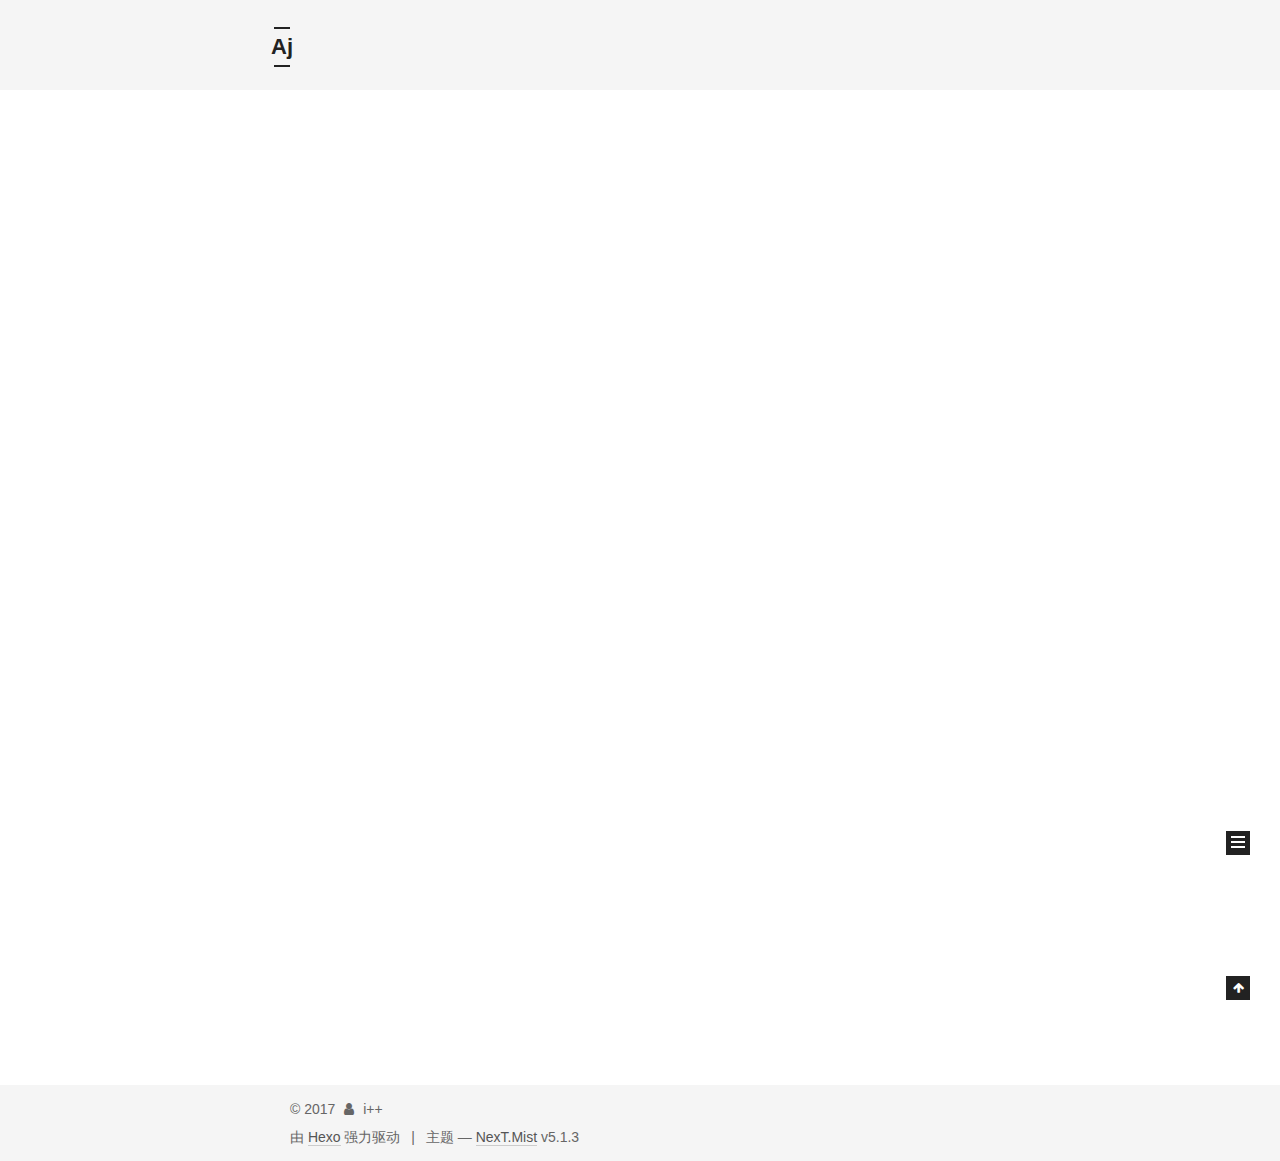
<file: archives/index.html>
<!DOCTYPE html>



  


<html class="theme-next mist use-motion" lang="zh-Hans">
<head>
  <meta charset="UTF-8"/>
<meta http-equiv="X-UA-Compatible" content="IE=edge" />
<meta name="viewport" content="width=device-width, initial-scale=1, maximum-scale=1"/>
<meta name="theme-color" content="#222">









<meta http-equiv="Cache-Control" content="no-transform" />
<meta http-equiv="Cache-Control" content="no-siteapp" />
















  
  
  <link href="/lib/fancybox/source/jquery.fancybox.css?v=2.1.5" rel="stylesheet" type="text/css" />







<link href="/lib/font-awesome/css/font-awesome.min.css?v=4.6.2" rel="stylesheet" type="text/css" />

<link href="/css/main.css?v=5.1.3" rel="stylesheet" type="text/css" />


  <link rel="apple-touch-icon" sizes="180x180" href="/images/apple-touch-icon-next.png?v=5.1.3">


  <link rel="icon" type="image/png" sizes="32x32" href="/images/favicon-32x32-next.png?v=5.1.3">


  <link rel="icon" type="image/png" sizes="16x16" href="/images/favicon-16x16-next.png?v=5.1.3">


  <link rel="mask-icon" href="/images/logo.svg?v=5.1.3" color="#222">





  <meta name="keywords" content="Hexo, NexT" />










<meta property="og:type" content="website">
<meta property="og:title" content="Aj">
<meta property="og:url" content="http://yoursite.com/archives/index.html">
<meta property="og:site_name" content="Aj">
<meta property="og:locale" content="zh-Hans">
<meta name="twitter:card" content="summary">
<meta name="twitter:title" content="Aj">



<script type="text/javascript" id="hexo.configurations">
  var NexT = window.NexT || {};
  var CONFIG = {
    root: '/',
    scheme: 'Mist',
    version: '5.1.3',
    sidebar: {"position":"left","display":"post","offset":12,"b2t":false,"scrollpercent":false,"onmobile":false},
    fancybox: true,
    tabs: true,
    motion: {"enable":true,"async":false,"transition":{"post_block":"fadeIn","post_header":"slideDownIn","post_body":"slideDownIn","coll_header":"slideLeftIn","sidebar":"slideUpIn"}},
    duoshuo: {
      userId: '0',
      author: '博主'
    },
    algolia: {
      applicationID: '',
      apiKey: '',
      indexName: '',
      hits: {"per_page":10},
      labels: {"input_placeholder":"Search for Posts","hits_empty":"We didn't find any results for the search: ${query}","hits_stats":"${hits} results found in ${time} ms"}
    }
  };
</script>



  <link rel="canonical" href="http://yoursite.com/archives/"/>





  <title>归档 | Aj</title>
  








</head>

<body itemscope itemtype="http://schema.org/WebPage" lang="zh-Hans">

  
  
    
  

  <div class="container sidebar-position-left page-archive">
    <div class="headband"></div>

    <header id="header" class="header" itemscope itemtype="http://schema.org/WPHeader">
      <div class="header-inner"><div class="site-brand-wrapper">
  <div class="site-meta ">
    

    <div class="custom-logo-site-title">
      <a href="/"  class="brand" rel="start">
        <span class="logo-line-before"><i></i></span>
        <span class="site-title">Aj</span>
        <span class="logo-line-after"><i></i></span>
      </a>
    </div>
      
        <p class="site-subtitle"></p>
      
  </div>

  <div class="site-nav-toggle">
    <button>
      <span class="btn-bar"></span>
      <span class="btn-bar"></span>
      <span class="btn-bar"></span>
    </button>
  </div>
</div>

<nav class="site-nav">
  

  
    <ul id="menu" class="menu">
      
        
        <li class="menu-item menu-item-home">
          <a href="/" rel="section">
            
              <i class="menu-item-icon fa fa-fw fa-question-circle"></i> <br />
            
            首页
          </a>
        </li>
      
        
        <li class="menu-item menu-item-archives">
          <a href="/archives" rel="section">
            
              <i class="menu-item-icon fa fa-fw fa-question-circle"></i> <br />
            
            归档
          </a>
        </li>
      
        
        <li class="menu-item menu-item-categories">
          <a href="/categories" rel="section">
            
              <i class="menu-item-icon fa fa-fw fa-question-circle"></i> <br />
            
            分类
          </a>
        </li>
      
        
        <li class="menu-item menu-item-tags">
          <a href="/tags" rel="section">
            
              <i class="menu-item-icon fa fa-fw fa-question-circle"></i> <br />
            
            标签
          </a>
        </li>
      

      
    </ul>
  

  
</nav>



 </div>
    </header>

    <main id="main" class="main">
      <div class="main-inner">
        <div class="content-wrap">
          <div id="content" class="content">
            

  
  
  
  <div class="post-block archive">
    <div id="posts" class="posts-collapse">
      <span class="archive-move-on"></span>

      <span class="archive-page-counter">
        
        
        
          
        
        嗯..! 目前共计 9 篇日志。 继续努力。
      </span>

      

        
        
        

        
          
          <div class="collection-title">
            <h1 class="archive-year" id="archive-year-2017">2017</h1>
          </div>
        
        

        

  <article class="post post-type-normal" itemscope itemtype="http://schema.org/Article">
    <header class="post-header">

      <h2 class="post-title">
        
            <a class="post-title-link" href="/2017/12/17/undefined-title/" itemprop="url">
              
                <span itemprop="name">Graph</span>
              
            </a>
        
      </h2>

      <div class="post-meta">
        <time class="post-time" itemprop="dateCreated"
              datetime="2017-12-17T12:30:08+08:00"
              content="2017-12-17" >
          12-17
        </time>
      </div>

    </header>
  </article>



      

        
        
        

        
        

        

  <article class="post post-type-normal" itemscope itemtype="http://schema.org/Article">
    <header class="post-header">

      <h2 class="post-title">
        
            <a class="post-title-link" href="/2017/12/17/undefined-title/" itemprop="url">
              
                <span itemprop="name">Tree_Forest_Huffuman</span>
              
            </a>
        
      </h2>

      <div class="post-meta">
        <time class="post-time" itemprop="dateCreated"
              datetime="2017-12-17T12:25:58+08:00"
              content="2017-12-17" >
          12-17
        </time>
      </div>

    </header>
  </article>



      

        
        
        

        
        

        

  <article class="post post-type-normal" itemscope itemtype="http://schema.org/Article">
    <header class="post-header">

      <h2 class="post-title">
        
            <a class="post-title-link" href="/2017/12/15/undefined-title/" itemprop="url">
              
                <span itemprop="name">Arrays_Lists</span>
              
            </a>
        
      </h2>

      <div class="post-meta">
        <time class="post-time" itemprop="dateCreated"
              datetime="2017-12-15T22:08:26+08:00"
              content="2017-12-15" >
          12-15
        </time>
      </div>

    </header>
  </article>



      

        
        
        

        
        

        

  <article class="post post-type-normal" itemscope itemtype="http://schema.org/Article">
    <header class="post-header">

      <h2 class="post-title">
        
            <a class="post-title-link" href="/2017/12/15/undefined-title/" itemprop="url">
              
                <span itemprop="name">Stacks_Queues</span>
              
            </a>
        
      </h2>

      <div class="post-meta">
        <time class="post-time" itemprop="dateCreated"
              datetime="2017-12-15T22:08:26+08:00"
              content="2017-12-15" >
          12-15
        </time>
      </div>

    </header>
  </article>



      

        
        
        

        
        

        

  <article class="post post-type-normal" itemscope itemtype="http://schema.org/Article">
    <header class="post-header">

      <h2 class="post-title">
        
            <a class="post-title-link" href="/2017/12/15/undefined-title/" itemprop="url">
              
                <span itemprop="name">Tree_BTree</span>
              
            </a>
        
      </h2>

      <div class="post-meta">
        <time class="post-time" itemprop="dateCreated"
              datetime="2017-12-15T22:08:26+08:00"
              content="2017-12-15" >
          12-15
        </time>
      </div>

    </header>
  </article>



      

        
        
        

        
        

        

  <article class="post post-type-normal" itemscope itemtype="http://schema.org/Article">
    <header class="post-header">

      <h2 class="post-title">
        
            <a class="post-title-link" href="/2017/12/15/undefined-title/" itemprop="url">
              
                <span itemprop="name">strand</span>
              
            </a>
        
      </h2>

      <div class="post-meta">
        <time class="post-time" itemprop="dateCreated"
              datetime="2017-12-15T22:04:53+08:00"
              content="2017-12-15" >
          12-15
        </time>
      </div>

    </header>
  </article>



      

        
        
        

        
        

        

  <article class="post post-type-normal" itemscope itemtype="http://schema.org/Article">
    <header class="post-header">

      <h2 class="post-title">
        
            <a class="post-title-link" href="/2017/12/15/undefined-title/" itemprop="url">
              
                <span itemprop="name">Linear_Linked_list</span>
              
            </a>
        
      </h2>

      <div class="post-meta">
        <time class="post-time" itemprop="dateCreated"
              datetime="2017-12-15T22:02:32+08:00"
              content="2017-12-15" >
          12-15
        </time>
      </div>

    </header>
  </article>



      

        
        
        

        
        

        

  <article class="post post-type-normal" itemscope itemtype="http://schema.org/Article">
    <header class="post-header">

      <h2 class="post-title">
        
            <a class="post-title-link" href="/2017/12/14/undefined-title/" itemprop="url">
              
                <span itemprop="name">Modify the indicator length</span>
              
            </a>
        
      </h2>

      <div class="post-meta">
        <time class="post-time" itemprop="dateCreated"
              datetime="2017-12-14T21:17:33+08:00"
              content="2017-12-14" >
          12-14
        </time>
      </div>

    </header>
  </article>



      

        
        
        

        
        

        

  <article class="post post-type-normal" itemscope itemtype="http://schema.org/Article">
    <header class="post-header">

      <h2 class="post-title">
        
            <a class="post-title-link" href="/2017/11/22/undefined-title/" itemprop="url">
              
                <span itemprop="name">Hello World</span>
              
            </a>
        
      </h2>

      <div class="post-meta">
        <time class="post-time" itemprop="dateCreated"
              datetime="2017-11-22T20:37:23+08:00"
              content="2017-11-22" >
          11-22
        </time>
      </div>

    </header>
  </article>



      

    </div>
  </div>
  
  
  

  



          </div>
          


          

        </div>
        
          
  
  <div class="sidebar-toggle">
    <div class="sidebar-toggle-line-wrap">
      <span class="sidebar-toggle-line sidebar-toggle-line-first"></span>
      <span class="sidebar-toggle-line sidebar-toggle-line-middle"></span>
      <span class="sidebar-toggle-line sidebar-toggle-line-last"></span>
    </div>
  </div>

  <aside id="sidebar" class="sidebar">
    
    <div class="sidebar-inner">

      

      

      <section class="site-overview-wrap sidebar-panel sidebar-panel-active">
        <div class="site-overview">
          <div class="site-author motion-element" itemprop="author" itemscope itemtype="http://schema.org/Person">
            
              <p class="site-author-name" itemprop="name">i++</p>
              <p class="site-description motion-element" itemprop="description"></p>
          </div>

          <nav class="site-state motion-element">

            
              <div class="site-state-item site-state-posts">
              
                <a href="/archives">
              
                  <span class="site-state-item-count">9</span>
                  <span class="site-state-item-name">日志</span>
                </a>
              </div>
            

            

            
              
              
              <div class="site-state-item site-state-tags">
                
                  <span class="site-state-item-count">3</span>
                  <span class="site-state-item-name">标签</span>
                
              </div>
            

          </nav>

          

          <div class="links-of-author motion-element">
            
              
                <span class="links-of-author-item">
                  <a href="https://github.com/Ajiajiajia" target="_blank" title="GitHub">
                    
                      <i class="fa fa-fw fa-globe"></i>GitHub</a>
                </span>
              
            
          </div>

          
          

          
          

          

        </div>
      </section>

      

      

    </div>
  </aside>


        
      </div>
    </main>

    <footer id="footer" class="footer">
      <div class="footer-inner">
        <div class="copyright">&copy; <span itemprop="copyrightYear">2017</span>
  <span class="with-love">
    <i class="fa fa-user"></i>
  </span>
  <span class="author" itemprop="copyrightHolder">i++</span>

  
</div>


  <div class="powered-by">由 <a class="theme-link" target="_blank" href="https://hexo.io">Hexo</a> 强力驱动</div>



  <span class="post-meta-divider">|</span>



  <div class="theme-info">主题 &mdash; <a class="theme-link" target="_blank" href="https://github.com/iissnan/hexo-theme-next">NexT.Mist</a> v5.1.3</div>




        







        
      </div>
    </footer>

    
      <div class="back-to-top">
        <i class="fa fa-arrow-up"></i>
        
      </div>
    

    

  </div>

  

<script type="text/javascript">
  if (Object.prototype.toString.call(window.Promise) !== '[object Function]') {
    window.Promise = null;
  }
</script>









  












  
  
    <script type="text/javascript" src="/lib/jquery/index.js?v=2.1.3"></script>
  

  
  
    <script type="text/javascript" src="/lib/fastclick/lib/fastclick.min.js?v=1.0.6"></script>
  

  
  
    <script type="text/javascript" src="/lib/jquery_lazyload/jquery.lazyload.js?v=1.9.7"></script>
  

  
  
    <script type="text/javascript" src="/lib/velocity/velocity.min.js?v=1.2.1"></script>
  

  
  
    <script type="text/javascript" src="/lib/velocity/velocity.ui.min.js?v=1.2.1"></script>
  

  
  
    <script type="text/javascript" src="/lib/fancybox/source/jquery.fancybox.pack.js?v=2.1.5"></script>
  


  


  <script type="text/javascript" src="/js/src/utils.js?v=5.1.3"></script>

  <script type="text/javascript" src="/js/src/motion.js?v=5.1.3"></script>



  
  

  

  


  <script type="text/javascript" src="/js/src/bootstrap.js?v=5.1.3"></script>



  


  




	





  





  












  





  

  

  

  
  

  

  

  

</body>
</html>
</file>
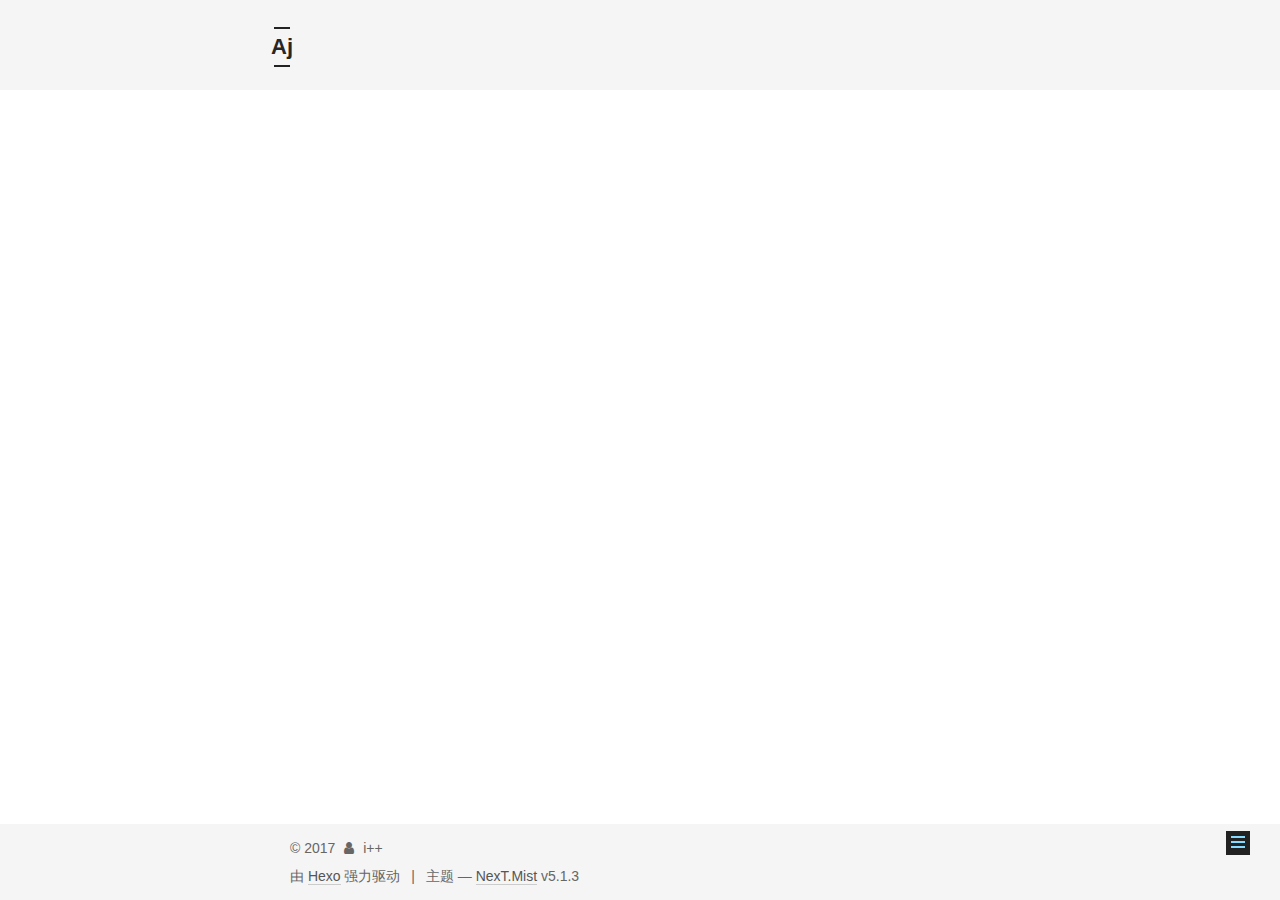
<file: categories/index.html>
<!DOCTYPE html>



  


<html class="theme-next mist use-motion" lang="zh-Hans">
<head>
  <meta charset="UTF-8"/>
<meta http-equiv="X-UA-Compatible" content="IE=edge" />
<meta name="viewport" content="width=device-width, initial-scale=1, maximum-scale=1"/>
<meta name="theme-color" content="#222">









<meta http-equiv="Cache-Control" content="no-transform" />
<meta http-equiv="Cache-Control" content="no-siteapp" />
















  
  
  <link href="/lib/fancybox/source/jquery.fancybox.css?v=2.1.5" rel="stylesheet" type="text/css" />







<link href="/lib/font-awesome/css/font-awesome.min.css?v=4.6.2" rel="stylesheet" type="text/css" />

<link href="/css/main.css?v=5.1.3" rel="stylesheet" type="text/css" />


  <link rel="apple-touch-icon" sizes="180x180" href="/images/apple-touch-icon-next.png?v=5.1.3">


  <link rel="icon" type="image/png" sizes="32x32" href="/images/favicon-32x32-next.png?v=5.1.3">


  <link rel="icon" type="image/png" sizes="16x16" href="/images/favicon-16x16-next.png?v=5.1.3">


  <link rel="mask-icon" href="/images/logo.svg?v=5.1.3" color="#222">





  <meta name="keywords" content="Hexo, NexT" />










<meta property="og:type" content="website">
<meta property="og:title" content="categories">
<meta property="og:url" content="http://yoursite.com/categories/index.html">
<meta property="og:site_name" content="Aj">
<meta property="og:locale" content="zh-Hans">
<meta property="og:updated_time" content="2017-11-22T13:00:02.971Z">
<meta name="twitter:card" content="summary">
<meta name="twitter:title" content="categories">



<script type="text/javascript" id="hexo.configurations">
  var NexT = window.NexT || {};
  var CONFIG = {
    root: '/',
    scheme: 'Mist',
    version: '5.1.3',
    sidebar: {"position":"left","display":"post","offset":12,"b2t":false,"scrollpercent":false,"onmobile":false},
    fancybox: true,
    tabs: true,
    motion: {"enable":true,"async":false,"transition":{"post_block":"fadeIn","post_header":"slideDownIn","post_body":"slideDownIn","coll_header":"slideLeftIn","sidebar":"slideUpIn"}},
    duoshuo: {
      userId: '0',
      author: '博主'
    },
    algolia: {
      applicationID: '',
      apiKey: '',
      indexName: '',
      hits: {"per_page":10},
      labels: {"input_placeholder":"Search for Posts","hits_empty":"We didn't find any results for the search: ${query}","hits_stats":"${hits} results found in ${time} ms"}
    }
  };
</script>



  <link rel="canonical" href="http://yoursite.com/categories/"/>





  <title>categories | Aj</title>
  








</head>

<body itemscope itemtype="http://schema.org/WebPage" lang="zh-Hans">

  
  
    
  

  <div class="container sidebar-position-left page-post-detail">
    <div class="headband"></div>

    <header id="header" class="header" itemscope itemtype="http://schema.org/WPHeader">
      <div class="header-inner"><div class="site-brand-wrapper">
  <div class="site-meta ">
    

    <div class="custom-logo-site-title">
      <a href="/"  class="brand" rel="start">
        <span class="logo-line-before"><i></i></span>
        <span class="site-title">Aj</span>
        <span class="logo-line-after"><i></i></span>
      </a>
    </div>
      
        <p class="site-subtitle"></p>
      
  </div>

  <div class="site-nav-toggle">
    <button>
      <span class="btn-bar"></span>
      <span class="btn-bar"></span>
      <span class="btn-bar"></span>
    </button>
  </div>
</div>

<nav class="site-nav">
  

  
    <ul id="menu" class="menu">
      
        
        <li class="menu-item menu-item-home">
          <a href="/" rel="section">
            
              <i class="menu-item-icon fa fa-fw fa-question-circle"></i> <br />
            
            首页
          </a>
        </li>
      
        
        <li class="menu-item menu-item-archives">
          <a href="/archives" rel="section">
            
              <i class="menu-item-icon fa fa-fw fa-question-circle"></i> <br />
            
            归档
          </a>
        </li>
      
        
        <li class="menu-item menu-item-categories">
          <a href="/categories" rel="section">
            
              <i class="menu-item-icon fa fa-fw fa-question-circle"></i> <br />
            
            分类
          </a>
        </li>
      
        
        <li class="menu-item menu-item-tags">
          <a href="/tags" rel="section">
            
              <i class="menu-item-icon fa fa-fw fa-question-circle"></i> <br />
            
            标签
          </a>
        </li>
      

      
    </ul>
  

  
</nav>



 </div>
    </header>

    <main id="main" class="main">
      <div class="main-inner">
        <div class="content-wrap">
          <div id="content" class="content">
            

  <div id="posts" class="posts-expand">
    
    
    
    <div class="post-block page">
      <header class="post-header">

	<h1 class="post-title" itemprop="name headline">categories</h1>



</header>

      
      
      
      <div class="post-body">
        
        
          
        
      </div>
      
      
      
    </div>
    
    
    
  </div>


          </div>
          


          

  



        </div>
        
          
  
  <div class="sidebar-toggle">
    <div class="sidebar-toggle-line-wrap">
      <span class="sidebar-toggle-line sidebar-toggle-line-first"></span>
      <span class="sidebar-toggle-line sidebar-toggle-line-middle"></span>
      <span class="sidebar-toggle-line sidebar-toggle-line-last"></span>
    </div>
  </div>

  <aside id="sidebar" class="sidebar">
    
    <div class="sidebar-inner">

      

      

      <section class="site-overview-wrap sidebar-panel sidebar-panel-active">
        <div class="site-overview">
          <div class="site-author motion-element" itemprop="author" itemscope itemtype="http://schema.org/Person">
            
              <p class="site-author-name" itemprop="name">i++</p>
              <p class="site-description motion-element" itemprop="description"></p>
          </div>

          <nav class="site-state motion-element">

            
              <div class="site-state-item site-state-posts">
              
                <a href="/archives">
              
                  <span class="site-state-item-count">9</span>
                  <span class="site-state-item-name">日志</span>
                </a>
              </div>
            

            

            
              
              
              <div class="site-state-item site-state-tags">
                
                  <span class="site-state-item-count">3</span>
                  <span class="site-state-item-name">标签</span>
                
              </div>
            

          </nav>

          

          <div class="links-of-author motion-element">
            
              
                <span class="links-of-author-item">
                  <a href="https://github.com/Ajiajiajia" target="_blank" title="GitHub">
                    
                      <i class="fa fa-fw fa-globe"></i>GitHub</a>
                </span>
              
            
          </div>

          
          

          
          

          

        </div>
      </section>

      

      

    </div>
  </aside>


        
      </div>
    </main>

    <footer id="footer" class="footer">
      <div class="footer-inner">
        <div class="copyright">&copy; <span itemprop="copyrightYear">2017</span>
  <span class="with-love">
    <i class="fa fa-user"></i>
  </span>
  <span class="author" itemprop="copyrightHolder">i++</span>

  
</div>


  <div class="powered-by">由 <a class="theme-link" target="_blank" href="https://hexo.io">Hexo</a> 强力驱动</div>



  <span class="post-meta-divider">|</span>



  <div class="theme-info">主题 &mdash; <a class="theme-link" target="_blank" href="https://github.com/iissnan/hexo-theme-next">NexT.Mist</a> v5.1.3</div>




        







        
      </div>
    </footer>

    
      <div class="back-to-top">
        <i class="fa fa-arrow-up"></i>
        
      </div>
    

    

  </div>

  

<script type="text/javascript">
  if (Object.prototype.toString.call(window.Promise) !== '[object Function]') {
    window.Promise = null;
  }
</script>









  












  
  
    <script type="text/javascript" src="/lib/jquery/index.js?v=2.1.3"></script>
  

  
  
    <script type="text/javascript" src="/lib/fastclick/lib/fastclick.min.js?v=1.0.6"></script>
  

  
  
    <script type="text/javascript" src="/lib/jquery_lazyload/jquery.lazyload.js?v=1.9.7"></script>
  

  
  
    <script type="text/javascript" src="/lib/velocity/velocity.min.js?v=1.2.1"></script>
  

  
  
    <script type="text/javascript" src="/lib/velocity/velocity.ui.min.js?v=1.2.1"></script>
  

  
  
    <script type="text/javascript" src="/lib/fancybox/source/jquery.fancybox.pack.js?v=2.1.5"></script>
  


  


  <script type="text/javascript" src="/js/src/utils.js?v=5.1.3"></script>

  <script type="text/javascript" src="/js/src/motion.js?v=5.1.3"></script>



  
  

  
  <script type="text/javascript" src="/js/src/scrollspy.js?v=5.1.3"></script>
<script type="text/javascript" src="/js/src/post-details.js?v=5.1.3"></script>



  


  <script type="text/javascript" src="/js/src/bootstrap.js?v=5.1.3"></script>



  


  




	





  





  












  





  

  

  

  
  

  

  

  

</body>
</html>
</file>
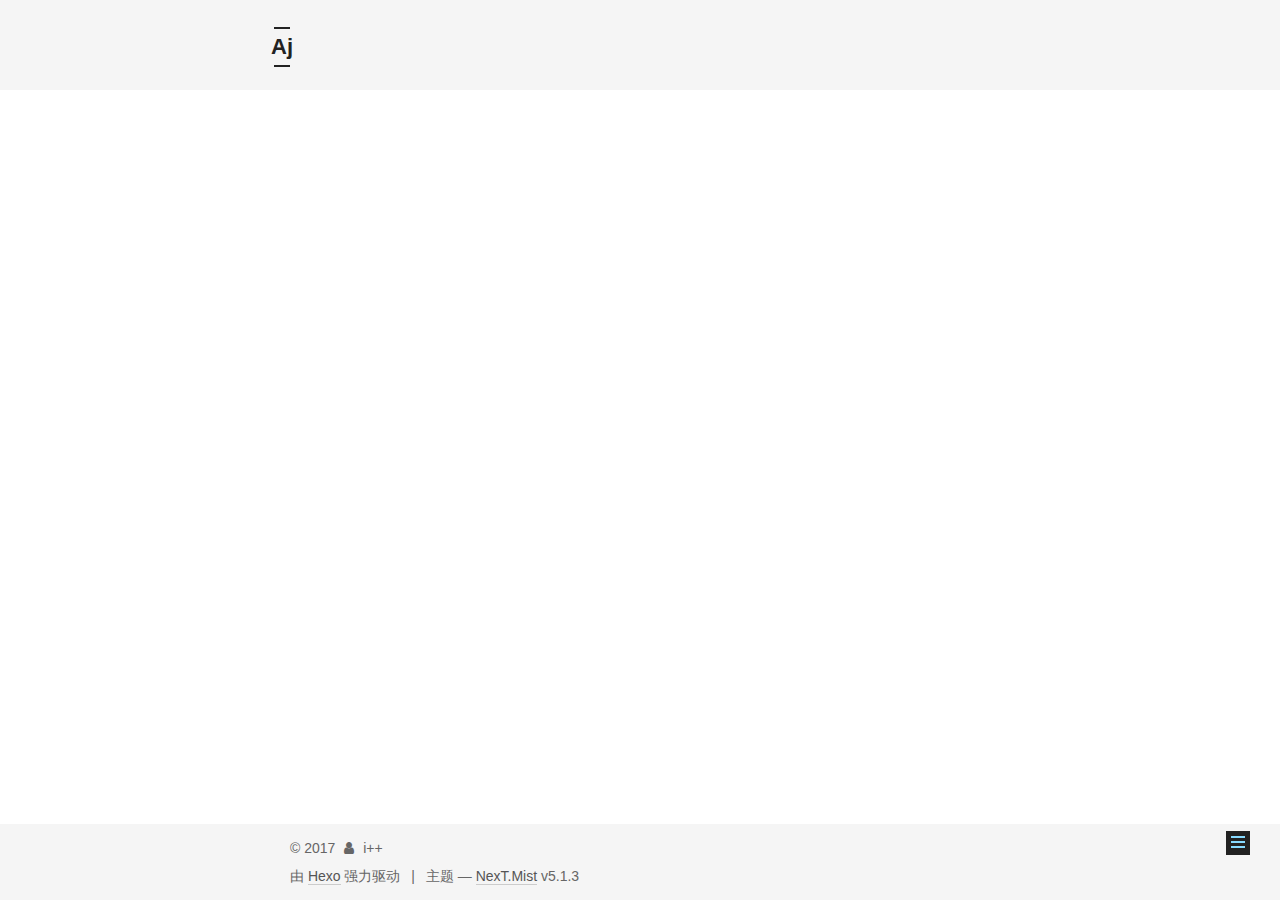
<file: tags/index.html>
<!DOCTYPE html>



  


<html class="theme-next mist use-motion" lang="zh-Hans">
<head>
  <meta charset="UTF-8"/>
<meta http-equiv="X-UA-Compatible" content="IE=edge" />
<meta name="viewport" content="width=device-width, initial-scale=1, maximum-scale=1"/>
<meta name="theme-color" content="#222">









<meta http-equiv="Cache-Control" content="no-transform" />
<meta http-equiv="Cache-Control" content="no-siteapp" />
















  
  
  <link href="/lib/fancybox/source/jquery.fancybox.css?v=2.1.5" rel="stylesheet" type="text/css" />







<link href="/lib/font-awesome/css/font-awesome.min.css?v=4.6.2" rel="stylesheet" type="text/css" />

<link href="/css/main.css?v=5.1.3" rel="stylesheet" type="text/css" />


  <link rel="apple-touch-icon" sizes="180x180" href="/images/apple-touch-icon-next.png?v=5.1.3">


  <link rel="icon" type="image/png" sizes="32x32" href="/images/favicon-32x32-next.png?v=5.1.3">


  <link rel="icon" type="image/png" sizes="16x16" href="/images/favicon-16x16-next.png?v=5.1.3">


  <link rel="mask-icon" href="/images/logo.svg?v=5.1.3" color="#222">





  <meta name="keywords" content="Hexo, NexT" />










<meta property="og:type" content="website">
<meta property="og:title" content="tags">
<meta property="og:url" content="http://yoursite.com/tags/index.html">
<meta property="og:site_name" content="Aj">
<meta property="og:locale" content="zh-Hans">
<meta property="og:updated_time" content="2017-11-22T12:59:15.165Z">
<meta name="twitter:card" content="summary">
<meta name="twitter:title" content="tags">



<script type="text/javascript" id="hexo.configurations">
  var NexT = window.NexT || {};
  var CONFIG = {
    root: '/',
    scheme: 'Mist',
    version: '5.1.3',
    sidebar: {"position":"left","display":"post","offset":12,"b2t":false,"scrollpercent":false,"onmobile":false},
    fancybox: true,
    tabs: true,
    motion: {"enable":true,"async":false,"transition":{"post_block":"fadeIn","post_header":"slideDownIn","post_body":"slideDownIn","coll_header":"slideLeftIn","sidebar":"slideUpIn"}},
    duoshuo: {
      userId: '0',
      author: '博主'
    },
    algolia: {
      applicationID: '',
      apiKey: '',
      indexName: '',
      hits: {"per_page":10},
      labels: {"input_placeholder":"Search for Posts","hits_empty":"We didn't find any results for the search: ${query}","hits_stats":"${hits} results found in ${time} ms"}
    }
  };
</script>



  <link rel="canonical" href="http://yoursite.com/tags/"/>





  <title>tags | Aj</title>
  








</head>

<body itemscope itemtype="http://schema.org/WebPage" lang="zh-Hans">

  
  
    
  

  <div class="container sidebar-position-left page-post-detail">
    <div class="headband"></div>

    <header id="header" class="header" itemscope itemtype="http://schema.org/WPHeader">
      <div class="header-inner"><div class="site-brand-wrapper">
  <div class="site-meta ">
    

    <div class="custom-logo-site-title">
      <a href="/"  class="brand" rel="start">
        <span class="logo-line-before"><i></i></span>
        <span class="site-title">Aj</span>
        <span class="logo-line-after"><i></i></span>
      </a>
    </div>
      
        <p class="site-subtitle"></p>
      
  </div>

  <div class="site-nav-toggle">
    <button>
      <span class="btn-bar"></span>
      <span class="btn-bar"></span>
      <span class="btn-bar"></span>
    </button>
  </div>
</div>

<nav class="site-nav">
  

  
    <ul id="menu" class="menu">
      
        
        <li class="menu-item menu-item-home">
          <a href="/" rel="section">
            
              <i class="menu-item-icon fa fa-fw fa-question-circle"></i> <br />
            
            首页
          </a>
        </li>
      
        
        <li class="menu-item menu-item-archives">
          <a href="/archives" rel="section">
            
              <i class="menu-item-icon fa fa-fw fa-question-circle"></i> <br />
            
            归档
          </a>
        </li>
      
        
        <li class="menu-item menu-item-categories">
          <a href="/categories" rel="section">
            
              <i class="menu-item-icon fa fa-fw fa-question-circle"></i> <br />
            
            分类
          </a>
        </li>
      
        
        <li class="menu-item menu-item-tags">
          <a href="/tags" rel="section">
            
              <i class="menu-item-icon fa fa-fw fa-question-circle"></i> <br />
            
            标签
          </a>
        </li>
      

      
    </ul>
  

  
</nav>



 </div>
    </header>

    <main id="main" class="main">
      <div class="main-inner">
        <div class="content-wrap">
          <div id="content" class="content">
            

  <div id="posts" class="posts-expand">
    
    
    
    <div class="post-block page">
      <header class="post-header">

	<h1 class="post-title" itemprop="name headline">tags</h1>



</header>

      
      
      
      <div class="post-body">
        
        
          
        
      </div>
      
      
      
    </div>
    
    
    
  </div>


          </div>
          


          

  



        </div>
        
          
  
  <div class="sidebar-toggle">
    <div class="sidebar-toggle-line-wrap">
      <span class="sidebar-toggle-line sidebar-toggle-line-first"></span>
      <span class="sidebar-toggle-line sidebar-toggle-line-middle"></span>
      <span class="sidebar-toggle-line sidebar-toggle-line-last"></span>
    </div>
  </div>

  <aside id="sidebar" class="sidebar">
    
    <div class="sidebar-inner">

      

      

      <section class="site-overview-wrap sidebar-panel sidebar-panel-active">
        <div class="site-overview">
          <div class="site-author motion-element" itemprop="author" itemscope itemtype="http://schema.org/Person">
            
              <p class="site-author-name" itemprop="name">i++</p>
              <p class="site-description motion-element" itemprop="description"></p>
          </div>

          <nav class="site-state motion-element">

            
              <div class="site-state-item site-state-posts">
              
                <a href="/archives">
              
                  <span class="site-state-item-count">9</span>
                  <span class="site-state-item-name">日志</span>
                </a>
              </div>
            

            

            
              
              
              <div class="site-state-item site-state-tags">
                
                  <span class="site-state-item-count">3</span>
                  <span class="site-state-item-name">标签</span>
                
              </div>
            

          </nav>

          

          <div class="links-of-author motion-element">
            
              
                <span class="links-of-author-item">
                  <a href="https://github.com/Ajiajiajia" target="_blank" title="GitHub">
                    
                      <i class="fa fa-fw fa-globe"></i>GitHub</a>
                </span>
              
            
          </div>

          
          

          
          

          

        </div>
      </section>

      

      

    </div>
  </aside>


        
      </div>
    </main>

    <footer id="footer" class="footer">
      <div class="footer-inner">
        <div class="copyright">&copy; <span itemprop="copyrightYear">2017</span>
  <span class="with-love">
    <i class="fa fa-user"></i>
  </span>
  <span class="author" itemprop="copyrightHolder">i++</span>

  
</div>


  <div class="powered-by">由 <a class="theme-link" target="_blank" href="https://hexo.io">Hexo</a> 强力驱动</div>



  <span class="post-meta-divider">|</span>



  <div class="theme-info">主题 &mdash; <a class="theme-link" target="_blank" href="https://github.com/iissnan/hexo-theme-next">NexT.Mist</a> v5.1.3</div>




        







        
      </div>
    </footer>

    
      <div class="back-to-top">
        <i class="fa fa-arrow-up"></i>
        
      </div>
    

    

  </div>

  

<script type="text/javascript">
  if (Object.prototype.toString.call(window.Promise) !== '[object Function]') {
    window.Promise = null;
  }
</script>









  












  
  
    <script type="text/javascript" src="/lib/jquery/index.js?v=2.1.3"></script>
  

  
  
    <script type="text/javascript" src="/lib/fastclick/lib/fastclick.min.js?v=1.0.6"></script>
  

  
  
    <script type="text/javascript" src="/lib/jquery_lazyload/jquery.lazyload.js?v=1.9.7"></script>
  

  
  
    <script type="text/javascript" src="/lib/velocity/velocity.min.js?v=1.2.1"></script>
  

  
  
    <script type="text/javascript" src="/lib/velocity/velocity.ui.min.js?v=1.2.1"></script>
  

  
  
    <script type="text/javascript" src="/lib/fancybox/source/jquery.fancybox.pack.js?v=2.1.5"></script>
  


  


  <script type="text/javascript" src="/js/src/utils.js?v=5.1.3"></script>

  <script type="text/javascript" src="/js/src/motion.js?v=5.1.3"></script>



  
  

  
  <script type="text/javascript" src="/js/src/scrollspy.js?v=5.1.3"></script>
<script type="text/javascript" src="/js/src/post-details.js?v=5.1.3"></script>



  


  <script type="text/javascript" src="/js/src/bootstrap.js?v=5.1.3"></script>



  


  




	





  





  












  





  

  

  

  
  

  

  

  

</body>
</html>
</file>
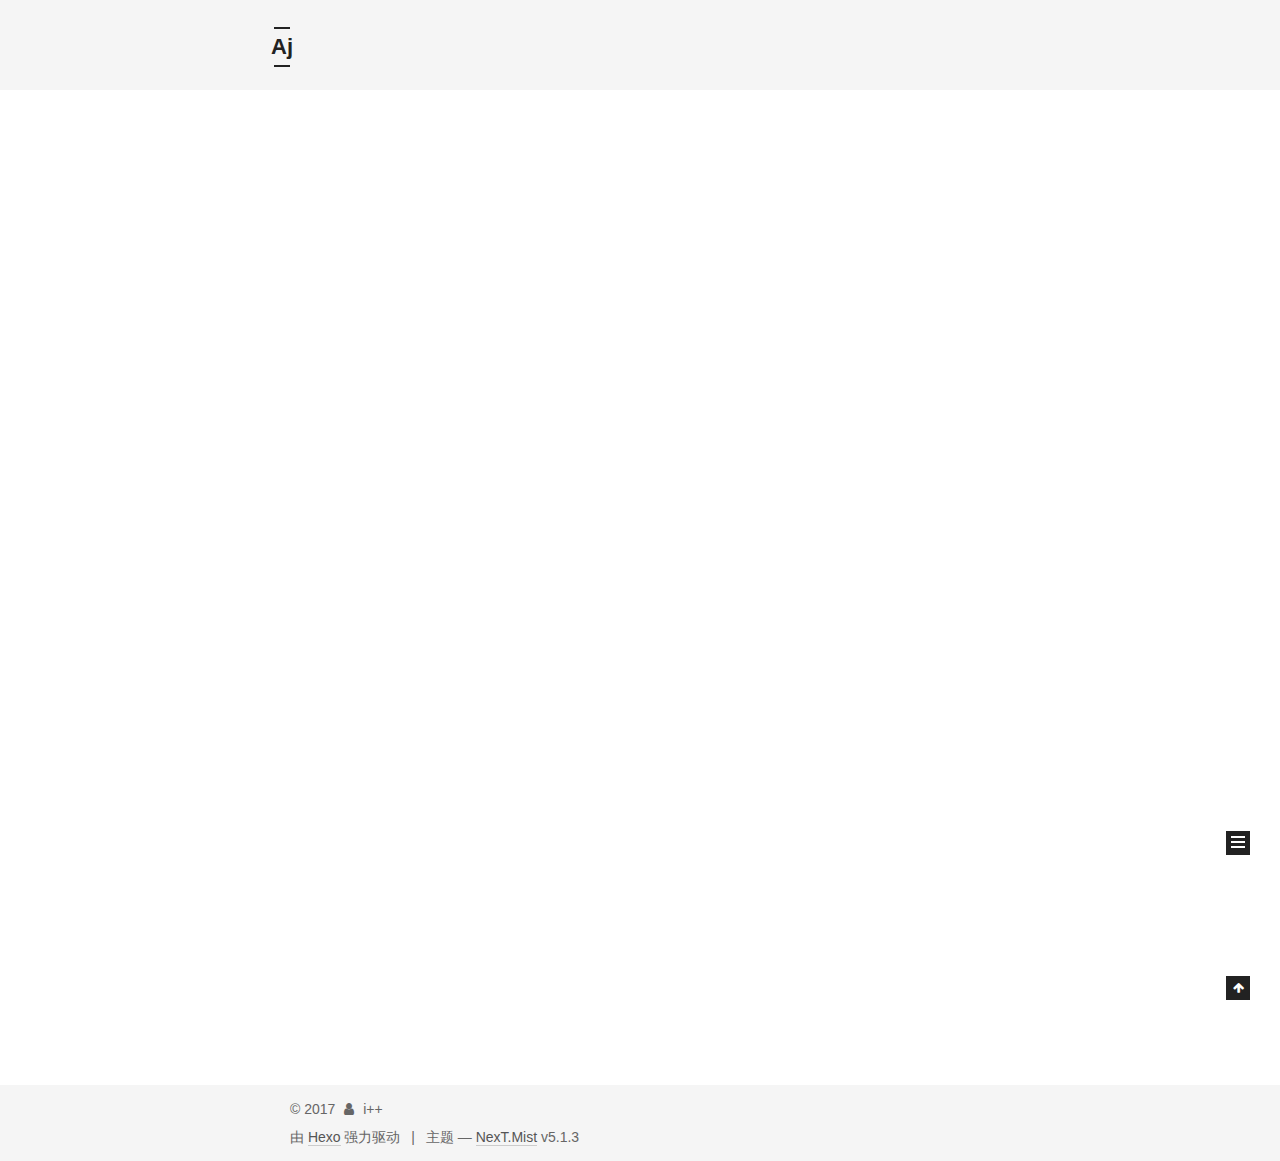
<file: archives/2017/index.html>
<!DOCTYPE html>



  


<html class="theme-next mist use-motion" lang="zh-Hans">
<head>
  <meta charset="UTF-8"/>
<meta http-equiv="X-UA-Compatible" content="IE=edge" />
<meta name="viewport" content="width=device-width, initial-scale=1, maximum-scale=1"/>
<meta name="theme-color" content="#222">









<meta http-equiv="Cache-Control" content="no-transform" />
<meta http-equiv="Cache-Control" content="no-siteapp" />
















  
  
  <link href="/lib/fancybox/source/jquery.fancybox.css?v=2.1.5" rel="stylesheet" type="text/css" />







<link href="/lib/font-awesome/css/font-awesome.min.css?v=4.6.2" rel="stylesheet" type="text/css" />

<link href="/css/main.css?v=5.1.3" rel="stylesheet" type="text/css" />


  <link rel="apple-touch-icon" sizes="180x180" href="/images/apple-touch-icon-next.png?v=5.1.3">


  <link rel="icon" type="image/png" sizes="32x32" href="/images/favicon-32x32-next.png?v=5.1.3">


  <link rel="icon" type="image/png" sizes="16x16" href="/images/favicon-16x16-next.png?v=5.1.3">


  <link rel="mask-icon" href="/images/logo.svg?v=5.1.3" color="#222">





  <meta name="keywords" content="Hexo, NexT" />










<meta property="og:type" content="website">
<meta property="og:title" content="Aj">
<meta property="og:url" content="http://yoursite.com/archives/2017/index.html">
<meta property="og:site_name" content="Aj">
<meta property="og:locale" content="zh-Hans">
<meta name="twitter:card" content="summary">
<meta name="twitter:title" content="Aj">



<script type="text/javascript" id="hexo.configurations">
  var NexT = window.NexT || {};
  var CONFIG = {
    root: '/',
    scheme: 'Mist',
    version: '5.1.3',
    sidebar: {"position":"left","display":"post","offset":12,"b2t":false,"scrollpercent":false,"onmobile":false},
    fancybox: true,
    tabs: true,
    motion: {"enable":true,"async":false,"transition":{"post_block":"fadeIn","post_header":"slideDownIn","post_body":"slideDownIn","coll_header":"slideLeftIn","sidebar":"slideUpIn"}},
    duoshuo: {
      userId: '0',
      author: '博主'
    },
    algolia: {
      applicationID: '',
      apiKey: '',
      indexName: '',
      hits: {"per_page":10},
      labels: {"input_placeholder":"Search for Posts","hits_empty":"We didn't find any results for the search: ${query}","hits_stats":"${hits} results found in ${time} ms"}
    }
  };
</script>



  <link rel="canonical" href="http://yoursite.com/archives/2017/"/>





  <title>归档 | Aj</title>
  








</head>

<body itemscope itemtype="http://schema.org/WebPage" lang="zh-Hans">

  
  
    
  

  <div class="container sidebar-position-left page-archive">
    <div class="headband"></div>

    <header id="header" class="header" itemscope itemtype="http://schema.org/WPHeader">
      <div class="header-inner"><div class="site-brand-wrapper">
  <div class="site-meta ">
    

    <div class="custom-logo-site-title">
      <a href="/"  class="brand" rel="start">
        <span class="logo-line-before"><i></i></span>
        <span class="site-title">Aj</span>
        <span class="logo-line-after"><i></i></span>
      </a>
    </div>
      
        <p class="site-subtitle"></p>
      
  </div>

  <div class="site-nav-toggle">
    <button>
      <span class="btn-bar"></span>
      <span class="btn-bar"></span>
      <span class="btn-bar"></span>
    </button>
  </div>
</div>

<nav class="site-nav">
  

  
    <ul id="menu" class="menu">
      
        
        <li class="menu-item menu-item-home">
          <a href="/" rel="section">
            
              <i class="menu-item-icon fa fa-fw fa-question-circle"></i> <br />
            
            首页
          </a>
        </li>
      
        
        <li class="menu-item menu-item-archives">
          <a href="/archives" rel="section">
            
              <i class="menu-item-icon fa fa-fw fa-question-circle"></i> <br />
            
            归档
          </a>
        </li>
      
        
        <li class="menu-item menu-item-categories">
          <a href="/categories" rel="section">
            
              <i class="menu-item-icon fa fa-fw fa-question-circle"></i> <br />
            
            分类
          </a>
        </li>
      
        
        <li class="menu-item menu-item-tags">
          <a href="/tags" rel="section">
            
              <i class="menu-item-icon fa fa-fw fa-question-circle"></i> <br />
            
            标签
          </a>
        </li>
      

      
    </ul>
  

  
</nav>



 </div>
    </header>

    <main id="main" class="main">
      <div class="main-inner">
        <div class="content-wrap">
          <div id="content" class="content">
            

  
  
  
  <div class="post-block archive">
    <div id="posts" class="posts-collapse">
      <span class="archive-move-on"></span>

      <span class="archive-page-counter">
        
        
        
          
        
        嗯..! 目前共计 9 篇日志。 继续努力。
      </span>

      

        
        
        

        
          
          <div class="collection-title">
            <h1 class="archive-year" id="archive-year-2017">2017</h1>
          </div>
        
        

        

  <article class="post post-type-normal" itemscope itemtype="http://schema.org/Article">
    <header class="post-header">

      <h2 class="post-title">
        
            <a class="post-title-link" href="/2017/12/17/undefined-title/" itemprop="url">
              
                <span itemprop="name">Graph</span>
              
            </a>
        
      </h2>

      <div class="post-meta">
        <time class="post-time" itemprop="dateCreated"
              datetime="2017-12-17T12:30:08+08:00"
              content="2017-12-17" >
          12-17
        </time>
      </div>

    </header>
  </article>



      

        
        
        

        
        

        

  <article class="post post-type-normal" itemscope itemtype="http://schema.org/Article">
    <header class="post-header">

      <h2 class="post-title">
        
            <a class="post-title-link" href="/2017/12/17/undefined-title/" itemprop="url">
              
                <span itemprop="name">Tree_Forest_Huffuman</span>
              
            </a>
        
      </h2>

      <div class="post-meta">
        <time class="post-time" itemprop="dateCreated"
              datetime="2017-12-17T12:25:58+08:00"
              content="2017-12-17" >
          12-17
        </time>
      </div>

    </header>
  </article>



      

        
        
        

        
        

        

  <article class="post post-type-normal" itemscope itemtype="http://schema.org/Article">
    <header class="post-header">

      <h2 class="post-title">
        
            <a class="post-title-link" href="/2017/12/15/undefined-title/" itemprop="url">
              
                <span itemprop="name">Arrays_Lists</span>
              
            </a>
        
      </h2>

      <div class="post-meta">
        <time class="post-time" itemprop="dateCreated"
              datetime="2017-12-15T22:08:26+08:00"
              content="2017-12-15" >
          12-15
        </time>
      </div>

    </header>
  </article>



      

        
        
        

        
        

        

  <article class="post post-type-normal" itemscope itemtype="http://schema.org/Article">
    <header class="post-header">

      <h2 class="post-title">
        
            <a class="post-title-link" href="/2017/12/15/undefined-title/" itemprop="url">
              
                <span itemprop="name">Stacks_Queues</span>
              
            </a>
        
      </h2>

      <div class="post-meta">
        <time class="post-time" itemprop="dateCreated"
              datetime="2017-12-15T22:08:26+08:00"
              content="2017-12-15" >
          12-15
        </time>
      </div>

    </header>
  </article>



      

        
        
        

        
        

        

  <article class="post post-type-normal" itemscope itemtype="http://schema.org/Article">
    <header class="post-header">

      <h2 class="post-title">
        
            <a class="post-title-link" href="/2017/12/15/undefined-title/" itemprop="url">
              
                <span itemprop="name">Tree_BTree</span>
              
            </a>
        
      </h2>

      <div class="post-meta">
        <time class="post-time" itemprop="dateCreated"
              datetime="2017-12-15T22:08:26+08:00"
              content="2017-12-15" >
          12-15
        </time>
      </div>

    </header>
  </article>



      

        
        
        

        
        

        

  <article class="post post-type-normal" itemscope itemtype="http://schema.org/Article">
    <header class="post-header">

      <h2 class="post-title">
        
            <a class="post-title-link" href="/2017/12/15/undefined-title/" itemprop="url">
              
                <span itemprop="name">strand</span>
              
            </a>
        
      </h2>

      <div class="post-meta">
        <time class="post-time" itemprop="dateCreated"
              datetime="2017-12-15T22:04:53+08:00"
              content="2017-12-15" >
          12-15
        </time>
      </div>

    </header>
  </article>



      

        
        
        

        
        

        

  <article class="post post-type-normal" itemscope itemtype="http://schema.org/Article">
    <header class="post-header">

      <h2 class="post-title">
        
            <a class="post-title-link" href="/2017/12/15/undefined-title/" itemprop="url">
              
                <span itemprop="name">Linear_Linked_list</span>
              
            </a>
        
      </h2>

      <div class="post-meta">
        <time class="post-time" itemprop="dateCreated"
              datetime="2017-12-15T22:02:32+08:00"
              content="2017-12-15" >
          12-15
        </time>
      </div>

    </header>
  </article>



      

        
        
        

        
        

        

  <article class="post post-type-normal" itemscope itemtype="http://schema.org/Article">
    <header class="post-header">

      <h2 class="post-title">
        
            <a class="post-title-link" href="/2017/12/14/undefined-title/" itemprop="url">
              
                <span itemprop="name">Modify the indicator length</span>
              
            </a>
        
      </h2>

      <div class="post-meta">
        <time class="post-time" itemprop="dateCreated"
              datetime="2017-12-14T21:17:33+08:00"
              content="2017-12-14" >
          12-14
        </time>
      </div>

    </header>
  </article>



      

        
        
        

        
        

        

  <article class="post post-type-normal" itemscope itemtype="http://schema.org/Article">
    <header class="post-header">

      <h2 class="post-title">
        
            <a class="post-title-link" href="/2017/11/22/undefined-title/" itemprop="url">
              
                <span itemprop="name">Hello World</span>
              
            </a>
        
      </h2>

      <div class="post-meta">
        <time class="post-time" itemprop="dateCreated"
              datetime="2017-11-22T20:37:23+08:00"
              content="2017-11-22" >
          11-22
        </time>
      </div>

    </header>
  </article>



      

    </div>
  </div>
  
  
  

  



          </div>
          


          

        </div>
        
          
  
  <div class="sidebar-toggle">
    <div class="sidebar-toggle-line-wrap">
      <span class="sidebar-toggle-line sidebar-toggle-line-first"></span>
      <span class="sidebar-toggle-line sidebar-toggle-line-middle"></span>
      <span class="sidebar-toggle-line sidebar-toggle-line-last"></span>
    </div>
  </div>

  <aside id="sidebar" class="sidebar">
    
    <div class="sidebar-inner">

      

      

      <section class="site-overview-wrap sidebar-panel sidebar-panel-active">
        <div class="site-overview">
          <div class="site-author motion-element" itemprop="author" itemscope itemtype="http://schema.org/Person">
            
              <p class="site-author-name" itemprop="name">i++</p>
              <p class="site-description motion-element" itemprop="description"></p>
          </div>

          <nav class="site-state motion-element">

            
              <div class="site-state-item site-state-posts">
              
                <a href="/archives">
              
                  <span class="site-state-item-count">9</span>
                  <span class="site-state-item-name">日志</span>
                </a>
              </div>
            

            

            
              
              
              <div class="site-state-item site-state-tags">
                
                  <span class="site-state-item-count">3</span>
                  <span class="site-state-item-name">标签</span>
                
              </div>
            

          </nav>

          

          <div class="links-of-author motion-element">
            
              
                <span class="links-of-author-item">
                  <a href="https://github.com/Ajiajiajia" target="_blank" title="GitHub">
                    
                      <i class="fa fa-fw fa-globe"></i>GitHub</a>
                </span>
              
            
          </div>

          
          

          
          

          

        </div>
      </section>

      

      

    </div>
  </aside>


        
      </div>
    </main>

    <footer id="footer" class="footer">
      <div class="footer-inner">
        <div class="copyright">&copy; <span itemprop="copyrightYear">2017</span>
  <span class="with-love">
    <i class="fa fa-user"></i>
  </span>
  <span class="author" itemprop="copyrightHolder">i++</span>

  
</div>


  <div class="powered-by">由 <a class="theme-link" target="_blank" href="https://hexo.io">Hexo</a> 强力驱动</div>



  <span class="post-meta-divider">|</span>



  <div class="theme-info">主题 &mdash; <a class="theme-link" target="_blank" href="https://github.com/iissnan/hexo-theme-next">NexT.Mist</a> v5.1.3</div>




        







        
      </div>
    </footer>

    
      <div class="back-to-top">
        <i class="fa fa-arrow-up"></i>
        
      </div>
    

    

  </div>

  

<script type="text/javascript">
  if (Object.prototype.toString.call(window.Promise) !== '[object Function]') {
    window.Promise = null;
  }
</script>









  












  
  
    <script type="text/javascript" src="/lib/jquery/index.js?v=2.1.3"></script>
  

  
  
    <script type="text/javascript" src="/lib/fastclick/lib/fastclick.min.js?v=1.0.6"></script>
  

  
  
    <script type="text/javascript" src="/lib/jquery_lazyload/jquery.lazyload.js?v=1.9.7"></script>
  

  
  
    <script type="text/javascript" src="/lib/velocity/velocity.min.js?v=1.2.1"></script>
  

  
  
    <script type="text/javascript" src="/lib/velocity/velocity.ui.min.js?v=1.2.1"></script>
  

  
  
    <script type="text/javascript" src="/lib/fancybox/source/jquery.fancybox.pack.js?v=2.1.5"></script>
  


  


  <script type="text/javascript" src="/js/src/utils.js?v=5.1.3"></script>

  <script type="text/javascript" src="/js/src/motion.js?v=5.1.3"></script>



  
  

  

  


  <script type="text/javascript" src="/js/src/bootstrap.js?v=5.1.3"></script>



  


  




	





  





  












  





  

  

  

  
  

  

  

  

</body>
</html>
</file>
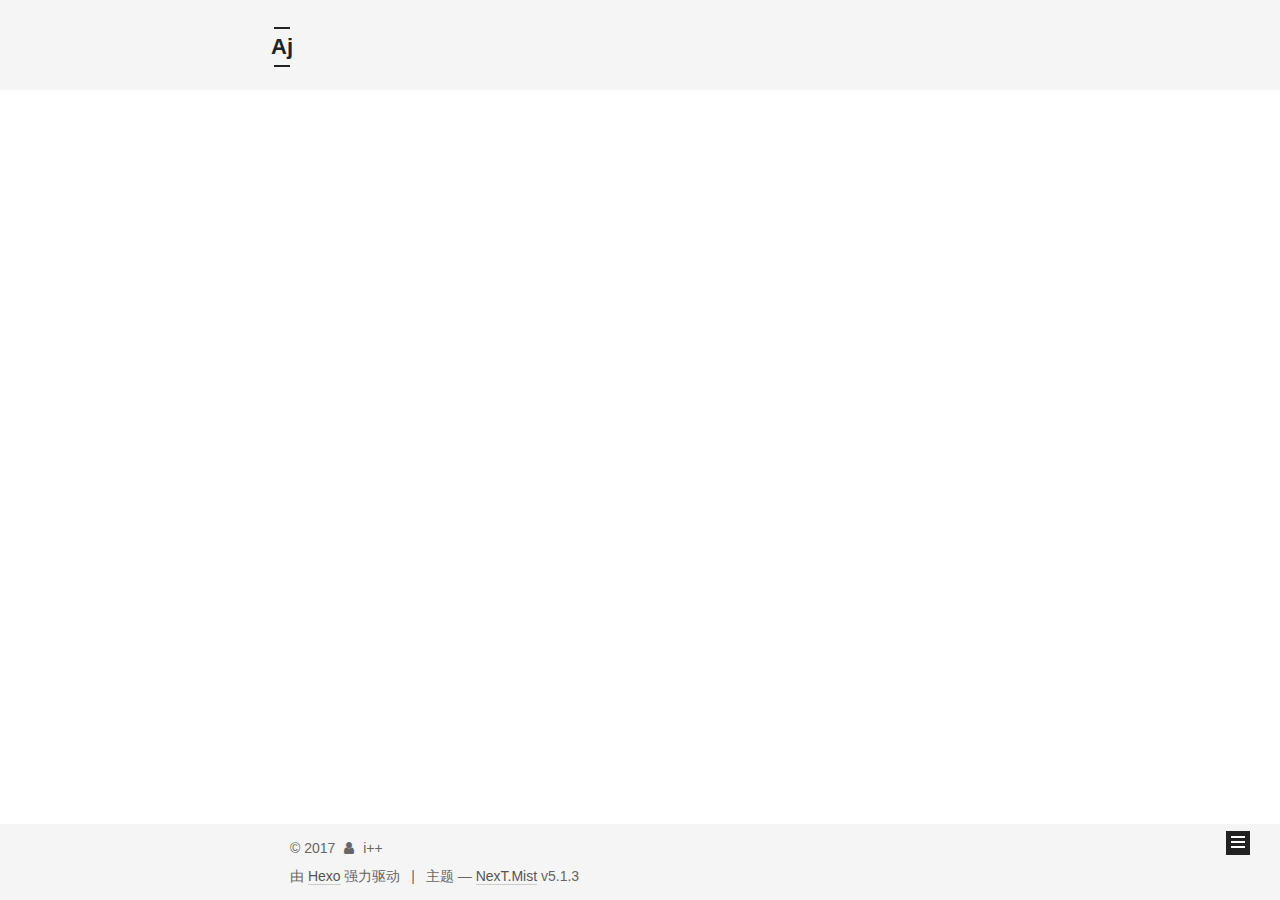
<file: tags/AS/index.html>
<!DOCTYPE html>



  


<html class="theme-next mist use-motion" lang="zh-Hans">
<head>
  <meta charset="UTF-8"/>
<meta http-equiv="X-UA-Compatible" content="IE=edge" />
<meta name="viewport" content="width=device-width, initial-scale=1, maximum-scale=1"/>
<meta name="theme-color" content="#222">









<meta http-equiv="Cache-Control" content="no-transform" />
<meta http-equiv="Cache-Control" content="no-siteapp" />
















  
  
  <link href="/lib/fancybox/source/jquery.fancybox.css?v=2.1.5" rel="stylesheet" type="text/css" />







<link href="/lib/font-awesome/css/font-awesome.min.css?v=4.6.2" rel="stylesheet" type="text/css" />

<link href="/css/main.css?v=5.1.3" rel="stylesheet" type="text/css" />


  <link rel="apple-touch-icon" sizes="180x180" href="/images/apple-touch-icon-next.png?v=5.1.3">


  <link rel="icon" type="image/png" sizes="32x32" href="/images/favicon-32x32-next.png?v=5.1.3">


  <link rel="icon" type="image/png" sizes="16x16" href="/images/favicon-16x16-next.png?v=5.1.3">


  <link rel="mask-icon" href="/images/logo.svg?v=5.1.3" color="#222">





  <meta name="keywords" content="Hexo, NexT" />










<meta property="og:type" content="website">
<meta property="og:title" content="Aj">
<meta property="og:url" content="http://yoursite.com/tags/AS/index.html">
<meta property="og:site_name" content="Aj">
<meta property="og:locale" content="zh-Hans">
<meta name="twitter:card" content="summary">
<meta name="twitter:title" content="Aj">



<script type="text/javascript" id="hexo.configurations">
  var NexT = window.NexT || {};
  var CONFIG = {
    root: '/',
    scheme: 'Mist',
    version: '5.1.3',
    sidebar: {"position":"left","display":"post","offset":12,"b2t":false,"scrollpercent":false,"onmobile":false},
    fancybox: true,
    tabs: true,
    motion: {"enable":true,"async":false,"transition":{"post_block":"fadeIn","post_header":"slideDownIn","post_body":"slideDownIn","coll_header":"slideLeftIn","sidebar":"slideUpIn"}},
    duoshuo: {
      userId: '0',
      author: '博主'
    },
    algolia: {
      applicationID: '',
      apiKey: '',
      indexName: '',
      hits: {"per_page":10},
      labels: {"input_placeholder":"Search for Posts","hits_empty":"We didn't find any results for the search: ${query}","hits_stats":"${hits} results found in ${time} ms"}
    }
  };
</script>



  <link rel="canonical" href="http://yoursite.com/tags/AS/"/>





  <title>标签: AS | Aj</title>
  








</head>

<body itemscope itemtype="http://schema.org/WebPage" lang="zh-Hans">

  
  
    
  

  <div class="container sidebar-position-left ">
    <div class="headband"></div>

    <header id="header" class="header" itemscope itemtype="http://schema.org/WPHeader">
      <div class="header-inner"><div class="site-brand-wrapper">
  <div class="site-meta ">
    

    <div class="custom-logo-site-title">
      <a href="/"  class="brand" rel="start">
        <span class="logo-line-before"><i></i></span>
        <span class="site-title">Aj</span>
        <span class="logo-line-after"><i></i></span>
      </a>
    </div>
      
        <p class="site-subtitle"></p>
      
  </div>

  <div class="site-nav-toggle">
    <button>
      <span class="btn-bar"></span>
      <span class="btn-bar"></span>
      <span class="btn-bar"></span>
    </button>
  </div>
</div>

<nav class="site-nav">
  

  
    <ul id="menu" class="menu">
      
        
        <li class="menu-item menu-item-home">
          <a href="/" rel="section">
            
              <i class="menu-item-icon fa fa-fw fa-question-circle"></i> <br />
            
            首页
          </a>
        </li>
      
        
        <li class="menu-item menu-item-archives">
          <a href="/archives" rel="section">
            
              <i class="menu-item-icon fa fa-fw fa-question-circle"></i> <br />
            
            归档
          </a>
        </li>
      
        
        <li class="menu-item menu-item-categories">
          <a href="/categories" rel="section">
            
              <i class="menu-item-icon fa fa-fw fa-question-circle"></i> <br />
            
            分类
          </a>
        </li>
      
        
        <li class="menu-item menu-item-tags">
          <a href="/tags" rel="section">
            
              <i class="menu-item-icon fa fa-fw fa-question-circle"></i> <br />
            
            标签
          </a>
        </li>
      

      
    </ul>
  

  
</nav>



 </div>
    </header>

    <main id="main" class="main">
      <div class="main-inner">
        <div class="content-wrap">
          <div id="content" class="content">
            

  
  
  
  <div class="post-block tag">

    <div id="posts" class="posts-collapse">
      <div class="collection-title">
        <h1>AS<small>标签</small>
        </h1>
      </div>

      
        

  <article class="post post-type-normal" itemscope itemtype="http://schema.org/Article">
    <header class="post-header">

      <h2 class="post-title">
        
            <a class="post-title-link" href="/2017/12/14/undefined-title/" itemprop="url">
              
                <span itemprop="name">Modify the indicator length</span>
              
            </a>
        
      </h2>

      <div class="post-meta">
        <time class="post-time" itemprop="dateCreated"
              datetime="2017-12-14T21:17:33+08:00"
              content="2017-12-14" >
          12-14
        </time>
      </div>

    </header>
  </article>


      
    </div>

  </div>
  
  
  

  


          </div>
          


          

        </div>
        
          
  
  <div class="sidebar-toggle">
    <div class="sidebar-toggle-line-wrap">
      <span class="sidebar-toggle-line sidebar-toggle-line-first"></span>
      <span class="sidebar-toggle-line sidebar-toggle-line-middle"></span>
      <span class="sidebar-toggle-line sidebar-toggle-line-last"></span>
    </div>
  </div>

  <aside id="sidebar" class="sidebar">
    
    <div class="sidebar-inner">

      

      

      <section class="site-overview-wrap sidebar-panel sidebar-panel-active">
        <div class="site-overview">
          <div class="site-author motion-element" itemprop="author" itemscope itemtype="http://schema.org/Person">
            
              <p class="site-author-name" itemprop="name">i++</p>
              <p class="site-description motion-element" itemprop="description"></p>
          </div>

          <nav class="site-state motion-element">

            
              <div class="site-state-item site-state-posts">
              
                <a href="/archives">
              
                  <span class="site-state-item-count">9</span>
                  <span class="site-state-item-name">日志</span>
                </a>
              </div>
            

            

            
              
              
              <div class="site-state-item site-state-tags">
                
                  <span class="site-state-item-count">3</span>
                  <span class="site-state-item-name">标签</span>
                
              </div>
            

          </nav>

          

          <div class="links-of-author motion-element">
            
              
                <span class="links-of-author-item">
                  <a href="https://github.com/Ajiajiajia" target="_blank" title="GitHub">
                    
                      <i class="fa fa-fw fa-globe"></i>GitHub</a>
                </span>
              
            
          </div>

          
          

          
          

          

        </div>
      </section>

      

      

    </div>
  </aside>


        
      </div>
    </main>

    <footer id="footer" class="footer">
      <div class="footer-inner">
        <div class="copyright">&copy; <span itemprop="copyrightYear">2017</span>
  <span class="with-love">
    <i class="fa fa-user"></i>
  </span>
  <span class="author" itemprop="copyrightHolder">i++</span>

  
</div>


  <div class="powered-by">由 <a class="theme-link" target="_blank" href="https://hexo.io">Hexo</a> 强力驱动</div>



  <span class="post-meta-divider">|</span>



  <div class="theme-info">主题 &mdash; <a class="theme-link" target="_blank" href="https://github.com/iissnan/hexo-theme-next">NexT.Mist</a> v5.1.3</div>




        







        
      </div>
    </footer>

    
      <div class="back-to-top">
        <i class="fa fa-arrow-up"></i>
        
      </div>
    

    

  </div>

  

<script type="text/javascript">
  if (Object.prototype.toString.call(window.Promise) !== '[object Function]') {
    window.Promise = null;
  }
</script>









  












  
  
    <script type="text/javascript" src="/lib/jquery/index.js?v=2.1.3"></script>
  

  
  
    <script type="text/javascript" src="/lib/fastclick/lib/fastclick.min.js?v=1.0.6"></script>
  

  
  
    <script type="text/javascript" src="/lib/jquery_lazyload/jquery.lazyload.js?v=1.9.7"></script>
  

  
  
    <script type="text/javascript" src="/lib/velocity/velocity.min.js?v=1.2.1"></script>
  

  
  
    <script type="text/javascript" src="/lib/velocity/velocity.ui.min.js?v=1.2.1"></script>
  

  
  
    <script type="text/javascript" src="/lib/fancybox/source/jquery.fancybox.pack.js?v=2.1.5"></script>
  


  


  <script type="text/javascript" src="/js/src/utils.js?v=5.1.3"></script>

  <script type="text/javascript" src="/js/src/motion.js?v=5.1.3"></script>



  
  

  

  


  <script type="text/javascript" src="/js/src/bootstrap.js?v=5.1.3"></script>



  


  




	





  





  












  





  

  

  

  
  

  

  

  

</body>
</html>
</file>
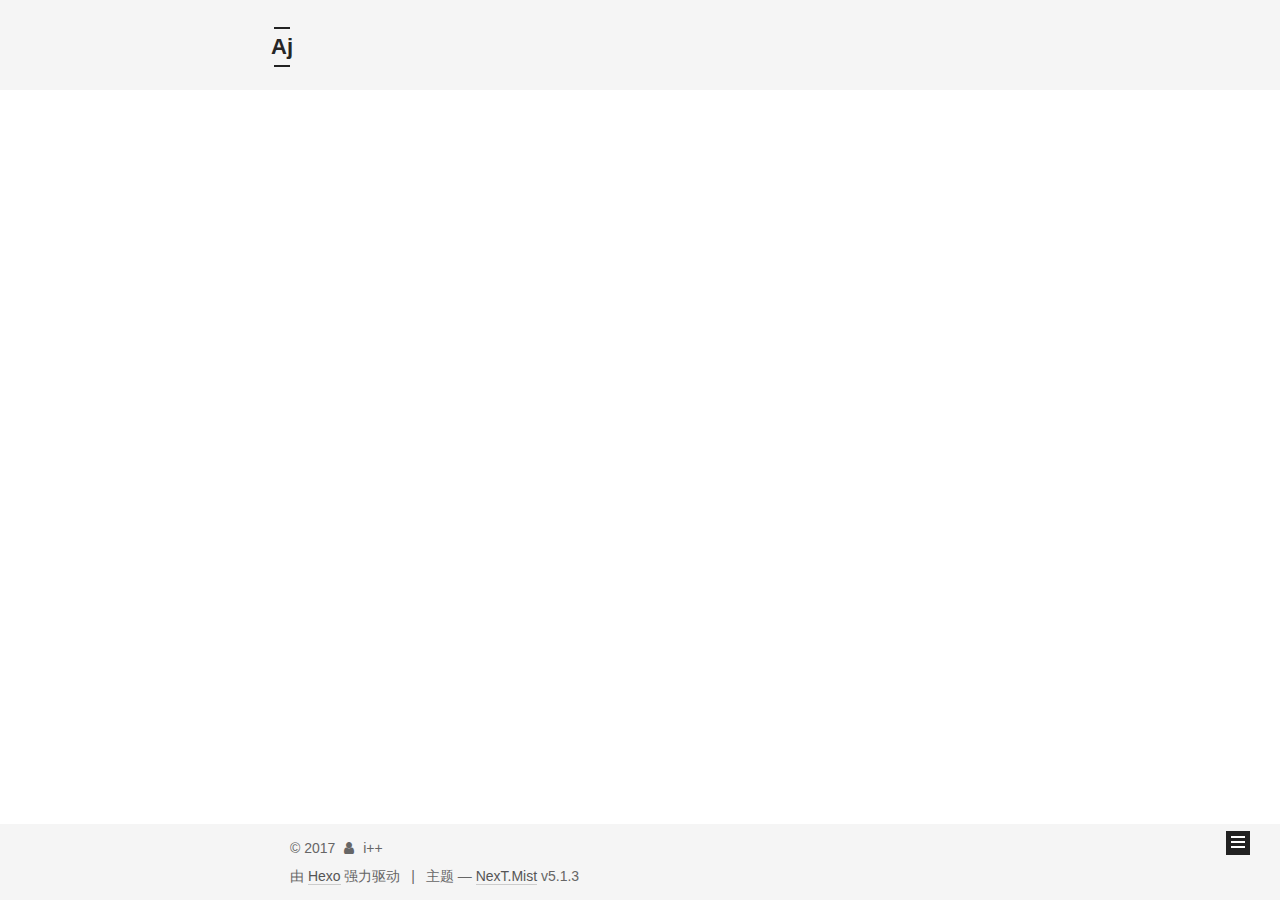
<file: tags/Date-Structure/index.html>
<!DOCTYPE html>



  


<html class="theme-next mist use-motion" lang="zh-Hans">
<head>
  <meta charset="UTF-8"/>
<meta http-equiv="X-UA-Compatible" content="IE=edge" />
<meta name="viewport" content="width=device-width, initial-scale=1, maximum-scale=1"/>
<meta name="theme-color" content="#222">









<meta http-equiv="Cache-Control" content="no-transform" />
<meta http-equiv="Cache-Control" content="no-siteapp" />
















  
  
  <link href="/lib/fancybox/source/jquery.fancybox.css?v=2.1.5" rel="stylesheet" type="text/css" />







<link href="/lib/font-awesome/css/font-awesome.min.css?v=4.6.2" rel="stylesheet" type="text/css" />

<link href="/css/main.css?v=5.1.3" rel="stylesheet" type="text/css" />


  <link rel="apple-touch-icon" sizes="180x180" href="/images/apple-touch-icon-next.png?v=5.1.3">


  <link rel="icon" type="image/png" sizes="32x32" href="/images/favicon-32x32-next.png?v=5.1.3">


  <link rel="icon" type="image/png" sizes="16x16" href="/images/favicon-16x16-next.png?v=5.1.3">


  <link rel="mask-icon" href="/images/logo.svg?v=5.1.3" color="#222">





  <meta name="keywords" content="Hexo, NexT" />










<meta property="og:type" content="website">
<meta property="og:title" content="Aj">
<meta property="og:url" content="http://yoursite.com/tags/Date-Structure/index.html">
<meta property="og:site_name" content="Aj">
<meta property="og:locale" content="zh-Hans">
<meta name="twitter:card" content="summary">
<meta name="twitter:title" content="Aj">



<script type="text/javascript" id="hexo.configurations">
  var NexT = window.NexT || {};
  var CONFIG = {
    root: '/',
    scheme: 'Mist',
    version: '5.1.3',
    sidebar: {"position":"left","display":"post","offset":12,"b2t":false,"scrollpercent":false,"onmobile":false},
    fancybox: true,
    tabs: true,
    motion: {"enable":true,"async":false,"transition":{"post_block":"fadeIn","post_header":"slideDownIn","post_body":"slideDownIn","coll_header":"slideLeftIn","sidebar":"slideUpIn"}},
    duoshuo: {
      userId: '0',
      author: '博主'
    },
    algolia: {
      applicationID: '',
      apiKey: '',
      indexName: '',
      hits: {"per_page":10},
      labels: {"input_placeholder":"Search for Posts","hits_empty":"We didn't find any results for the search: ${query}","hits_stats":"${hits} results found in ${time} ms"}
    }
  };
</script>



  <link rel="canonical" href="http://yoursite.com/tags/Date-Structure/"/>





  <title>标签: Date_Structure | Aj</title>
  








</head>

<body itemscope itemtype="http://schema.org/WebPage" lang="zh-Hans">

  
  
    
  

  <div class="container sidebar-position-left ">
    <div class="headband"></div>

    <header id="header" class="header" itemscope itemtype="http://schema.org/WPHeader">
      <div class="header-inner"><div class="site-brand-wrapper">
  <div class="site-meta ">
    

    <div class="custom-logo-site-title">
      <a href="/"  class="brand" rel="start">
        <span class="logo-line-before"><i></i></span>
        <span class="site-title">Aj</span>
        <span class="logo-line-after"><i></i></span>
      </a>
    </div>
      
        <p class="site-subtitle"></p>
      
  </div>

  <div class="site-nav-toggle">
    <button>
      <span class="btn-bar"></span>
      <span class="btn-bar"></span>
      <span class="btn-bar"></span>
    </button>
  </div>
</div>

<nav class="site-nav">
  

  
    <ul id="menu" class="menu">
      
        
        <li class="menu-item menu-item-home">
          <a href="/" rel="section">
            
              <i class="menu-item-icon fa fa-fw fa-question-circle"></i> <br />
            
            首页
          </a>
        </li>
      
        
        <li class="menu-item menu-item-archives">
          <a href="/archives" rel="section">
            
              <i class="menu-item-icon fa fa-fw fa-question-circle"></i> <br />
            
            归档
          </a>
        </li>
      
        
        <li class="menu-item menu-item-categories">
          <a href="/categories" rel="section">
            
              <i class="menu-item-icon fa fa-fw fa-question-circle"></i> <br />
            
            分类
          </a>
        </li>
      
        
        <li class="menu-item menu-item-tags">
          <a href="/tags" rel="section">
            
              <i class="menu-item-icon fa fa-fw fa-question-circle"></i> <br />
            
            标签
          </a>
        </li>
      

      
    </ul>
  

  
</nav>



 </div>
    </header>

    <main id="main" class="main">
      <div class="main-inner">
        <div class="content-wrap">
          <div id="content" class="content">
            

  
  
  
  <div class="post-block tag">

    <div id="posts" class="posts-collapse">
      <div class="collection-title">
        <h1>Date_Structure<small>标签</small>
        </h1>
      </div>

      
        

  <article class="post post-type-normal" itemscope itemtype="http://schema.org/Article">
    <header class="post-header">

      <h2 class="post-title">
        
            <a class="post-title-link" href="/2017/12/17/undefined-title/" itemprop="url">
              
                <span itemprop="name">Tree_Forest_Huffuman</span>
              
            </a>
        
      </h2>

      <div class="post-meta">
        <time class="post-time" itemprop="dateCreated"
              datetime="2017-12-17T12:25:58+08:00"
              content="2017-12-17" >
          12-17
        </time>
      </div>

    </header>
  </article>


      
        

  <article class="post post-type-normal" itemscope itemtype="http://schema.org/Article">
    <header class="post-header">

      <h2 class="post-title">
        
            <a class="post-title-link" href="/2017/12/15/undefined-title/" itemprop="url">
              
                <span itemprop="name">Arrays_Lists</span>
              
            </a>
        
      </h2>

      <div class="post-meta">
        <time class="post-time" itemprop="dateCreated"
              datetime="2017-12-15T22:08:26+08:00"
              content="2017-12-15" >
          12-15
        </time>
      </div>

    </header>
  </article>


      
        

  <article class="post post-type-normal" itemscope itemtype="http://schema.org/Article">
    <header class="post-header">

      <h2 class="post-title">
        
            <a class="post-title-link" href="/2017/12/15/undefined-title/" itemprop="url">
              
                <span itemprop="name">Stacks_Queues</span>
              
            </a>
        
      </h2>

      <div class="post-meta">
        <time class="post-time" itemprop="dateCreated"
              datetime="2017-12-15T22:08:26+08:00"
              content="2017-12-15" >
          12-15
        </time>
      </div>

    </header>
  </article>


      
        

  <article class="post post-type-normal" itemscope itemtype="http://schema.org/Article">
    <header class="post-header">

      <h2 class="post-title">
        
            <a class="post-title-link" href="/2017/12/15/undefined-title/" itemprop="url">
              
                <span itemprop="name">Tree_BTree</span>
              
            </a>
        
      </h2>

      <div class="post-meta">
        <time class="post-time" itemprop="dateCreated"
              datetime="2017-12-15T22:08:26+08:00"
              content="2017-12-15" >
          12-15
        </time>
      </div>

    </header>
  </article>


      
        

  <article class="post post-type-normal" itemscope itemtype="http://schema.org/Article">
    <header class="post-header">

      <h2 class="post-title">
        
            <a class="post-title-link" href="/2017/12/15/undefined-title/" itemprop="url">
              
                <span itemprop="name">strand</span>
              
            </a>
        
      </h2>

      <div class="post-meta">
        <time class="post-time" itemprop="dateCreated"
              datetime="2017-12-15T22:04:53+08:00"
              content="2017-12-15" >
          12-15
        </time>
      </div>

    </header>
  </article>


      
        

  <article class="post post-type-normal" itemscope itemtype="http://schema.org/Article">
    <header class="post-header">

      <h2 class="post-title">
        
            <a class="post-title-link" href="/2017/12/15/undefined-title/" itemprop="url">
              
                <span itemprop="name">Linear_Linked_list</span>
              
            </a>
        
      </h2>

      <div class="post-meta">
        <time class="post-time" itemprop="dateCreated"
              datetime="2017-12-15T22:02:32+08:00"
              content="2017-12-15" >
          12-15
        </time>
      </div>

    </header>
  </article>


      
    </div>

  </div>
  
  
  

  


          </div>
          


          

        </div>
        
          
  
  <div class="sidebar-toggle">
    <div class="sidebar-toggle-line-wrap">
      <span class="sidebar-toggle-line sidebar-toggle-line-first"></span>
      <span class="sidebar-toggle-line sidebar-toggle-line-middle"></span>
      <span class="sidebar-toggle-line sidebar-toggle-line-last"></span>
    </div>
  </div>

  <aside id="sidebar" class="sidebar">
    
    <div class="sidebar-inner">

      

      

      <section class="site-overview-wrap sidebar-panel sidebar-panel-active">
        <div class="site-overview">
          <div class="site-author motion-element" itemprop="author" itemscope itemtype="http://schema.org/Person">
            
              <p class="site-author-name" itemprop="name">i++</p>
              <p class="site-description motion-element" itemprop="description"></p>
          </div>

          <nav class="site-state motion-element">

            
              <div class="site-state-item site-state-posts">
              
                <a href="/archives">
              
                  <span class="site-state-item-count">9</span>
                  <span class="site-state-item-name">日志</span>
                </a>
              </div>
            

            

            
              
              
              <div class="site-state-item site-state-tags">
                
                  <span class="site-state-item-count">3</span>
                  <span class="site-state-item-name">标签</span>
                
              </div>
            

          </nav>

          

          <div class="links-of-author motion-element">
            
              
                <span class="links-of-author-item">
                  <a href="https://github.com/Ajiajiajia" target="_blank" title="GitHub">
                    
                      <i class="fa fa-fw fa-globe"></i>GitHub</a>
                </span>
              
            
          </div>

          
          

          
          

          

        </div>
      </section>

      

      

    </div>
  </aside>


        
      </div>
    </main>

    <footer id="footer" class="footer">
      <div class="footer-inner">
        <div class="copyright">&copy; <span itemprop="copyrightYear">2017</span>
  <span class="with-love">
    <i class="fa fa-user"></i>
  </span>
  <span class="author" itemprop="copyrightHolder">i++</span>

  
</div>


  <div class="powered-by">由 <a class="theme-link" target="_blank" href="https://hexo.io">Hexo</a> 强力驱动</div>



  <span class="post-meta-divider">|</span>



  <div class="theme-info">主题 &mdash; <a class="theme-link" target="_blank" href="https://github.com/iissnan/hexo-theme-next">NexT.Mist</a> v5.1.3</div>




        







        
      </div>
    </footer>

    
      <div class="back-to-top">
        <i class="fa fa-arrow-up"></i>
        
      </div>
    

    

  </div>

  

<script type="text/javascript">
  if (Object.prototype.toString.call(window.Promise) !== '[object Function]') {
    window.Promise = null;
  }
</script>









  












  
  
    <script type="text/javascript" src="/lib/jquery/index.js?v=2.1.3"></script>
  

  
  
    <script type="text/javascript" src="/lib/fastclick/lib/fastclick.min.js?v=1.0.6"></script>
  

  
  
    <script type="text/javascript" src="/lib/jquery_lazyload/jquery.lazyload.js?v=1.9.7"></script>
  

  
  
    <script type="text/javascript" src="/lib/velocity/velocity.min.js?v=1.2.1"></script>
  

  
  
    <script type="text/javascript" src="/lib/velocity/velocity.ui.min.js?v=1.2.1"></script>
  

  
  
    <script type="text/javascript" src="/lib/fancybox/source/jquery.fancybox.pack.js?v=2.1.5"></script>
  


  


  <script type="text/javascript" src="/js/src/utils.js?v=5.1.3"></script>

  <script type="text/javascript" src="/js/src/motion.js?v=5.1.3"></script>



  
  

  

  


  <script type="text/javascript" src="/js/src/bootstrap.js?v=5.1.3"></script>



  


  




	





  





  












  





  

  

  

  
  

  

  

  

</body>
</html>
</file>
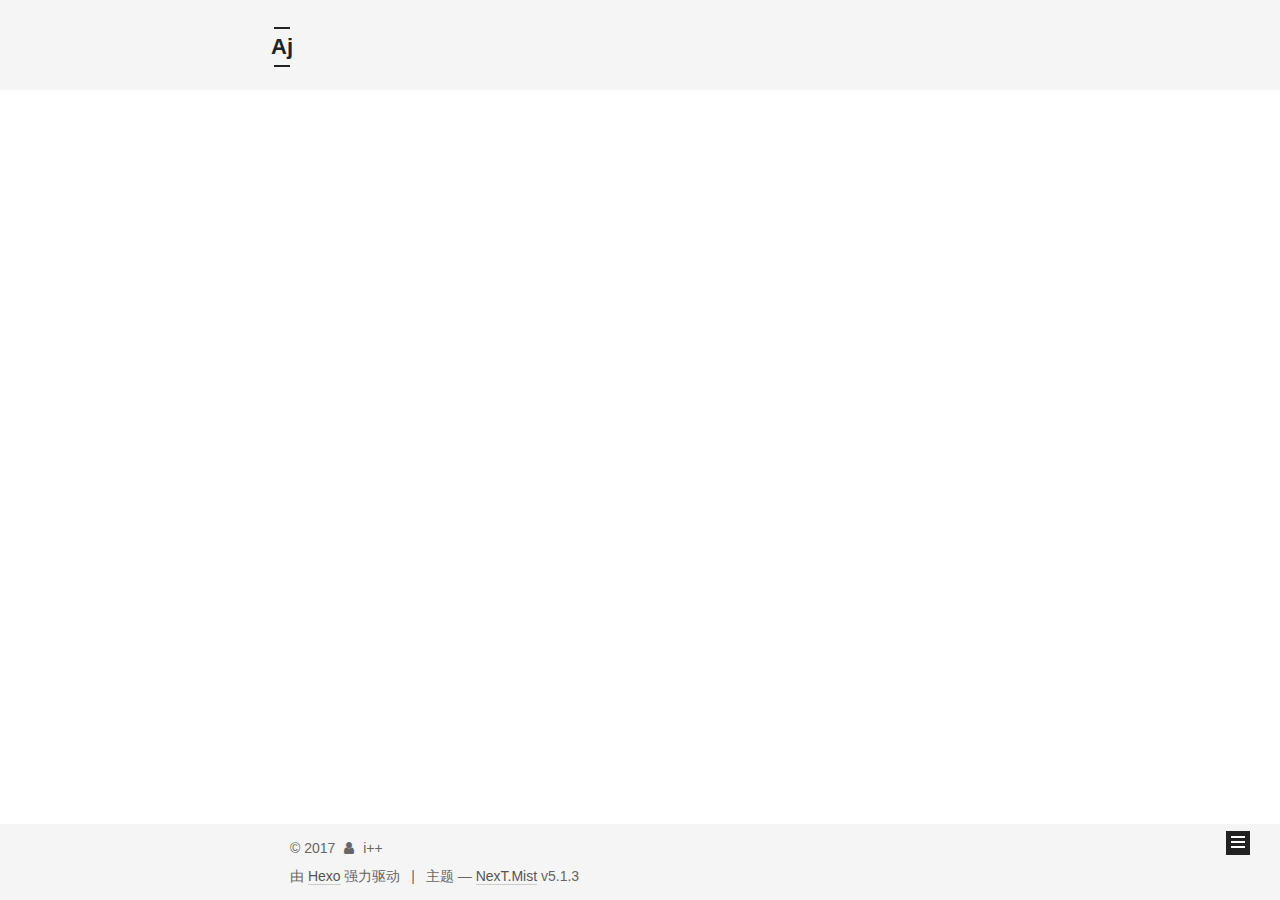
<file: tags/Date-Strucure/index.html>
<!DOCTYPE html>



  


<html class="theme-next mist use-motion" lang="zh-Hans">
<head>
  <meta charset="UTF-8"/>
<meta http-equiv="X-UA-Compatible" content="IE=edge" />
<meta name="viewport" content="width=device-width, initial-scale=1, maximum-scale=1"/>
<meta name="theme-color" content="#222">









<meta http-equiv="Cache-Control" content="no-transform" />
<meta http-equiv="Cache-Control" content="no-siteapp" />
















  
  
  <link href="/lib/fancybox/source/jquery.fancybox.css?v=2.1.5" rel="stylesheet" type="text/css" />







<link href="/lib/font-awesome/css/font-awesome.min.css?v=4.6.2" rel="stylesheet" type="text/css" />

<link href="/css/main.css?v=5.1.3" rel="stylesheet" type="text/css" />


  <link rel="apple-touch-icon" sizes="180x180" href="/images/apple-touch-icon-next.png?v=5.1.3">


  <link rel="icon" type="image/png" sizes="32x32" href="/images/favicon-32x32-next.png?v=5.1.3">


  <link rel="icon" type="image/png" sizes="16x16" href="/images/favicon-16x16-next.png?v=5.1.3">


  <link rel="mask-icon" href="/images/logo.svg?v=5.1.3" color="#222">





  <meta name="keywords" content="Hexo, NexT" />










<meta property="og:type" content="website">
<meta property="og:title" content="Aj">
<meta property="og:url" content="http://yoursite.com/tags/Date-Strucure/index.html">
<meta property="og:site_name" content="Aj">
<meta property="og:locale" content="zh-Hans">
<meta name="twitter:card" content="summary">
<meta name="twitter:title" content="Aj">



<script type="text/javascript" id="hexo.configurations">
  var NexT = window.NexT || {};
  var CONFIG = {
    root: '/',
    scheme: 'Mist',
    version: '5.1.3',
    sidebar: {"position":"left","display":"post","offset":12,"b2t":false,"scrollpercent":false,"onmobile":false},
    fancybox: true,
    tabs: true,
    motion: {"enable":true,"async":false,"transition":{"post_block":"fadeIn","post_header":"slideDownIn","post_body":"slideDownIn","coll_header":"slideLeftIn","sidebar":"slideUpIn"}},
    duoshuo: {
      userId: '0',
      author: '博主'
    },
    algolia: {
      applicationID: '',
      apiKey: '',
      indexName: '',
      hits: {"per_page":10},
      labels: {"input_placeholder":"Search for Posts","hits_empty":"We didn't find any results for the search: ${query}","hits_stats":"${hits} results found in ${time} ms"}
    }
  };
</script>



  <link rel="canonical" href="http://yoursite.com/tags/Date-Strucure/"/>





  <title>标签: Date_Strucure | Aj</title>
  








</head>

<body itemscope itemtype="http://schema.org/WebPage" lang="zh-Hans">

  
  
    
  

  <div class="container sidebar-position-left ">
    <div class="headband"></div>

    <header id="header" class="header" itemscope itemtype="http://schema.org/WPHeader">
      <div class="header-inner"><div class="site-brand-wrapper">
  <div class="site-meta ">
    

    <div class="custom-logo-site-title">
      <a href="/"  class="brand" rel="start">
        <span class="logo-line-before"><i></i></span>
        <span class="site-title">Aj</span>
        <span class="logo-line-after"><i></i></span>
      </a>
    </div>
      
        <p class="site-subtitle"></p>
      
  </div>

  <div class="site-nav-toggle">
    <button>
      <span class="btn-bar"></span>
      <span class="btn-bar"></span>
      <span class="btn-bar"></span>
    </button>
  </div>
</div>

<nav class="site-nav">
  

  
    <ul id="menu" class="menu">
      
        
        <li class="menu-item menu-item-home">
          <a href="/" rel="section">
            
              <i class="menu-item-icon fa fa-fw fa-question-circle"></i> <br />
            
            首页
          </a>
        </li>
      
        
        <li class="menu-item menu-item-archives">
          <a href="/archives" rel="section">
            
              <i class="menu-item-icon fa fa-fw fa-question-circle"></i> <br />
            
            归档
          </a>
        </li>
      
        
        <li class="menu-item menu-item-categories">
          <a href="/categories" rel="section">
            
              <i class="menu-item-icon fa fa-fw fa-question-circle"></i> <br />
            
            分类
          </a>
        </li>
      
        
        <li class="menu-item menu-item-tags">
          <a href="/tags" rel="section">
            
              <i class="menu-item-icon fa fa-fw fa-question-circle"></i> <br />
            
            标签
          </a>
        </li>
      

      
    </ul>
  

  
</nav>



 </div>
    </header>

    <main id="main" class="main">
      <div class="main-inner">
        <div class="content-wrap">
          <div id="content" class="content">
            

  
  
  
  <div class="post-block tag">

    <div id="posts" class="posts-collapse">
      <div class="collection-title">
        <h1>Date_Strucure<small>标签</small>
        </h1>
      </div>

      
        

  <article class="post post-type-normal" itemscope itemtype="http://schema.org/Article">
    <header class="post-header">

      <h2 class="post-title">
        
            <a class="post-title-link" href="/2017/12/17/undefined-title/" itemprop="url">
              
                <span itemprop="name">Graph</span>
              
            </a>
        
      </h2>

      <div class="post-meta">
        <time class="post-time" itemprop="dateCreated"
              datetime="2017-12-17T12:30:08+08:00"
              content="2017-12-17" >
          12-17
        </time>
      </div>

    </header>
  </article>


      
    </div>

  </div>
  
  
  

  


          </div>
          


          

        </div>
        
          
  
  <div class="sidebar-toggle">
    <div class="sidebar-toggle-line-wrap">
      <span class="sidebar-toggle-line sidebar-toggle-line-first"></span>
      <span class="sidebar-toggle-line sidebar-toggle-line-middle"></span>
      <span class="sidebar-toggle-line sidebar-toggle-line-last"></span>
    </div>
  </div>

  <aside id="sidebar" class="sidebar">
    
    <div class="sidebar-inner">

      

      

      <section class="site-overview-wrap sidebar-panel sidebar-panel-active">
        <div class="site-overview">
          <div class="site-author motion-element" itemprop="author" itemscope itemtype="http://schema.org/Person">
            
              <p class="site-author-name" itemprop="name">i++</p>
              <p class="site-description motion-element" itemprop="description"></p>
          </div>

          <nav class="site-state motion-element">

            
              <div class="site-state-item site-state-posts">
              
                <a href="/archives">
              
                  <span class="site-state-item-count">9</span>
                  <span class="site-state-item-name">日志</span>
                </a>
              </div>
            

            

            
              
              
              <div class="site-state-item site-state-tags">
                
                  <span class="site-state-item-count">3</span>
                  <span class="site-state-item-name">标签</span>
                
              </div>
            

          </nav>

          

          <div class="links-of-author motion-element">
            
              
                <span class="links-of-author-item">
                  <a href="https://github.com/Ajiajiajia" target="_blank" title="GitHub">
                    
                      <i class="fa fa-fw fa-globe"></i>GitHub</a>
                </span>
              
            
          </div>

          
          

          
          

          

        </div>
      </section>

      

      

    </div>
  </aside>


        
      </div>
    </main>

    <footer id="footer" class="footer">
      <div class="footer-inner">
        <div class="copyright">&copy; <span itemprop="copyrightYear">2017</span>
  <span class="with-love">
    <i class="fa fa-user"></i>
  </span>
  <span class="author" itemprop="copyrightHolder">i++</span>

  
</div>


  <div class="powered-by">由 <a class="theme-link" target="_blank" href="https://hexo.io">Hexo</a> 强力驱动</div>



  <span class="post-meta-divider">|</span>



  <div class="theme-info">主题 &mdash; <a class="theme-link" target="_blank" href="https://github.com/iissnan/hexo-theme-next">NexT.Mist</a> v5.1.3</div>




        







        
      </div>
    </footer>

    
      <div class="back-to-top">
        <i class="fa fa-arrow-up"></i>
        
      </div>
    

    

  </div>

  

<script type="text/javascript">
  if (Object.prototype.toString.call(window.Promise) !== '[object Function]') {
    window.Promise = null;
  }
</script>









  












  
  
    <script type="text/javascript" src="/lib/jquery/index.js?v=2.1.3"></script>
  

  
  
    <script type="text/javascript" src="/lib/fastclick/lib/fastclick.min.js?v=1.0.6"></script>
  

  
  
    <script type="text/javascript" src="/lib/jquery_lazyload/jquery.lazyload.js?v=1.9.7"></script>
  

  
  
    <script type="text/javascript" src="/lib/velocity/velocity.min.js?v=1.2.1"></script>
  

  
  
    <script type="text/javascript" src="/lib/velocity/velocity.ui.min.js?v=1.2.1"></script>
  

  
  
    <script type="text/javascript" src="/lib/fancybox/source/jquery.fancybox.pack.js?v=2.1.5"></script>
  


  


  <script type="text/javascript" src="/js/src/utils.js?v=5.1.3"></script>

  <script type="text/javascript" src="/js/src/motion.js?v=5.1.3"></script>



  
  

  

  


  <script type="text/javascript" src="/js/src/bootstrap.js?v=5.1.3"></script>



  


  




	





  





  












  





  

  

  

  
  

  

  

  

</body>
</html>
</file>
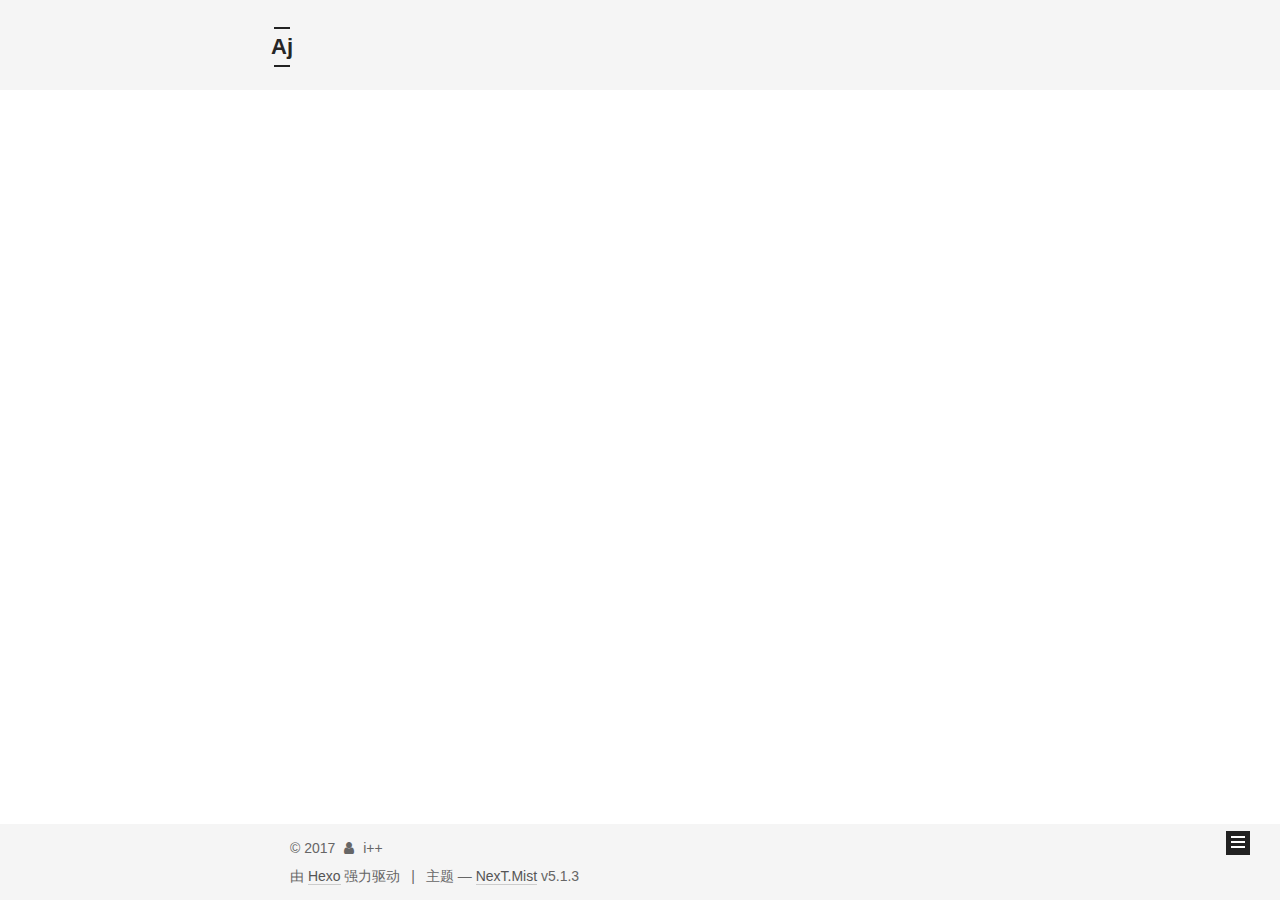
<file: archives/2017/11/index.html>
<!DOCTYPE html>



  


<html class="theme-next mist use-motion" lang="zh-Hans">
<head>
  <meta charset="UTF-8"/>
<meta http-equiv="X-UA-Compatible" content="IE=edge" />
<meta name="viewport" content="width=device-width, initial-scale=1, maximum-scale=1"/>
<meta name="theme-color" content="#222">









<meta http-equiv="Cache-Control" content="no-transform" />
<meta http-equiv="Cache-Control" content="no-siteapp" />
















  
  
  <link href="/lib/fancybox/source/jquery.fancybox.css?v=2.1.5" rel="stylesheet" type="text/css" />







<link href="/lib/font-awesome/css/font-awesome.min.css?v=4.6.2" rel="stylesheet" type="text/css" />

<link href="/css/main.css?v=5.1.3" rel="stylesheet" type="text/css" />


  <link rel="apple-touch-icon" sizes="180x180" href="/images/apple-touch-icon-next.png?v=5.1.3">


  <link rel="icon" type="image/png" sizes="32x32" href="/images/favicon-32x32-next.png?v=5.1.3">


  <link rel="icon" type="image/png" sizes="16x16" href="/images/favicon-16x16-next.png?v=5.1.3">


  <link rel="mask-icon" href="/images/logo.svg?v=5.1.3" color="#222">





  <meta name="keywords" content="Hexo, NexT" />










<meta property="og:type" content="website">
<meta property="og:title" content="Aj">
<meta property="og:url" content="http://yoursite.com/archives/2017/11/index.html">
<meta property="og:site_name" content="Aj">
<meta property="og:locale" content="zh-Hans">
<meta name="twitter:card" content="summary">
<meta name="twitter:title" content="Aj">



<script type="text/javascript" id="hexo.configurations">
  var NexT = window.NexT || {};
  var CONFIG = {
    root: '/',
    scheme: 'Mist',
    version: '5.1.3',
    sidebar: {"position":"left","display":"post","offset":12,"b2t":false,"scrollpercent":false,"onmobile":false},
    fancybox: true,
    tabs: true,
    motion: {"enable":true,"async":false,"transition":{"post_block":"fadeIn","post_header":"slideDownIn","post_body":"slideDownIn","coll_header":"slideLeftIn","sidebar":"slideUpIn"}},
    duoshuo: {
      userId: '0',
      author: '博主'
    },
    algolia: {
      applicationID: '',
      apiKey: '',
      indexName: '',
      hits: {"per_page":10},
      labels: {"input_placeholder":"Search for Posts","hits_empty":"We didn't find any results for the search: ${query}","hits_stats":"${hits} results found in ${time} ms"}
    }
  };
</script>



  <link rel="canonical" href="http://yoursite.com/archives/2017/11/"/>





  <title>归档 | Aj</title>
  








</head>

<body itemscope itemtype="http://schema.org/WebPage" lang="zh-Hans">

  
  
    
  

  <div class="container sidebar-position-left page-archive">
    <div class="headband"></div>

    <header id="header" class="header" itemscope itemtype="http://schema.org/WPHeader">
      <div class="header-inner"><div class="site-brand-wrapper">
  <div class="site-meta ">
    

    <div class="custom-logo-site-title">
      <a href="/"  class="brand" rel="start">
        <span class="logo-line-before"><i></i></span>
        <span class="site-title">Aj</span>
        <span class="logo-line-after"><i></i></span>
      </a>
    </div>
      
        <p class="site-subtitle"></p>
      
  </div>

  <div class="site-nav-toggle">
    <button>
      <span class="btn-bar"></span>
      <span class="btn-bar"></span>
      <span class="btn-bar"></span>
    </button>
  </div>
</div>

<nav class="site-nav">
  

  
    <ul id="menu" class="menu">
      
        
        <li class="menu-item menu-item-home">
          <a href="/" rel="section">
            
              <i class="menu-item-icon fa fa-fw fa-question-circle"></i> <br />
            
            首页
          </a>
        </li>
      
        
        <li class="menu-item menu-item-archives">
          <a href="/archives" rel="section">
            
              <i class="menu-item-icon fa fa-fw fa-question-circle"></i> <br />
            
            归档
          </a>
        </li>
      
        
        <li class="menu-item menu-item-categories">
          <a href="/categories" rel="section">
            
              <i class="menu-item-icon fa fa-fw fa-question-circle"></i> <br />
            
            分类
          </a>
        </li>
      
        
        <li class="menu-item menu-item-tags">
          <a href="/tags" rel="section">
            
              <i class="menu-item-icon fa fa-fw fa-question-circle"></i> <br />
            
            标签
          </a>
        </li>
      

      
    </ul>
  

  
</nav>



 </div>
    </header>

    <main id="main" class="main">
      <div class="main-inner">
        <div class="content-wrap">
          <div id="content" class="content">
            

  
  
  
  <div class="post-block archive">
    <div id="posts" class="posts-collapse">
      <span class="archive-move-on"></span>

      <span class="archive-page-counter">
        
        
        
          
        
        嗯..! 目前共计 9 篇日志。 继续努力。
      </span>

      

        
        
        

        
          
          <div class="collection-title">
            <h1 class="archive-year" id="archive-year-2017">2017</h1>
          </div>
        
        

        

  <article class="post post-type-normal" itemscope itemtype="http://schema.org/Article">
    <header class="post-header">

      <h2 class="post-title">
        
            <a class="post-title-link" href="/2017/11/22/undefined-title/" itemprop="url">
              
                <span itemprop="name">Hello World</span>
              
            </a>
        
      </h2>

      <div class="post-meta">
        <time class="post-time" itemprop="dateCreated"
              datetime="2017-11-22T20:37:23+08:00"
              content="2017-11-22" >
          11-22
        </time>
      </div>

    </header>
  </article>



      

    </div>
  </div>
  
  
  

  



          </div>
          


          

        </div>
        
          
  
  <div class="sidebar-toggle">
    <div class="sidebar-toggle-line-wrap">
      <span class="sidebar-toggle-line sidebar-toggle-line-first"></span>
      <span class="sidebar-toggle-line sidebar-toggle-line-middle"></span>
      <span class="sidebar-toggle-line sidebar-toggle-line-last"></span>
    </div>
  </div>

  <aside id="sidebar" class="sidebar">
    
    <div class="sidebar-inner">

      

      

      <section class="site-overview-wrap sidebar-panel sidebar-panel-active">
        <div class="site-overview">
          <div class="site-author motion-element" itemprop="author" itemscope itemtype="http://schema.org/Person">
            
              <p class="site-author-name" itemprop="name">i++</p>
              <p class="site-description motion-element" itemprop="description"></p>
          </div>

          <nav class="site-state motion-element">

            
              <div class="site-state-item site-state-posts">
              
                <a href="/archives">
              
                  <span class="site-state-item-count">9</span>
                  <span class="site-state-item-name">日志</span>
                </a>
              </div>
            

            

            
              
              
              <div class="site-state-item site-state-tags">
                
                  <span class="site-state-item-count">3</span>
                  <span class="site-state-item-name">标签</span>
                
              </div>
            

          </nav>

          

          <div class="links-of-author motion-element">
            
              
                <span class="links-of-author-item">
                  <a href="https://github.com/Ajiajiajia" target="_blank" title="GitHub">
                    
                      <i class="fa fa-fw fa-globe"></i>GitHub</a>
                </span>
              
            
          </div>

          
          

          
          

          

        </div>
      </section>

      

      

    </div>
  </aside>


        
      </div>
    </main>

    <footer id="footer" class="footer">
      <div class="footer-inner">
        <div class="copyright">&copy; <span itemprop="copyrightYear">2017</span>
  <span class="with-love">
    <i class="fa fa-user"></i>
  </span>
  <span class="author" itemprop="copyrightHolder">i++</span>

  
</div>


  <div class="powered-by">由 <a class="theme-link" target="_blank" href="https://hexo.io">Hexo</a> 强力驱动</div>



  <span class="post-meta-divider">|</span>



  <div class="theme-info">主题 &mdash; <a class="theme-link" target="_blank" href="https://github.com/iissnan/hexo-theme-next">NexT.Mist</a> v5.1.3</div>




        







        
      </div>
    </footer>

    
      <div class="back-to-top">
        <i class="fa fa-arrow-up"></i>
        
      </div>
    

    

  </div>

  

<script type="text/javascript">
  if (Object.prototype.toString.call(window.Promise) !== '[object Function]') {
    window.Promise = null;
  }
</script>









  












  
  
    <script type="text/javascript" src="/lib/jquery/index.js?v=2.1.3"></script>
  

  
  
    <script type="text/javascript" src="/lib/fastclick/lib/fastclick.min.js?v=1.0.6"></script>
  

  
  
    <script type="text/javascript" src="/lib/jquery_lazyload/jquery.lazyload.js?v=1.9.7"></script>
  

  
  
    <script type="text/javascript" src="/lib/velocity/velocity.min.js?v=1.2.1"></script>
  

  
  
    <script type="text/javascript" src="/lib/velocity/velocity.ui.min.js?v=1.2.1"></script>
  

  
  
    <script type="text/javascript" src="/lib/fancybox/source/jquery.fancybox.pack.js?v=2.1.5"></script>
  


  


  <script type="text/javascript" src="/js/src/utils.js?v=5.1.3"></script>

  <script type="text/javascript" src="/js/src/motion.js?v=5.1.3"></script>



  
  

  

  


  <script type="text/javascript" src="/js/src/bootstrap.js?v=5.1.3"></script>



  


  




	





  





  












  





  

  

  

  
  

  

  

  

</body>
</html>
</file>
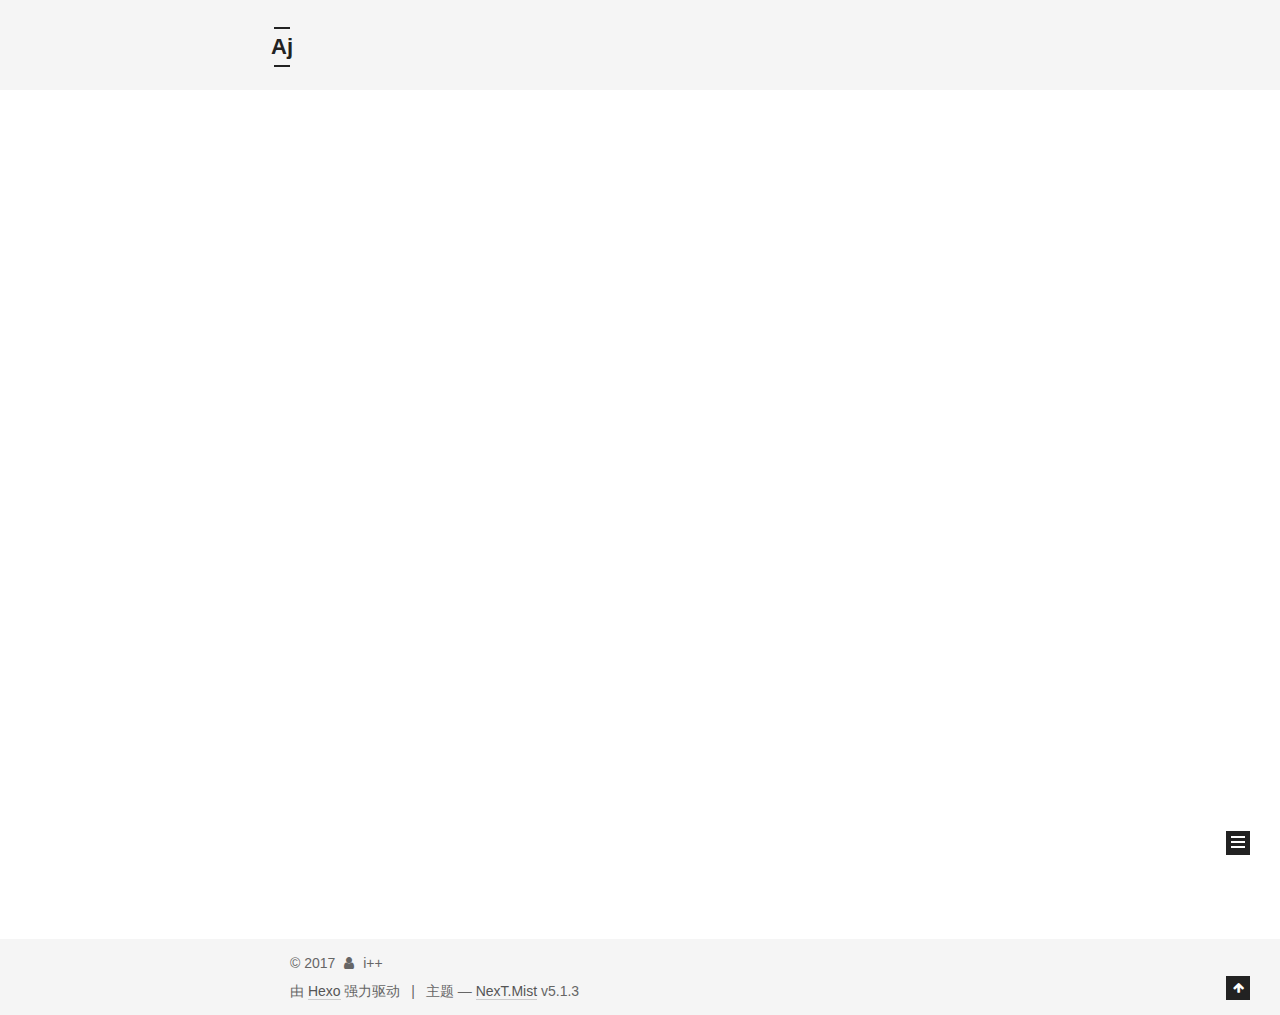
<file: archives/2017/12/index.html>
<!DOCTYPE html>



  


<html class="theme-next mist use-motion" lang="zh-Hans">
<head>
  <meta charset="UTF-8"/>
<meta http-equiv="X-UA-Compatible" content="IE=edge" />
<meta name="viewport" content="width=device-width, initial-scale=1, maximum-scale=1"/>
<meta name="theme-color" content="#222">









<meta http-equiv="Cache-Control" content="no-transform" />
<meta http-equiv="Cache-Control" content="no-siteapp" />
















  
  
  <link href="/lib/fancybox/source/jquery.fancybox.css?v=2.1.5" rel="stylesheet" type="text/css" />







<link href="/lib/font-awesome/css/font-awesome.min.css?v=4.6.2" rel="stylesheet" type="text/css" />

<link href="/css/main.css?v=5.1.3" rel="stylesheet" type="text/css" />


  <link rel="apple-touch-icon" sizes="180x180" href="/images/apple-touch-icon-next.png?v=5.1.3">


  <link rel="icon" type="image/png" sizes="32x32" href="/images/favicon-32x32-next.png?v=5.1.3">


  <link rel="icon" type="image/png" sizes="16x16" href="/images/favicon-16x16-next.png?v=5.1.3">


  <link rel="mask-icon" href="/images/logo.svg?v=5.1.3" color="#222">





  <meta name="keywords" content="Hexo, NexT" />










<meta property="og:type" content="website">
<meta property="og:title" content="Aj">
<meta property="og:url" content="http://yoursite.com/archives/2017/12/index.html">
<meta property="og:site_name" content="Aj">
<meta property="og:locale" content="zh-Hans">
<meta name="twitter:card" content="summary">
<meta name="twitter:title" content="Aj">



<script type="text/javascript" id="hexo.configurations">
  var NexT = window.NexT || {};
  var CONFIG = {
    root: '/',
    scheme: 'Mist',
    version: '5.1.3',
    sidebar: {"position":"left","display":"post","offset":12,"b2t":false,"scrollpercent":false,"onmobile":false},
    fancybox: true,
    tabs: true,
    motion: {"enable":true,"async":false,"transition":{"post_block":"fadeIn","post_header":"slideDownIn","post_body":"slideDownIn","coll_header":"slideLeftIn","sidebar":"slideUpIn"}},
    duoshuo: {
      userId: '0',
      author: '博主'
    },
    algolia: {
      applicationID: '',
      apiKey: '',
      indexName: '',
      hits: {"per_page":10},
      labels: {"input_placeholder":"Search for Posts","hits_empty":"We didn't find any results for the search: ${query}","hits_stats":"${hits} results found in ${time} ms"}
    }
  };
</script>



  <link rel="canonical" href="http://yoursite.com/archives/2017/12/"/>





  <title>归档 | Aj</title>
  








</head>

<body itemscope itemtype="http://schema.org/WebPage" lang="zh-Hans">

  
  
    
  

  <div class="container sidebar-position-left page-archive">
    <div class="headband"></div>

    <header id="header" class="header" itemscope itemtype="http://schema.org/WPHeader">
      <div class="header-inner"><div class="site-brand-wrapper">
  <div class="site-meta ">
    

    <div class="custom-logo-site-title">
      <a href="/"  class="brand" rel="start">
        <span class="logo-line-before"><i></i></span>
        <span class="site-title">Aj</span>
        <span class="logo-line-after"><i></i></span>
      </a>
    </div>
      
        <p class="site-subtitle"></p>
      
  </div>

  <div class="site-nav-toggle">
    <button>
      <span class="btn-bar"></span>
      <span class="btn-bar"></span>
      <span class="btn-bar"></span>
    </button>
  </div>
</div>

<nav class="site-nav">
  

  
    <ul id="menu" class="menu">
      
        
        <li class="menu-item menu-item-home">
          <a href="/" rel="section">
            
              <i class="menu-item-icon fa fa-fw fa-question-circle"></i> <br />
            
            首页
          </a>
        </li>
      
        
        <li class="menu-item menu-item-archives">
          <a href="/archives" rel="section">
            
              <i class="menu-item-icon fa fa-fw fa-question-circle"></i> <br />
            
            归档
          </a>
        </li>
      
        
        <li class="menu-item menu-item-categories">
          <a href="/categories" rel="section">
            
              <i class="menu-item-icon fa fa-fw fa-question-circle"></i> <br />
            
            分类
          </a>
        </li>
      
        
        <li class="menu-item menu-item-tags">
          <a href="/tags" rel="section">
            
              <i class="menu-item-icon fa fa-fw fa-question-circle"></i> <br />
            
            标签
          </a>
        </li>
      

      
    </ul>
  

  
</nav>



 </div>
    </header>

    <main id="main" class="main">
      <div class="main-inner">
        <div class="content-wrap">
          <div id="content" class="content">
            

  
  
  
  <div class="post-block archive">
    <div id="posts" class="posts-collapse">
      <span class="archive-move-on"></span>

      <span class="archive-page-counter">
        
        
        
          
        
        嗯..! 目前共计 8 篇日志。 继续努力。
      </span>

      

        
        
        

        
          
          <div class="collection-title">
            <h1 class="archive-year" id="archive-year-2017">2017</h1>
          </div>
        
        

        

  <article class="post post-type-normal" itemscope itemtype="http://schema.org/Article">
    <header class="post-header">

      <h2 class="post-title">
        
            <a class="post-title-link" href="/2017/12/17/undefined-title/" itemprop="url">
              
                <span itemprop="name">Tree_Forest_Huffuman</span>
              
            </a>
        
      </h2>

      <div class="post-meta">
        <time class="post-time" itemprop="dateCreated"
              datetime="2017-12-17T12:25:58+08:00"
              content="2017-12-17" >
          12-17
        </time>
      </div>

    </header>
  </article>



      

        
        
        

        
        

        

  <article class="post post-type-normal" itemscope itemtype="http://schema.org/Article">
    <header class="post-header">

      <h2 class="post-title">
        
            <a class="post-title-link" href="/2017/12/15/undefined-title/" itemprop="url">
              
                <span itemprop="name">Arrays_Lists</span>
              
            </a>
        
      </h2>

      <div class="post-meta">
        <time class="post-time" itemprop="dateCreated"
              datetime="2017-12-15T22:08:26+08:00"
              content="2017-12-15" >
          12-15
        </time>
      </div>

    </header>
  </article>



      

        
        
        

        
        

        

  <article class="post post-type-normal" itemscope itemtype="http://schema.org/Article">
    <header class="post-header">

      <h2 class="post-title">
        
            <a class="post-title-link" href="/2017/12/15/undefined-title/" itemprop="url">
              
                <span itemprop="name">Stacks_Queues</span>
              
            </a>
        
      </h2>

      <div class="post-meta">
        <time class="post-time" itemprop="dateCreated"
              datetime="2017-12-15T22:08:26+08:00"
              content="2017-12-15" >
          12-15
        </time>
      </div>

    </header>
  </article>



      

        
        
        

        
        

        

  <article class="post post-type-normal" itemscope itemtype="http://schema.org/Article">
    <header class="post-header">

      <h2 class="post-title">
        
            <a class="post-title-link" href="/2017/12/15/undefined-title/" itemprop="url">
              
                <span itemprop="name">Tree_BTree</span>
              
            </a>
        
      </h2>

      <div class="post-meta">
        <time class="post-time" itemprop="dateCreated"
              datetime="2017-12-15T22:08:26+08:00"
              content="2017-12-15" >
          12-15
        </time>
      </div>

    </header>
  </article>



      

        
        
        

        
        

        

  <article class="post post-type-normal" itemscope itemtype="http://schema.org/Article">
    <header class="post-header">

      <h2 class="post-title">
        
            <a class="post-title-link" href="/2017/12/15/undefined-title/" itemprop="url">
              
                <span itemprop="name">strand</span>
              
            </a>
        
      </h2>

      <div class="post-meta">
        <time class="post-time" itemprop="dateCreated"
              datetime="2017-12-15T22:04:53+08:00"
              content="2017-12-15" >
          12-15
        </time>
      </div>

    </header>
  </article>



      

        
        
        

        
        

        

  <article class="post post-type-normal" itemscope itemtype="http://schema.org/Article">
    <header class="post-header">

      <h2 class="post-title">
        
            <a class="post-title-link" href="/2017/12/15/undefined-title/" itemprop="url">
              
                <span itemprop="name">Linear_Linked_list</span>
              
            </a>
        
      </h2>

      <div class="post-meta">
        <time class="post-time" itemprop="dateCreated"
              datetime="2017-12-15T22:02:32+08:00"
              content="2017-12-15" >
          12-15
        </time>
      </div>

    </header>
  </article>



      

        
        
        

        
        

        

  <article class="post post-type-normal" itemscope itemtype="http://schema.org/Article">
    <header class="post-header">

      <h2 class="post-title">
        
            <a class="post-title-link" href="/2017/12/14/undefined-title/" itemprop="url">
              
                <span itemprop="name">Modify the indicator length</span>
              
            </a>
        
      </h2>

      <div class="post-meta">
        <time class="post-time" itemprop="dateCreated"
              datetime="2017-12-14T21:17:33+08:00"
              content="2017-12-14" >
          12-14
        </time>
      </div>

    </header>
  </article>



      

    </div>
  </div>
  
  
  

  



          </div>
          


          

        </div>
        
          
  
  <div class="sidebar-toggle">
    <div class="sidebar-toggle-line-wrap">
      <span class="sidebar-toggle-line sidebar-toggle-line-first"></span>
      <span class="sidebar-toggle-line sidebar-toggle-line-middle"></span>
      <span class="sidebar-toggle-line sidebar-toggle-line-last"></span>
    </div>
  </div>

  <aside id="sidebar" class="sidebar">
    
    <div class="sidebar-inner">

      

      

      <section class="site-overview-wrap sidebar-panel sidebar-panel-active">
        <div class="site-overview">
          <div class="site-author motion-element" itemprop="author" itemscope itemtype="http://schema.org/Person">
            
              <p class="site-author-name" itemprop="name">i++</p>
              <p class="site-description motion-element" itemprop="description"></p>
          </div>

          <nav class="site-state motion-element">

            
              <div class="site-state-item site-state-posts">
              
                <a href="/archives">
              
                  <span class="site-state-item-count">8</span>
                  <span class="site-state-item-name">日志</span>
                </a>
              </div>
            

            

            
              
              
              <div class="site-state-item site-state-tags">
                
                  <span class="site-state-item-count">2</span>
                  <span class="site-state-item-name">标签</span>
                
              </div>
            

          </nav>

          

          <div class="links-of-author motion-element">
            
              
                <span class="links-of-author-item">
                  <a href="https://github.com/Ajiajiajia" target="_blank" title="GitHub">
                    
                      <i class="fa fa-fw fa-globe"></i>GitHub</a>
                </span>
              
            
          </div>

          
          

          
          

          

        </div>
      </section>

      

      

    </div>
  </aside>


        
      </div>
    </main>

    <footer id="footer" class="footer">
      <div class="footer-inner">
        <div class="copyright">&copy; <span itemprop="copyrightYear">2017</span>
  <span class="with-love">
    <i class="fa fa-user"></i>
  </span>
  <span class="author" itemprop="copyrightHolder">i++</span>

  
</div>


  <div class="powered-by">由 <a class="theme-link" target="_blank" href="https://hexo.io">Hexo</a> 强力驱动</div>



  <span class="post-meta-divider">|</span>



  <div class="theme-info">主题 &mdash; <a class="theme-link" target="_blank" href="https://github.com/iissnan/hexo-theme-next">NexT.Mist</a> v5.1.3</div>




        







        
      </div>
    </footer>

    
      <div class="back-to-top">
        <i class="fa fa-arrow-up"></i>
        
      </div>
    

    

  </div>

  

<script type="text/javascript">
  if (Object.prototype.toString.call(window.Promise) !== '[object Function]') {
    window.Promise = null;
  }
</script>









  












  
  
    <script type="text/javascript" src="/lib/jquery/index.js?v=2.1.3"></script>
  

  
  
    <script type="text/javascript" src="/lib/fastclick/lib/fastclick.min.js?v=1.0.6"></script>
  

  
  
    <script type="text/javascript" src="/lib/jquery_lazyload/jquery.lazyload.js?v=1.9.7"></script>
  

  
  
    <script type="text/javascript" src="/lib/velocity/velocity.min.js?v=1.2.1"></script>
  

  
  
    <script type="text/javascript" src="/lib/velocity/velocity.ui.min.js?v=1.2.1"></script>
  

  
  
    <script type="text/javascript" src="/lib/fancybox/source/jquery.fancybox.pack.js?v=2.1.5"></script>
  


  


  <script type="text/javascript" src="/js/src/utils.js?v=5.1.3"></script>

  <script type="text/javascript" src="/js/src/motion.js?v=5.1.3"></script>



  
  

  

  


  <script type="text/javascript" src="/js/src/bootstrap.js?v=5.1.3"></script>



  


  




	





  





  












  





  

  

  

  
  

  

  

  

</body>
</html>
</file>
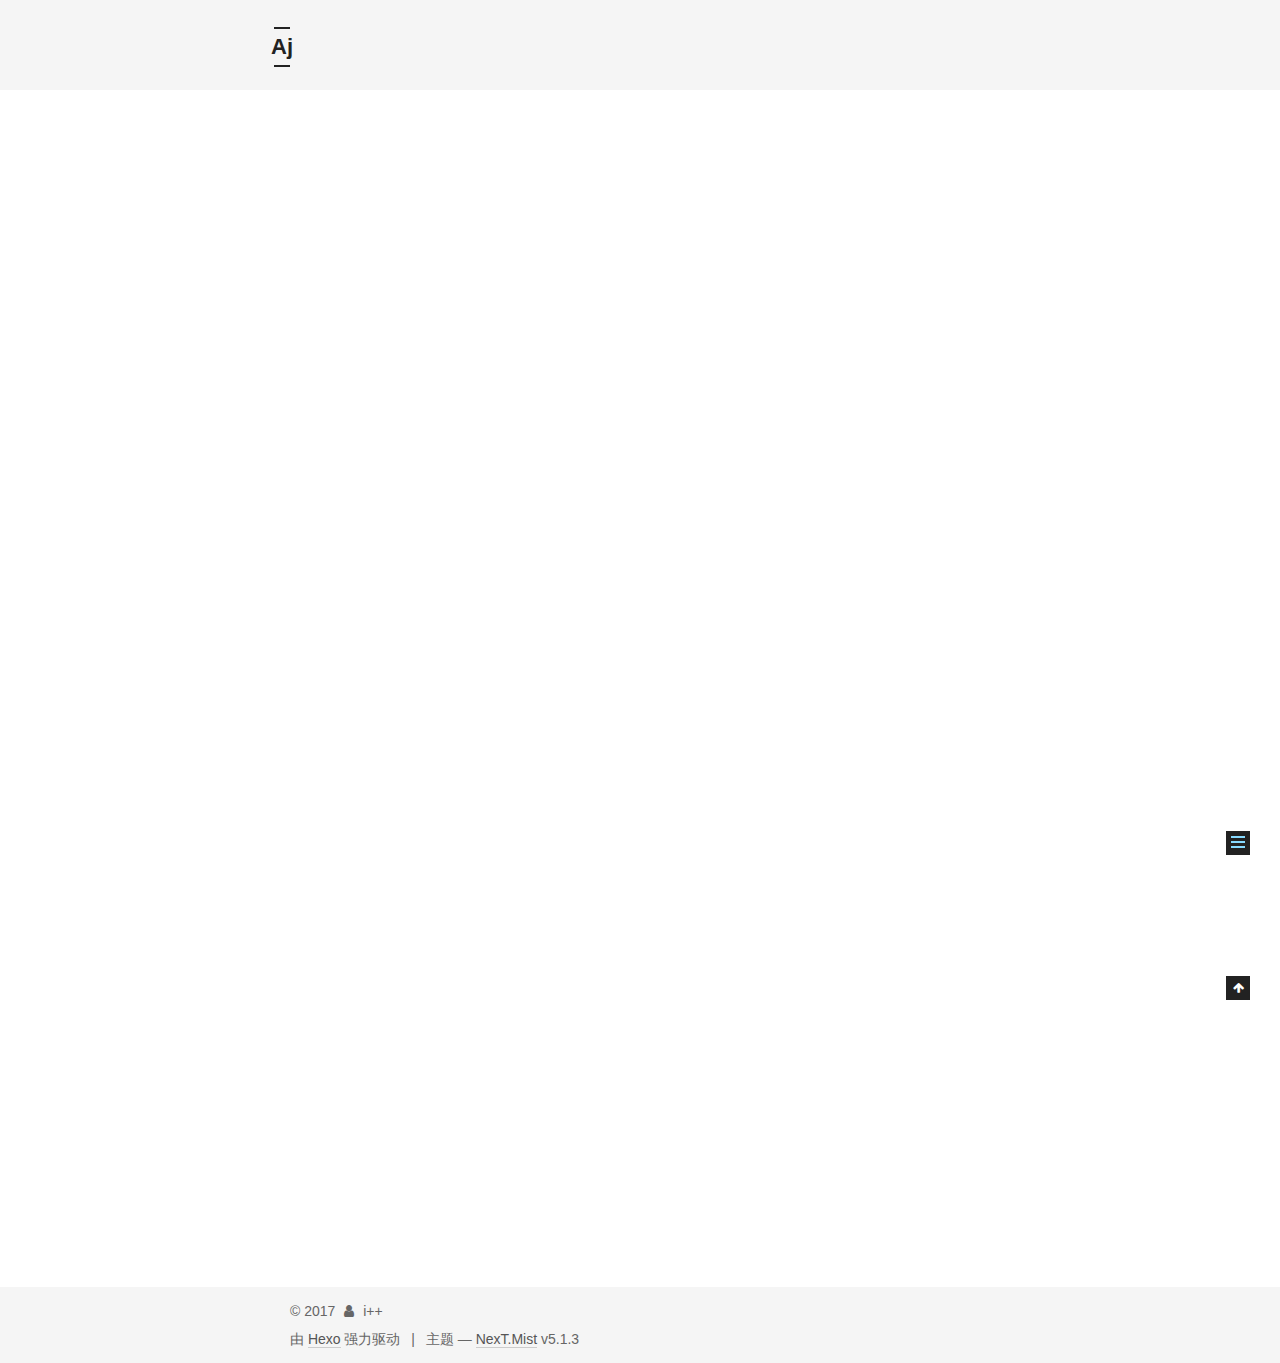
<file: 2017/11/22/undefined-title/index.html>
<!DOCTYPE html>



  


<html class="theme-next mist use-motion" lang="zh-Hans">
<head>
  <meta charset="UTF-8"/>
<meta http-equiv="X-UA-Compatible" content="IE=edge" />
<meta name="viewport" content="width=device-width, initial-scale=1, maximum-scale=1"/>
<meta name="theme-color" content="#222">









<meta http-equiv="Cache-Control" content="no-transform" />
<meta http-equiv="Cache-Control" content="no-siteapp" />
















  
  
  <link href="/lib/fancybox/source/jquery.fancybox.css?v=2.1.5" rel="stylesheet" type="text/css" />







<link href="/lib/font-awesome/css/font-awesome.min.css?v=4.6.2" rel="stylesheet" type="text/css" />

<link href="/css/main.css?v=5.1.3" rel="stylesheet" type="text/css" />


  <link rel="apple-touch-icon" sizes="180x180" href="/images/apple-touch-icon-next.png?v=5.1.3">


  <link rel="icon" type="image/png" sizes="32x32" href="/images/favicon-32x32-next.png?v=5.1.3">


  <link rel="icon" type="image/png" sizes="16x16" href="/images/favicon-16x16-next.png?v=5.1.3">


  <link rel="mask-icon" href="/images/logo.svg?v=5.1.3" color="#222">





  <meta name="keywords" content="Hexo, NexT" />










<meta name="description" content="Welcome to Hexo! This is your very first post. Check documentation for more info. If you get any problems when using Hexo, you can find the answer in troublesho">
<meta property="og:type" content="article">
<meta property="og:title" content="Hello World">
<meta property="og:url" content="http://yoursite.com/2017/11/22/undefined-title/index.html">
<meta property="og:site_name" content="Aj">
<meta property="og:description" content="Welcome to Hexo! This is your very first post. Check documentation for more info. If you get any problems when using Hexo, you can find the answer in troubleshooting or you can ask me on GitHub. Quic">
<meta property="og:locale" content="zh-Hans">
<meta property="og:updated_time" content="2017-12-16T13:18:53.176Z">
<meta name="twitter:card" content="summary">
<meta name="twitter:title" content="Hello World">
<meta name="twitter:description" content="Welcome to Hexo! This is your very first post. Check documentation for more info. If you get any problems when using Hexo, you can find the answer in troubleshooting or you can ask me on GitHub. Quic">



<script type="text/javascript" id="hexo.configurations">
  var NexT = window.NexT || {};
  var CONFIG = {
    root: '/',
    scheme: 'Mist',
    version: '5.1.3',
    sidebar: {"position":"left","display":"post","offset":12,"b2t":false,"scrollpercent":false,"onmobile":false},
    fancybox: true,
    tabs: true,
    motion: {"enable":true,"async":false,"transition":{"post_block":"fadeIn","post_header":"slideDownIn","post_body":"slideDownIn","coll_header":"slideLeftIn","sidebar":"slideUpIn"}},
    duoshuo: {
      userId: '0',
      author: '博主'
    },
    algolia: {
      applicationID: '',
      apiKey: '',
      indexName: '',
      hits: {"per_page":10},
      labels: {"input_placeholder":"Search for Posts","hits_empty":"We didn't find any results for the search: ${query}","hits_stats":"${hits} results found in ${time} ms"}
    }
  };
</script>



  <link rel="canonical" href="http://yoursite.com/2017/11/22/undefined-title/"/>





  <title>Hello World | Aj</title>
  








</head>

<body itemscope itemtype="http://schema.org/WebPage" lang="zh-Hans">

  
  
    
  

  <div class="container sidebar-position-left page-post-detail">
    <div class="headband"></div>

    <header id="header" class="header" itemscope itemtype="http://schema.org/WPHeader">
      <div class="header-inner"><div class="site-brand-wrapper">
  <div class="site-meta ">
    

    <div class="custom-logo-site-title">
      <a href="/"  class="brand" rel="start">
        <span class="logo-line-before"><i></i></span>
        <span class="site-title">Aj</span>
        <span class="logo-line-after"><i></i></span>
      </a>
    </div>
      
        <p class="site-subtitle"></p>
      
  </div>

  <div class="site-nav-toggle">
    <button>
      <span class="btn-bar"></span>
      <span class="btn-bar"></span>
      <span class="btn-bar"></span>
    </button>
  </div>
</div>

<nav class="site-nav">
  

  
    <ul id="menu" class="menu">
      
        
        <li class="menu-item menu-item-home">
          <a href="/" rel="section">
            
              <i class="menu-item-icon fa fa-fw fa-question-circle"></i> <br />
            
            首页
          </a>
        </li>
      
        
        <li class="menu-item menu-item-archives">
          <a href="/archives" rel="section">
            
              <i class="menu-item-icon fa fa-fw fa-question-circle"></i> <br />
            
            归档
          </a>
        </li>
      
        
        <li class="menu-item menu-item-categories">
          <a href="/categories" rel="section">
            
              <i class="menu-item-icon fa fa-fw fa-question-circle"></i> <br />
            
            分类
          </a>
        </li>
      
        
        <li class="menu-item menu-item-tags">
          <a href="/tags" rel="section">
            
              <i class="menu-item-icon fa fa-fw fa-question-circle"></i> <br />
            
            标签
          </a>
        </li>
      

      
    </ul>
  

  
</nav>



 </div>
    </header>

    <main id="main" class="main">
      <div class="main-inner">
        <div class="content-wrap">
          <div id="content" class="content">
            

  <div id="posts" class="posts-expand">
    

  

  
  
  

  <article class="post post-type-normal" itemscope itemtype="http://schema.org/Article">
  
  
  
  <div class="post-block">
    <link itemprop="mainEntityOfPage" href="http://yoursite.com/2017/11/22/undefined-title/">

    <span hidden itemprop="author" itemscope itemtype="http://schema.org/Person">
      <meta itemprop="name" content="i++">
      <meta itemprop="description" content="">
      <meta itemprop="image" content="/images/avatar.gif">
    </span>

    <span hidden itemprop="publisher" itemscope itemtype="http://schema.org/Organization">
      <meta itemprop="name" content="Aj">
    </span>

    
      <header class="post-header">

        
        
          <h1 class="post-title" itemprop="name headline">Hello World</h1>
        

        <div class="post-meta">
          <span class="post-time">
            
              <span class="post-meta-item-icon">
                <i class="fa fa-calendar-o"></i>
              </span>
              
                <span class="post-meta-item-text">发表于</span>
              
              <time title="创建于" itemprop="dateCreated datePublished" datetime="2017-11-22T20:37:23+08:00">
                2017-11-22
              </time>
            

            

            
          </span>

          

          
            
          

          
          

          

          

          

        </div>
      </header>
    

    
    
    
    <div class="post-body" itemprop="articleBody">

      
      

      
        <a id="more"></a>
<p>Welcome to <a href="https://hexo.io/" target="_blank" rel="noopener">Hexo</a>! This is your very first post. Check <a href="https://hexo.io/docs/" target="_blank" rel="noopener">documentation</a> for more info. If you get any problems when using Hexo, you can find the answer in <a href="https://hexo.io/docs/troubleshooting.html" target="_blank" rel="noopener">troubleshooting</a> or you can ask me on <a href="https://github.com/hexojs/hexo/issues" target="_blank" rel="noopener">GitHub</a>.</p>
<h2 id="Quick-Start"><a href="#Quick-Start" class="headerlink" title="Quick Start"></a>Quick Start</h2><h3 id="Create-a-new-post"><a href="#Create-a-new-post" class="headerlink" title="Create a new post"></a>Create a new post</h3><figure class="highlight bash"><table><tr><td class="gutter"><pre><span class="line">1</span><br></pre></td><td class="code"><pre><span class="line">$ hexo new <span class="string">"My New Post"</span></span><br></pre></td></tr></table></figure>
<p>More info: <a href="https://hexo.io/docs/writing.html" target="_blank" rel="noopener">Writing</a></p>
<h3 id="Run-server"><a href="#Run-server" class="headerlink" title="Run server"></a>Run server</h3><figure class="highlight bash"><table><tr><td class="gutter"><pre><span class="line">1</span><br></pre></td><td class="code"><pre><span class="line">$ hexo server</span><br></pre></td></tr></table></figure>
<p>More info: <a href="https://hexo.io/docs/server.html" target="_blank" rel="noopener">Server</a></p>
<h3 id="Generate-static-files"><a href="#Generate-static-files" class="headerlink" title="Generate static files"></a>Generate static files</h3><figure class="highlight bash"><table><tr><td class="gutter"><pre><span class="line">1</span><br></pre></td><td class="code"><pre><span class="line">$ hexo generate</span><br></pre></td></tr></table></figure>
<p>More info: <a href="https://hexo.io/docs/generating.html" target="_blank" rel="noopener">Generating</a></p>
<h3 id="Deploy-to-remote-sites"><a href="#Deploy-to-remote-sites" class="headerlink" title="Deploy to remote sites"></a>Deploy to remote sites</h3><figure class="highlight bash"><table><tr><td class="gutter"><pre><span class="line">1</span><br></pre></td><td class="code"><pre><span class="line">$ hexo deploy</span><br></pre></td></tr></table></figure>
<p>More info: <a href="https://hexo.io/docs/deployment.html" target="_blank" rel="noopener">Deployment</a></p>

      
    </div>
    
    
    

    

    

    

    <footer class="post-footer">
      

      
      
      

      
        <div class="post-nav">
          <div class="post-nav-next post-nav-item">
            
          </div>

          <span class="post-nav-divider"></span>

          <div class="post-nav-prev post-nav-item">
            
              <a href="/2017/12/14/undefined-title/" rel="prev" title="Modify the indicator length">
                Modify the indicator length <i class="fa fa-chevron-right"></i>
              </a>
            
          </div>
        </div>
      

      
      
    </footer>
  </div>
  
  
  
  </article>



    <div class="post-spread">
      
    </div>
  </div>


          </div>
          


          

  



        </div>
        
          
  
  <div class="sidebar-toggle">
    <div class="sidebar-toggle-line-wrap">
      <span class="sidebar-toggle-line sidebar-toggle-line-first"></span>
      <span class="sidebar-toggle-line sidebar-toggle-line-middle"></span>
      <span class="sidebar-toggle-line sidebar-toggle-line-last"></span>
    </div>
  </div>

  <aside id="sidebar" class="sidebar">
    
    <div class="sidebar-inner">

      

      
        <ul class="sidebar-nav motion-element">
          <li class="sidebar-nav-toc sidebar-nav-active" data-target="post-toc-wrap">
            文章目录
          </li>
          <li class="sidebar-nav-overview" data-target="site-overview-wrap">
            站点概览
          </li>
        </ul>
      

      <section class="site-overview-wrap sidebar-panel">
        <div class="site-overview">
          <div class="site-author motion-element" itemprop="author" itemscope itemtype="http://schema.org/Person">
            
              <p class="site-author-name" itemprop="name">i++</p>
              <p class="site-description motion-element" itemprop="description"></p>
          </div>

          <nav class="site-state motion-element">

            
              <div class="site-state-item site-state-posts">
              
                <a href="/archives">
              
                  <span class="site-state-item-count">9</span>
                  <span class="site-state-item-name">日志</span>
                </a>
              </div>
            

            

            
              
              
              <div class="site-state-item site-state-tags">
                
                  <span class="site-state-item-count">3</span>
                  <span class="site-state-item-name">标签</span>
                
              </div>
            

          </nav>

          

          <div class="links-of-author motion-element">
            
              
                <span class="links-of-author-item">
                  <a href="https://github.com/Ajiajiajia" target="_blank" title="GitHub">
                    
                      <i class="fa fa-fw fa-globe"></i>GitHub</a>
                </span>
              
            
          </div>

          
          

          
          

          

        </div>
      </section>

      
      <!--noindex-->
        <section class="post-toc-wrap motion-element sidebar-panel sidebar-panel-active">
          <div class="post-toc">

            
              
            

            
              <div class="post-toc-content"><ol class="nav"><li class="nav-item nav-level-2"><a class="nav-link" href="#Quick-Start"><span class="nav-number">1.</span> <span class="nav-text">Quick Start</span></a><ol class="nav-child"><li class="nav-item nav-level-3"><a class="nav-link" href="#Create-a-new-post"><span class="nav-number">1.1.</span> <span class="nav-text">Create a new post</span></a></li><li class="nav-item nav-level-3"><a class="nav-link" href="#Run-server"><span class="nav-number">1.2.</span> <span class="nav-text">Run server</span></a></li><li class="nav-item nav-level-3"><a class="nav-link" href="#Generate-static-files"><span class="nav-number">1.3.</span> <span class="nav-text">Generate static files</span></a></li><li class="nav-item nav-level-3"><a class="nav-link" href="#Deploy-to-remote-sites"><span class="nav-number">1.4.</span> <span class="nav-text">Deploy to remote sites</span></a></li></ol></li></ol></div>
            

          </div>
        </section>
      <!--/noindex-->
      

      

    </div>
  </aside>


        
      </div>
    </main>

    <footer id="footer" class="footer">
      <div class="footer-inner">
        <div class="copyright">&copy; <span itemprop="copyrightYear">2017</span>
  <span class="with-love">
    <i class="fa fa-user"></i>
  </span>
  <span class="author" itemprop="copyrightHolder">i++</span>

  
</div>


  <div class="powered-by">由 <a class="theme-link" target="_blank" href="https://hexo.io">Hexo</a> 强力驱动</div>



  <span class="post-meta-divider">|</span>



  <div class="theme-info">主题 &mdash; <a class="theme-link" target="_blank" href="https://github.com/iissnan/hexo-theme-next">NexT.Mist</a> v5.1.3</div>




        







        
      </div>
    </footer>

    
      <div class="back-to-top">
        <i class="fa fa-arrow-up"></i>
        
      </div>
    

    

  </div>

  

<script type="text/javascript">
  if (Object.prototype.toString.call(window.Promise) !== '[object Function]') {
    window.Promise = null;
  }
</script>









  












  
  
    <script type="text/javascript" src="/lib/jquery/index.js?v=2.1.3"></script>
  

  
  
    <script type="text/javascript" src="/lib/fastclick/lib/fastclick.min.js?v=1.0.6"></script>
  

  
  
    <script type="text/javascript" src="/lib/jquery_lazyload/jquery.lazyload.js?v=1.9.7"></script>
  

  
  
    <script type="text/javascript" src="/lib/velocity/velocity.min.js?v=1.2.1"></script>
  

  
  
    <script type="text/javascript" src="/lib/velocity/velocity.ui.min.js?v=1.2.1"></script>
  

  
  
    <script type="text/javascript" src="/lib/fancybox/source/jquery.fancybox.pack.js?v=2.1.5"></script>
  


  


  <script type="text/javascript" src="/js/src/utils.js?v=5.1.3"></script>

  <script type="text/javascript" src="/js/src/motion.js?v=5.1.3"></script>



  
  

  
  <script type="text/javascript" src="/js/src/scrollspy.js?v=5.1.3"></script>
<script type="text/javascript" src="/js/src/post-details.js?v=5.1.3"></script>



  


  <script type="text/javascript" src="/js/src/bootstrap.js?v=5.1.3"></script>



  


  




	





  





  












  





  

  

  

  
  

  

  

  

</body>
</html>
</file>
<file: css/main.css>
/* normalize.css v3.0.2 | MIT License | git.io/normalize */
html {
  font-family: sans-serif; /* 1 */
  -ms-text-size-adjust: 100%; /* 2 */
  -webkit-text-size-adjust: 100%; /* 2 */
}
body {
  margin: 0;
}
article,
aside,
details,
figcaption,
figure,
footer,
header,
hgroup,
main,
menu,
nav,
section,
summary {
  display: block;
}
audio,
canvas,
progress,
video {
  display: inline-block; /* 1 */
  vertical-align: baseline; /* 2 */
}
audio:not([controls]) {
  display: none;
  height: 0;
}
[hidden],
template {
  display: none;
}
a {
  background-color: transparent;
}
a:active,
a:hover {
  outline: 0;
}
abbr[title] {
  border-bottom: 1px dotted;
}
b,
strong {
  font-weight: bold;
}
dfn {
  font-style: italic;
}
h1 {
  font-size: 2em;
  margin: 0.67em 0;
}
mark {
  background: #ff0;
  color: #000;
}
small {
  font-size: 80%;
}
sub,
sup {
  font-size: 75%;
  line-height: 0;
  position: relative;
  vertical-align: baseline;
}
sup {
  top: -0.5em;
}
sub {
  bottom: -0.25em;
}
img {
  border: 0;
}
svg:not(:root) {
  overflow: hidden;
}
figure {
  margin: 1em 40px;
}
hr {
  -moz-box-sizing: content-box;
  box-sizing: content-box;
  height: 0;
}
pre {
  overflow: auto;
}
code,
kbd,
pre,
samp {
  font-family: monospace, monospace;
  font-size: 1em;
}
button,
input,
optgroup,
select,
textarea {
  color: inherit; /* 1 */
  font: inherit; /* 2 */
  margin: 0; /* 3 */
}
button {
  overflow: visible;
}
button,
select {
  text-transform: none;
}
button,
html input[type="button"],
input[type="reset"],
input[type="submit"] {
  -webkit-appearance: button; /* 2 */
  cursor: pointer; /* 3 */
}
button[disabled],
html input[disabled] {
  cursor: default;
}
button::-moz-focus-inner,
input::-moz-focus-inner {
  border: 0;
  padding: 0;
}
input {
  line-height: normal;
}
input[type="checkbox"],
input[type="radio"] {
  box-sizing: border-box; /* 1 */
  padding: 0; /* 2 */
}
input[type="number"]::-webkit-inner-spin-button,
input[type="number"]::-webkit-outer-spin-button {
  height: auto;
}
input[type="search"] {
  -webkit-appearance: textfield; /* 1 */
  -moz-box-sizing: content-box;
  -webkit-box-sizing: content-box; /* 2 */
  box-sizing: content-box;
}
input[type="search"]::-webkit-search-cancel-button,
input[type="search"]::-webkit-search-decoration {
  -webkit-appearance: none;
}
fieldset {
  border: 1px solid #c0c0c0;
  margin: 0 2px;
  padding: 0.35em 0.625em 0.75em;
}
legend {
  border: 0; /* 1 */
  padding: 0; /* 2 */
}
textarea {
  overflow: auto;
}
optgroup {
  font-weight: bold;
}
table {
  border-collapse: collapse;
  border-spacing: 0;
}
td,
th {
  padding: 0;
}
::selection {
  background: #262a30;
  color: #fff;
}
body {
  position: relative;
  font-family: 'Lato', "PingFang SC", "Microsoft YaHei", sans-serif;
  font-size: 14px;
  line-height: 2;
  color: #555;
  background: #fff;
}
@media (max-width: 767px) {
  body {
    padding-right: 0 !important;
  }
}
@media (min-width: 768px) and (max-width: 991px) {
  body {
    padding-right: 0 !important;
  }
}
@media (min-width: 1600px) {
  body {
    font-size: 16px;
  }
}
h1,
h2,
h3,
h4,
h5,
h6 {
  margin: 0;
  padding: 0;
  font-weight: bold;
  line-height: 1.5;
  font-family: 'Lato', "PingFang SC", "Microsoft YaHei", sans-serif;
}
h2,
h3,
h4,
h5,
h6 {
  margin: 20px 0 15px;
}
h1 {
  font-size: 24px;
}
@media (max-width: 767px) {
  h1 {
    font-size: 20px;
  }
}
h2 {
  font-size: 22px;
}
@media (max-width: 767px) {
  h2 {
    font-size: 18px;
  }
}
h3 {
  font-size: 20px;
}
@media (max-width: 767px) {
  h3 {
    font-size: 16px;
  }
}
h4 {
  font-size: 18px;
}
@media (max-width: 767px) {
  h4 {
    font-size: 14px;
  }
}
h5 {
  font-size: 16px;
}
@media (max-width: 767px) {
  h5 {
    font-size: 12px;
  }
}
h6 {
  font-size: 14px;
}
@media (max-width: 767px) {
  h6 {
    font-size: 10px;
  }
}
p {
  margin: 0 0 20px 0;
}
a {
  color: #555;
  text-decoration: none;
  outline: none;
  border-bottom: 1px solid #999;
  word-wrap: break-word;
}
a:hover {
  color: #222;
  border-bottom-color: #222;
}
blockquote {
  margin: 0;
  padding: 0;
}
img {
  display: block;
  margin: auto;
  max-width: 100%;
  height: auto;
}
hr {
  margin: 40px 0;
  height: 3px;
  border: none;
  background-color: #ddd;
  background-image: repeating-linear-gradient(-45deg, #fff, #fff 4px, transparent 4px, transparent 8px);
}
blockquote {
  padding: 0 15px;
  color: #666;
  border-left: 4px solid #ddd;
}
blockquote cite::before {
  content: "-";
  padding: 0 5px;
}
dt {
  font-weight: 700;
}
dd {
  margin: 0;
  padding: 0;
}
kbd {
  border: 1px solid #ccc;
  border-radius: 0.2em;
  box-shadow: 0.1em 0.1em 0.2em rgba(0,0,0,0.1);
  background-color: #f9f9f9;
  font-family: inherit;
  background-image: -webkit-linear-gradient(top, #eee, #fff, #eee);
  padding: 0.1em 0.3em;
  white-space: nowrap;
}
.text-left {
  text-align: left;
}
.text-center {
  text-align: center;
}
.text-right {
  text-align: right;
}
.text-justify {
  text-align: justify;
}
.text-nowrap {
  white-space: nowrap;
}
.text-lowercase {
  text-transform: lowercase;
}
.text-uppercase {
  text-transform: uppercase;
}
.text-capitalize {
  text-transform: capitalize;
}
.center-block {
  display: block;
  margin-left: auto;
  margin-right: auto;
}
.clearfix:before,
.clearfix:after {
  content: " ";
  display: table;
}
.clearfix:after {
  clear: both;
}
.pullquote {
  width: 45%;
}
.pullquote.left {
  float: left;
  margin-left: 5px;
  margin-right: 10px;
}
.pullquote.right {
  float: right;
  margin-left: 10px;
  margin-right: 5px;
}
.affix.affix.affix {
  position: fixed;
}
.translation {
  margin-top: -20px;
  font-size: 14px;
  color: #999;
}
.scrollbar-measure {
  width: 100px;
  height: 100px;
  overflow: scroll;
  position: absolute;
  top: -9999px;
}
.use-motion .motion-element {
  opacity: 0;
}
table {
  margin: 20px 0;
  width: 100%;
  border-collapse: collapse;
  border-spacing: 0;
  border: 1px solid #ddd;
  font-size: 14px;
  table-layout: fixed;
  word-wrap: break-all;
}
table>tbody>tr:nth-of-type(odd) {
  background-color: #f9f9f9;
}
table>tbody>tr:hover {
  background-color: #f5f5f5;
}
caption,
th,
td {
  padding: 8px;
  text-align: left;
  vertical-align: middle;
  font-weight: normal;
}
th,
td {
  border-bottom: 3px solid #ddd;
  border-right: 1px solid #eee;
}
th {
  padding-bottom: 10px;
  font-weight: 700;
}
td {
  border-bottom-width: 1px;
}
html,
body {
  height: 100%;
}
.container {
  position: relative;
  min-height: 100%;
}
.header-inner {
  margin: 0 auto;
  padding: 100px 0 70px;
  width: 700px;
}
@media (min-width: 1600px) {
  .container .header-inner {
    width: 900px;
  }
}
.main {
  padding-bottom: 150px;
}
.main-inner {
  margin: 0 auto;
  width: 700px;
}
@media (min-width: 1600px) {
  .container .main-inner {
    width: 900px;
  }
}
.footer {
  position: absolute;
  left: 0;
  bottom: 0;
  width: 100%;
  min-height: 50px;
}
.footer-inner {
  box-sizing: border-box;
  margin: 20px auto;
  width: 700px;
}
@media (min-width: 1600px) {
  .container .footer-inner {
    width: 900px;
  }
}
pre,
.highlight {
  overflow: auto;
  margin: 20px 0;
  padding: 0;
  font-size: 13px;
  color: #4d4d4c;
  background: #f7f7f7;
  line-height: 1.6;
}
pre,
code {
  font-family: consolas, Menlo, "PingFang SC", "Microsoft YaHei", monospace;
}
code {
  padding: 2px 4px;
  word-wrap: break-word;
  color: #555;
  background: #eee;
  border-radius: 3px;
  font-size: 13px;
}
pre {
  padding: 10px;
}
pre code {
  padding: 0;
  color: #4d4d4c;
  background: none;
  text-shadow: none;
}
.highlight {
  border-radius: 1px;
}
.highlight pre {
  border: none;
  margin: 0;
  padding: 10px 0;
}
.highlight table {
  margin: 0;
  width: auto;
  border: none;
}
.highlight td {
  border: none;
  padding: 0;
}
.highlight figcaption {
  font-size: 1em;
  color: #4d4d4c;
  line-height: 1em;
  margin-bottom: 1em;
}
.highlight figcaption:before,
.highlight figcaption:after {
  content: " ";
  display: table;
}
.highlight figcaption:after {
  clear: both;
}
.highlight figcaption a {
  float: right;
  color: #4d4d4c;
}
.highlight figcaption a:hover {
  border-bottom-color: #4d4d4c;
}
.highlight .gutter pre {
  padding-left: 10px;
  padding-right: 10px;
  color: #869194;
  text-align: right;
  background-color: #eff2f3;
}
.highlight .code pre {
  width: 100%;
  padding-left: 10px;
  padding-right: 10px;
  background-color: #f7f7f7;
}
.highlight .line {
  height: 20px;
}
.gutter {
  -webkit-user-select: none;
  -moz-user-select: none;
  -ms-user-select: none;
  user-select: none;
}
.gist table {
  width: auto;
}
.gist table td {
  border: none;
}
pre .deletion {
  background: #fdd;
}
pre .addition {
  background: #dfd;
}
pre .meta {
  color: #8959a8;
}
pre .comment {
  color: #8e908c;
}
pre .variable,
pre .attribute,
pre .tag,
pre .regexp,
pre .ruby .constant,
pre .xml .tag .title,
pre .xml .pi,
pre .xml .doctype,
pre .html .doctype,
pre .css .id,
pre .css .class,
pre .css .pseudo {
  color: #c82829;
}
pre .number,
pre .preprocessor,
pre .built_in,
pre .literal,
pre .params,
pre .constant,
pre .command {
  color: #f5871f;
}
pre .ruby .class .title,
pre .css .rules .attribute,
pre .string,
pre .value,
pre .inheritance,
pre .header,
pre .ruby .symbol,
pre .xml .cdata,
pre .special,
pre .number,
pre .formula {
  color: #718c00;
}
pre .title,
pre .css .hexcolor {
  color: #3e999f;
}
pre .function,
pre .python .decorator,
pre .python .title,
pre .ruby .function .title,
pre .ruby .title .keyword,
pre .perl .sub,
pre .javascript .title,
pre .coffeescript .title {
  color: #4271ae;
}
pre .keyword,
pre .javascript .function {
  color: #8959a8;
}
.full-image.full-image.full-image {
  border: none;
  max-width: 100%;
  width: auto;
  margin: 20px auto;
}
@media (min-width: 992px) {
  .full-image.full-image.full-image {
    max-width: none;
    width: 110%;
    margin: 25px -5%;
  }
}
.blockquote-center,
.page-home .post-type-quote blockquote,
.page-post-detail .post-type-quote blockquote {
  position: relative;
  margin: 40px 0;
  padding: 0;
  border-left: none;
  text-align: center;
}
.blockquote-center::before,
.page-home .post-type-quote blockquote::before,
.page-post-detail .post-type-quote blockquote::before,
.blockquote-center::after,
.page-home .post-type-quote blockquote::after,
.page-post-detail .post-type-quote blockquote::after {
  position: absolute;
  content: ' ';
  display: block;
  width: 100%;
  height: 24px;
  opacity: 0.2;
  background-repeat: no-repeat;
  background-position: 0 -6px;
  background-size: 22px 22px;
}
.blockquote-center::before,
.page-home .post-type-quote blockquote::before,
.page-post-detail .post-type-quote blockquote::before {
  top: -20px;
  background-image: url("../images/quote-l.svg");
  border-top: 1px solid #ccc;
}
.blockquote-center::after,
.page-home .post-type-quote blockquote::after,
.page-post-detail .post-type-quote blockquote::after {
  bottom: -20px;
  background-image: url("../images/quote-r.svg");
  border-bottom: 1px solid #ccc;
  background-position: 100% 8px;
}
.blockquote-center p,
.page-home .post-type-quote blockquote p,
.page-post-detail .post-type-quote blockquote p,
.blockquote-center div,
.page-home .post-type-quote blockquote div,
.page-post-detail .post-type-quote blockquote div {
  text-align: center;
}
.post .post-body .group-picture img {
  box-sizing: border-box;
  padding: 0 3px;
  border: none;
}
.post .group-picture-row {
  overflow: hidden;
  margin-top: 6px;
}
.post .group-picture-row:first-child {
  margin-top: 0;
}
.post .group-picture-column {
  float: left;
}
.page-post-detail .post-body .group-picture-column {
  float: none;
  margin-top: 10px;
  width: auto !important;
}
.page-post-detail .post-body .group-picture-column img {
  margin: 0 auto;
}
.page-archive .group-picture-container {
  overflow: hidden;
}
.page-archive .group-picture-row {
  float: left;
}
.page-archive .group-picture-row:first-child {
  margin-top: 6px;
}
.page-archive .group-picture-column {
  max-width: 150px;
  max-height: 150px;
}
.post-body .note {
  position: relative;
  padding: 15px;
  margin-bottom: 20px;
  border: 1px solid #eee;
  border-left-width: 5px;
  border-radius: 3px;
}
.post-body .note h2,
.post-body .note h3,
.post-body .note h4,
.post-body .note h5,
.post-body .note h6 {
  margin-top: 0;
  margin-bottom: 0;
  border-bottom: initial;
  padding-top: 0 !important;
}
.post-body .note p:first-child,
.post-body .note ul:first-child,
.post-body .note ol:first-child,
.post-body .note table:first-child,
.post-body .note pre:first-child,
.post-body .note blockquote:first-child {
  margin-top: 0;
}
.post-body .note p:last-child,
.post-body .note ul:last-child,
.post-body .note ol:last-child,
.post-body .note table:last-child,
.post-body .note pre:last-child,
.post-body .note blockquote:last-child {
  margin-bottom: 0;
}
.post-body .note.default {
  border-left-color: #777;
}
.post-body .note.default h2,
.post-body .note.default h3,
.post-body .note.default h4,
.post-body .note.default h5,
.post-body .note.default h6 {
  color: #777;
}
.post-body .note.primary {
  border-left-color: #6f42c1;
}
.post-body .note.primary h2,
.post-body .note.primary h3,
.post-body .note.primary h4,
.post-body .note.primary h5,
.post-body .note.primary h6 {
  color: #6f42c1;
}
.post-body .note.info {
  border-left-color: #428bca;
}
.post-body .note.info h2,
.post-body .note.info h3,
.post-body .note.info h4,
.post-body .note.info h5,
.post-body .note.info h6 {
  color: #428bca;
}
.post-body .note.success {
  border-left-color: #5cb85c;
}
.post-body .note.success h2,
.post-body .note.success h3,
.post-body .note.success h4,
.post-body .note.success h5,
.post-body .note.success h6 {
  color: #5cb85c;
}
.post-body .note.warning {
  border-left-color: #f0ad4e;
}
.post-body .note.warning h2,
.post-body .note.warning h3,
.post-body .note.warning h4,
.post-body .note.warning h5,
.post-body .note.warning h6 {
  color: #f0ad4e;
}
.post-body .note.danger {
  border-left-color: #d9534f;
}
.post-body .note.danger h2,
.post-body .note.danger h3,
.post-body .note.danger h4,
.post-body .note.danger h5,
.post-body .note.danger h6 {
  color: #d9534f;
}
.post-body .label {
  display: inline;
  padding: 0 2px;
  white-space: nowrap;
}
.post-body .label.default {
  background-color: #f0f0f0;
}
.post-body .label.primary {
  background-color: #efe6f7;
}
.post-body .label.info {
  background-color: #e5f2f8;
}
.post-body .label.success {
  background-color: #e7f4e9;
}
.post-body .label.warning {
  background-color: #fcf6e1;
}
.post-body .label.danger {
  background-color: #fae8eb;
}
.post-body .tabs {
  position: relative;
  display: block;
  margin-bottom: 20px;
  padding-top: 10px;
}
.post-body .tabs ul.nav-tabs {
  margin: 0;
  padding: 0;
  display: flex;
  margin-bottom: -1px;
}
@media (max-width: 413px) {
  .post-body .tabs ul.nav-tabs {
    display: block;
    margin-bottom: 5px;
  }
}
.post-body .tabs ul.nav-tabs li.tab {
  list-style-type: none !important;
  margin: 0 0.25em 0 0;
  border-top: 3px solid transparent;
  border-left: 1px solid transparent;
  border-right: 1px solid transparent;
}
@media (max-width: 413px) {
  .post-body .tabs ul.nav-tabs li.tab {
    margin: initial;
    border-top: 1px solid transparent;
    border-left: 3px solid transparent;
    border-right: 1px solid transparent;
    border-bottom: 1px solid transparent;
  }
}
.post-body .tabs ul.nav-tabs li.tab a {
  outline: 0;
  border-bottom: initial;
  display: block;
  line-height: 1.8em;
  padding: 0.25em 0.75em;
  transition-duration: 0.2s;
  transition-timing-function: ease-out;
  transition-delay: 0s;
}
.post-body .tabs ul.nav-tabs li.tab a i {
  width: 1.285714285714286em;
}
.post-body .tabs ul.nav-tabs li.tab.active {
  border-top: 3px solid #fc6423;
  border-left: 1px solid #ddd;
  border-right: 1px solid #ddd;
  background-color: #fff;
}
@media (max-width: 413px) {
  .post-body .tabs ul.nav-tabs li.tab.active {
    border-top: 1px solid #ddd;
    border-left: 3px solid #fc6423;
    border-right: 1px solid #ddd;
    border-bottom: 1px solid #ddd;
  }
}
.post-body .tabs ul.nav-tabs li.tab.active a {
  cursor: default;
  color: #555;
}
.post-body .tabs .tab-content {
  background-color: #fff;
}
.post-body .tabs .tab-content .tab-pane {
  border: 1px solid #ddd;
  padding: 20px 20px 0 20px;
}
.post-body .tabs .tab-content .tab-pane:not(.active) {
  display: none !important;
}
.post-body .tabs .tab-content .tab-pane.active {
  display: block !important;
}
.btn {
  display: inline-block;
  padding: 0 20px;
  font-size: 14px;
  color: #555;
  background: transparent;
  border: 2px solid #222;
  text-decoration: none;
  border-radius: 0;
  transition-property: background-color;
  transition-duration: 0.2s;
  transition-timing-function: ease-in-out;
  transition-delay: 0s;
  line-height: 2;
}
.btn:hover {
  border-color: #222;
  color: #222;
  background: #fff;
}
.btn +.btn {
  margin: 0 0 8px 8px;
}
.btn .fa-fw {
  width: 1.285714285714286em;
  text-align: left;
}
.btn-bar {
  display: block;
  width: 22px;
  height: 2px;
  background: #555;
  border-radius: 1px;
}
.btn-bar+.btn-bar {
  margin-top: 4px;
}
.pagination {
  margin: 120px 0 40px;
  text-align: center;
  border-top: 1px solid #eee;
}
.page-number-basic,
.pagination .prev,
.pagination .next,
.pagination .page-number,
.pagination .space {
  display: inline-block;
  position: relative;
  top: -1px;
  margin: 0 10px;
  padding: 0 11px;
}
@media (max-width: 767px) {
  .page-number-basic,
  .pagination .prev,
  .pagination .next,
  .pagination .page-number,
  .pagination .space {
    margin: 0 5px;
  }
}
.pagination .prev,
.pagination .next,
.pagination .page-number {
  border-bottom: 0;
  border-top: 1px solid #eee;
  transition-property: border-color;
  transition-duration: 0.2s;
  transition-timing-function: ease-in-out;
  transition-delay: 0s;
}
.pagination .prev:hover,
.pagination .next:hover,
.pagination .page-number:hover {
  border-top-color: #222;
}
.pagination .space {
  padding: 0;
  margin: 0;
}
.pagination .prev {
  margin-left: 0;
}
.pagination .next {
  margin-right: 0;
}
.pagination .page-number.current {
  color: #fff;
  background: #ccc;
  border-top-color: #ccc;
}
@media (max-width: 767px) {
  .pagination {
    border-top: none;
  }
  .pagination .prev,
  .pagination .next,
  .pagination .page-number {
    margin-bottom: 10px;
    border-top: 0;
    border-bottom: 1px solid #eee;
    padding: 0 10px;
  }
  .pagination .prev:hover,
  .pagination .next:hover,
  .pagination .page-number:hover {
    border-bottom-color: #222;
  }
}
.comments {
  margin: 60px 20px 0;
}
.tag-cloud {
  text-align: center;
}
.tag-cloud a {
  display: inline-block;
  margin: 10px;
}
.back-to-top {
  box-sizing: border-box;
  position: fixed;
  bottom: -100px;
  right: 30px;
  z-index: 1050;
  padding: 0 6px;
  width: 24px;
  background: #222;
  font-size: 12px;
  opacity: 1;
  color: #fff;
  cursor: pointer;
  text-align: center;
  -webkit-transform: translateZ(0);
  transition-property: bottom;
  transition-duration: 0.2s;
  transition-timing-function: ease-in-out;
  transition-delay: 0s;
}
@media (min-width: 768px) and (max-width: 991px) {
  .back-to-top {
    display: none !important;
  }
}
@media (max-width: 767px) {
  .back-to-top {
    display: none !important;
  }
}
.back-to-top.back-to-top-on {
  bottom: 19px;
}
.header {
  background: transparent;
}
.header-inner {
  position: relative;
}
.headband {
  height: 3px;
  background: #222;
}
.site-meta {
  margin: 0;
  text-align: left;
}
@media (max-width: 767px) {
  .site-meta {
    text-align: center;
  }
}
.brand {
  position: relative;
  display: inline-block;
  padding: 0 40px;
  color: #222;
  background: #222;
  border-bottom: none;
}
.brand:hover {
  color: #222;
}
.logo {
  display: inline-block;
  margin-right: 5px;
  line-height: 36px;
  vertical-align: top;
}
.site-title {
  display: inline-block;
  vertical-align: top;
  line-height: 36px;
  font-size: 20px;
  font-weight: normal;
  font-family: 'Lato', "PingFang SC", "Microsoft YaHei", sans-serif;
}
.site-subtitle {
  margin-top: 10px;
  font-size: 13px;
  color: #999;
}
.use-motion .brand {
  opacity: 0;
}
.use-motion .logo,
.use-motion .site-title,
.use-motion .site-subtitle {
  opacity: 0;
  position: relative;
  top: -10px;
}
.site-nav-toggle {
  display: none;
  position: absolute;
  top: 10px;
  left: 10px;
}
@media (max-width: 767px) {
  .site-nav-toggle {
    display: block;
  }
}
.site-nav-toggle button {
  margin-top: 2px;
  padding: 9px 10px;
  background: transparent;
  border: none;
}
@media (max-width: 767px) {
  .site-nav {
    display: none;
    margin: 0 -10px;
    padding: 0 10px;
    clear: both;
    border-top: 1px solid #ddd;
  }
}
@media (min-width: 768px) and (max-width: 991px) {
  .site-nav {
    display: block !important;
  }
}
@media (min-width: 992px) {
  .site-nav {
    display: block !important;
  }
}
.menu {
  margin-top: 20px;
  padding-left: 0;
  text-align: center;
}
.menu .menu-item {
  display: inline-block;
  margin: 0 10px;
  list-style: none;
}
@media screen and (max-width: 767px) {
  .menu .menu-item {
    margin-top: 10px;
  }
}
.menu .menu-item a {
  display: block;
  font-size: 13px;
  line-height: inherit;
  border-bottom: 1px solid transparent;
  transition-property: border-color;
  transition-duration: 0.2s;
  transition-timing-function: ease-in-out;
  transition-delay: 0s;
}
.menu .menu-item a:hover {
  border-bottom-color: #222;
}
.menu .menu-item .fa {
  margin-right: 5px;
}
.use-motion .menu-item {
  opacity: 0;
}
.post-body {
  font-family: 'Lato', "PingFang SC", "Microsoft YaHei", sans-serif;
}
@media (max-width: 767px) {
  .post-body {
    word-break: break-word;
  }
}
.post-body .fancybox img {
  display: block !important;
  margin: 0 auto;
  cursor: pointer;
  cursor: zoom-in;
  cursor: -webkit-zoom-in;
}
.post-body .image-caption,
.post-body .figure .caption {
  margin: -20px auto 15px;
  text-align: center;
  font-size: 14px;
  color: #999;
  font-weight: bold;
  line-height: 1;
}
.post-sticky-flag {
  display: inline-block;
  font-size: 16px;
  -ms-transform: rotate(30deg);
  -webkit-transform: rotate(30deg);
  -moz-transform: rotate(30deg);
  -ms-transform: rotate(30deg);
  -o-transform: rotate(30deg);
  transform: rotate(30deg);
}
.use-motion .post-block,
.use-motion .pagination,
.use-motion .comments {
  opacity: 0;
}
.use-motion .post-header {
  opacity: 0;
}
.use-motion .post-body {
  opacity: 0;
}
.use-motion .collection-title {
  opacity: 0;
}
.posts-expand {
  padding-top: 40px;
}
@media (max-width: 767px) {
  .posts-expand {
    margin: 0 20px;
  }
  .post-body pre .gutter pre {
    padding-right: 10px;
  }
  .post-body .highlight {
    margin-left: 0px;
    margin-right: 0px;
    padding: 0;
  }
  .post-body .highlight .gutter pre {
    padding-right: 10px;
  }
}
@media (min-width: 992px) {
  .posts-expand .post-body {
    text-align: justify;
  }
}
.posts-expand .post-body h2,
.posts-expand .post-body h3,
.posts-expand .post-body h4,
.posts-expand .post-body h5,
.posts-expand .post-body h6 {
  padding-top: 10px;
}
.posts-expand .post-body h2 .header-anchor,
.posts-expand .post-body h3 .header-anchor,
.posts-expand .post-body h4 .header-anchor,
.posts-expand .post-body h5 .header-anchor,
.posts-expand .post-body h6 .header-anchor {
  float: right;
  margin-left: 10px;
  color: #ccc;
  border-bottom-style: none;
  visibility: hidden;
}
.posts-expand .post-body h2 .header-anchor:hover,
.posts-expand .post-body h3 .header-anchor:hover,
.posts-expand .post-body h4 .header-anchor:hover,
.posts-expand .post-body h5 .header-anchor:hover,
.posts-expand .post-body h6 .header-anchor:hover {
  color: inherit;
}
.posts-expand .post-body h2:hover .header-anchor,
.posts-expand .post-body h3:hover .header-anchor,
.posts-expand .post-body h4:hover .header-anchor,
.posts-expand .post-body h5:hover .header-anchor,
.posts-expand .post-body h6:hover .header-anchor {
  visibility: visible;
}
.posts-expand .post-body ul li {
  list-style: circle;
}
.posts-expand .post-body img {
  box-sizing: border-box;
  margin: auto;
  padding: 3px;
  border: 1px solid #ddd;
}
.posts-expand .post-body .fancybox img {
  margin: 0 auto 25px;
}
@media (max-width: 767px) {
  .posts-collapse {
    margin: 0 20px;
  }
  .posts-collapse .post-title,
  .posts-collapse .post-meta {
    display: block;
    width: auto;
    text-align: left;
  }
}
.posts-collapse {
  position: relative;
  z-index: 1010;
  margin-left: 0;
}
.posts-collapse::after {
  content: " ";
  position: absolute;
  top: 20px;
  left: 0;
  margin-left: -2px;
  width: 4px;
  height: 100%;
  background: #f5f5f5;
  z-index: -1;
}
@media (max-width: 767px) {
  .posts-collapse {
    margin: 0 20px;
  }
}
.posts-collapse .collection-title {
  position: relative;
  margin: 60px 0;
}
.posts-collapse .collection-title h1,
.posts-collapse .collection-title h2 {
  margin-left: 20px;
}
.posts-collapse .collection-title small {
  color: #bbb;
  margin-left: 5px;
}
.posts-collapse .collection-title::before {
  content: " ";
  position: absolute;
  left: 0;
  top: 50%;
  margin-left: -4px;
  margin-top: -4px;
  width: 8px;
  height: 8px;
  background: #bbb;
  border-radius: 50%;
}
.posts-collapse .post {
  margin: 30px 0;
}
.posts-collapse .post-header {
  position: relative;
  transition-duration: 0.2s;
  transition-timing-function: ease-in-out;
  transition-delay: 0s;
  transition-property: border;
  border-bottom: 1px dashed #ccc;
}
.posts-collapse .post-header::before {
  content: " ";
  position: absolute;
  left: 0;
  top: 12px;
  width: 6px;
  height: 6px;
  margin-left: -4px;
  background: #bbb;
  border-radius: 50%;
  border: 1px solid #fff;
  transition-duration: 0.2s;
  transition-timing-function: ease-in-out;
  transition-delay: 0s;
  transition-property: background;
}
.posts-collapse .post-header:hover {
  border-bottom-color: #666;
}
.posts-collapse .post-header:hover::before {
  background: #222;
}
.posts-collapse .post-meta {
  position: absolute;
  font-size: 12px;
  left: 20px;
  top: 5px;
}
.posts-collapse .post-comments-count {
  display: none;
}
.posts-collapse .post-title {
  margin-left: 60px;
  font-size: 16px;
  font-weight: normal;
  line-height: inherit;
}
.posts-collapse .post-title::after {
  margin-left: 3px;
  opacity: 0.6;
}
.posts-collapse .post-title a {
  color: #666;
  border-bottom: none;
}
.page-home .post-type-quote .post-header,
.page-post-detail .post-type-quote .post-header,
.page-home .post-type-quote .post-tags,
.page-post-detail .post-type-quote .post-tags {
  display: none;
}
.posts-expand .post-title {
  text-align: center;
  word-break: break-word;
  font-weight: 400;
}
.posts-expand .post-title-link {
  display: inline-block;
  position: relative;
  color: #555;
  border-bottom: none;
  line-height: 1.2;
  vertical-align: top;
}
.posts-expand .post-title-link::before {
  content: "";
  position: absolute;
  width: 100%;
  height: 2px;
  bottom: 0;
  left: 0;
  background-color: #000;
  visibility: hidden;
  -webkit-transform: scaleX(0);
  -moz-transform: scaleX(0);
  -ms-transform: scaleX(0);
  -o-transform: scaleX(0);
  transform: scaleX(0);
  transition-duration: 0.2s;
  transition-timing-function: ease-in-out;
  transition-delay: 0s;
}
.posts-expand .post-title-link:hover::before {
  visibility: visible;
  -webkit-transform: scaleX(1);
  -moz-transform: scaleX(1);
  -ms-transform: scaleX(1);
  -o-transform: scaleX(1);
  transform: scaleX(1);
}
.posts-expand .post-title-link .fa {
  font-size: 16px;
}
.posts-expand .post-meta {
  margin: 3px 0 60px 0;
  color: #999;
  font-family: 'Lato', "PingFang SC", "Microsoft YaHei", sans-serif;
  font-size: 12px;
  text-align: center;
}
.posts-expand .post-meta .post-category-list {
  display: inline-block;
  margin: 0;
  padding: 3px;
}
.posts-expand .post-meta .post-category-list-link {
  color: #999;
}
.posts-expand .post-meta .post-description {
  font-size: 14px;
  margin-top: 2px;
}
.post-meta-divider {
  margin: 0 0.5em;
}
.post-meta-item-icon {
  margin-right: 3px;
}
@media (min-width: 768px) and (max-width: 991px) {
  .post-meta-item-icon {
    display: inline-block;
  }
}
@media (max-width: 767px) {
  .post-meta-item-icon {
    display: inline-block;
  }
}
@media (min-width: 768px) and (max-width: 991px) {
  .post-meta-item-text {
    display: none;
  }
}
@media (max-width: 767px) {
  .post-meta-item-text {
    display: none;
  }
}
@media (max-width: 767px) {
  .posts-expand .post-comments-count {
    display: none;
  }
}
.post-button {
  margin-top: 40px;
}
.posts-expand .post-tags {
  margin-top: 40px;
  text-align: center;
}
.posts-expand .post-tags a {
  display: inline-block;
  margin-right: 10px;
  font-size: 13px;
}
.post-nav {
  display: table;
  margin-top: 15px;
  width: 100%;
  border-top: 1px solid #eee;
}
.post-nav-divider {
  display: table-cell;
  width: 10%;
}
.post-nav-item {
  display: table-cell;
  padding: 10px 0 0 0;
  width: 45%;
  vertical-align: top;
}
.post-nav-item a {
  position: relative;
  display: block;
  line-height: 25px;
  font-size: 14px;
  color: #555;
  border-bottom: none;
}
.post-nav-item a:hover {
  color: #222;
  border-bottom: none;
}
.post-nav-item a:active {
  top: 2px;
}
.post-nav-item .fa {
  position: absolute;
  top: 8px;
  left: 0;
  font-size: 12px;
}
.post-nav-next a {
  padding-left: 15px;
}
.post-nav-prev {
  text-align: right;
}
.post-nav-prev a {
  padding-right: 15px;
}
.post-nav-prev .fa {
  right: 0;
  left: auto;
}
.posts-expand .post-eof {
  display: block;
  margin: 80px auto 60px;
  width: 8%;
  height: 1px;
  background: #ccc;
  text-align: center;
}
.post:last-child .post-eof.post-eof.post-eof {
  display: none;
}
.post-gallery {
  display: table;
  table-layout: fixed;
  width: 100%;
  border-collapse: separate;
}
.post-gallery-row {
  display: table-row;
}
.post-gallery .post-gallery-img {
  display: table-cell;
  text-align: center;
  vertical-align: middle;
  border: none;
}
.post-gallery .post-gallery-img img {
  max-width: 100%;
  max-height: 100%;
  border: none;
}
.fancybox-close,
.fancybox-close:hover {
  border: none;
}
.rtl.post-body p,
.rtl.post-body a,
.rtl.post-body h1,
.rtl.post-body h2,
.rtl.post-body h3,
.rtl.post-body h4,
.rtl.post-body h5,
.rtl.post-body h6,
.rtl.post-body li,
.rtl.post-body ul,
.rtl.post-body ol {
  direction: rtl;
  font-family: UKIJ Ekran;
}
.rtl.post-title {
  font-family: UKIJ Ekran;
}
.sidebar {
  position: fixed;
  right: 0;
  top: 0;
  bottom: 0;
  width: 0;
  z-index: 1040;
  box-shadow: inset 0 2px 6px #000;
  background: #222;
  -webkit-transform: translateZ(0);
}
.sidebar a {
  color: #999;
  border-bottom-color: #555;
}
.sidebar a:hover {
  color: #eee;
}
@media (min-width: 768px) and (max-width: 991px) {
  .sidebar {
    display: none !important;
  }
}
@media (max-width: 767px) {
  .sidebar {
    display: none !important;
  }
}
.sidebar-inner {
  position: relative;
  padding: 20px 10px;
  color: #999;
  text-align: center;
}
.site-overview-wrap {
  overflow: hidden;
}
.site-overview {
  overflow-y: auto;
  overflow-x: hidden;
}
.sidebar-toggle {
  position: fixed;
  right: 30px;
  bottom: 45px;
  width: 14px;
  height: 14px;
  padding: 5px;
  background: #222;
  line-height: 0;
  z-index: 1050;
  cursor: pointer;
  -webkit-transform: translateZ(0);
}
@media (min-width: 768px) and (max-width: 991px) {
  .sidebar-toggle {
    display: none !important;
  }
}
@media (max-width: 767px) {
  .sidebar-toggle {
    display: none !important;
  }
}
.sidebar-toggle-line {
  position: relative;
  display: inline-block;
  vertical-align: top;
  height: 2px;
  width: 100%;
  background: #fff;
  margin-top: 3px;
}
.sidebar-toggle-line:first-child {
  margin-top: 0;
}
.site-author-image {
  display: block;
  margin: 0 auto;
  padding: 2px;
  max-width: 96px;
  height: auto;
  border: 2px solid #333;
}
.site-author-name {
  margin: 5px 0 0;
  text-align: center;
  color: #f5f5f5;
  font-weight: normal;
}
.site-description {
  margin-top: 5px;
  text-align: center;
  font-size: 14px;
  color: #999;
}
.site-state {
  overflow: hidden;
  line-height: 1.4;
  white-space: nowrap;
  text-align: center;
}
.site-state-item {
  display: inline-block;
  padding: 0 15px;
  border-left: 1px solid #333;
}
.site-state-item:first-child {
  border-left: none;
}
.site-state-item a {
  border-bottom: none;
}
.site-state-item-count {
  display: block;
  text-align: center;
  color: inherit;
  font-weight: 600;
  font-size: 18px;
}
.site-state-item-name {
  font-size: 13px;
  color: inherit;
}
.feed-link {
  margin-top: 20px;
}
.feed-link a {
  display: inline-block;
  padding: 0 15px;
  color: #fc6423;
  border: 1px solid #fc6423;
  border-radius: 4px;
}
.feed-link a i {
  color: #fc6423;
  font-size: 14px;
}
.feed-link a:hover {
  color: #fff;
  background: #fc6423;
}
.feed-link a:hover i {
  color: #fff;
}
.links-of-author {
  margin-top: 20px;
}
.links-of-author a {
  display: inline-block;
  vertical-align: middle;
  margin-right: 10px;
  margin-bottom: 10px;
  border-bottom-color: #555;
  font-size: 13px;
}
.links-of-author a:before {
  display: inline-block;
  vertical-align: middle;
  margin-right: 3px;
  content: " ";
  width: 4px;
  height: 4px;
  border-radius: 50%;
  background: #26777e;
}
.links-of-blogroll {
  font-size: 13px;
}
.links-of-blogroll-title {
  margin-top: 20px;
  font-size: 14px;
  font-weight: 600;
}
.links-of-blogroll-list {
  margin: 0;
  padding: 0;
  list-style: none;
}
.links-of-blogroll-item {
  padding: 2px 10px;
}
.links-of-blogroll-item a {
  max-width: 280px;
  box-sizing: border-box;
  display: inline-block;
  overflow: hidden;
  white-space: nowrap;
  text-overflow: ellipsis;
}
.sidebar-nav {
  margin: 0 0 20px;
  padding-left: 0;
}
.sidebar-nav li {
  display: inline-block;
  cursor: pointer;
  border-bottom: 1px solid transparent;
  font-size: 14px;
  color: #555;
}
.sidebar-nav li:hover {
  color: #f5f5f5;
}
.page-post-detail .sidebar-nav-toc {
  padding: 0 5px;
}
.page-post-detail .sidebar-nav-overview {
  margin-left: 10px;
}
.sidebar-nav .sidebar-nav-active {
  color: #87daff;
  border-bottom-color: #87daff;
}
.sidebar-nav .sidebar-nav-active:hover {
  color: #87daff;
}
.sidebar-panel {
  display: none;
}
.sidebar-panel-active {
  display: block;
}
.post-toc-empty {
  font-size: 14px;
  color: #666;
}
.post-toc-wrap {
  overflow: hidden;
}
.post-toc {
  overflow: auto;
}
.post-toc ol {
  margin: 0;
  padding: 0 2px 5px 10px;
  text-align: left;
  list-style: none;
  font-size: 14px;
}
.post-toc ol > ol {
  padding-left: 0;
}
.post-toc ol a {
  transition-duration: 0.2s;
  transition-timing-function: ease-in-out;
  transition-delay: 0s;
  transition-property: all;
  color: #999;
  border-bottom-color: #555;
}
.post-toc ol a:hover {
  color: #ccc;
  border-bottom-color: #ccc;
}
.post-toc .nav-item {
  overflow: hidden;
  text-overflow: ellipsis;
  white-space: nowrap;
  line-height: 1.8;
}
.post-toc .nav .nav-child {
  display: none;
}
.post-toc .nav .active > .nav-child {
  display: block;
}
.post-toc .nav .active-current > .nav-child {
  display: block;
}
.post-toc .nav .active-current > .nav-child > .nav-item {
  display: block;
}
.post-toc .nav .active > a {
  color: #87daff;
  border-bottom-color: #87daff;
}
.post-toc .nav .active-current > a {
  color: #87daff;
}
.post-toc .nav .active-current > a:hover {
  color: #87daff;
}
.footer {
  font-size: 14px;
  color: #999;
}
.footer img {
  border: none;
}
.footer-inner {
  text-align: center;
}
.with-love {
  display: inline-block;
  margin: 0 5px;
}
.powered-by,
.theme-info {
  display: inline-block;
}
.cc-license {
  margin-top: 10px;
  text-align: center;
}
.cc-license .cc-opacity {
  opacity: 0.7;
  border-bottom: none;
}
.cc-license .cc-opacity:hover {
  opacity: 0.9;
}
.cc-license img {
  display: inline-block;
}
.theme-next #ds-thread #ds-reset {
  color: #555;
}
.theme-next #ds-thread #ds-reset .ds-replybox {
  margin-bottom: 30px;
}
.theme-next #ds-thread #ds-reset .ds-replybox .ds-avatar,
.theme-next #ds-reset .ds-avatar img {
  box-shadow: none;
}
.theme-next #ds-thread #ds-reset .ds-textarea-wrapper {
  border-color: #c7d4e1;
  background: none;
  border-top-right-radius: 3px;
  border-top-left-radius: 3px;
}
.theme-next #ds-thread #ds-reset .ds-textarea-wrapper textarea {
  height: 60px;
}
.theme-next #ds-reset .ds-rounded-top {
  border-radius: 0;
}
.theme-next #ds-thread #ds-reset .ds-post-toolbar {
  box-sizing: border-box;
  border: 1px solid #c7d4e1;
  background: #f6f8fa;
}
.theme-next #ds-thread #ds-reset .ds-post-options {
  height: 40px;
  border: none;
  background: none;
}
.theme-next #ds-thread #ds-reset .ds-toolbar-buttons {
  top: 11px;
}
.theme-next #ds-thread #ds-reset .ds-sync {
  top: 5px;
}
.theme-next #ds-thread #ds-reset .ds-post-button {
  top: 4px;
  right: 5px;
  width: 90px;
  height: 30px;
  border: 1px solid #c5ced7;
  border-radius: 3px;
  background-image: linear-gradient(#fbfbfc, #f5f7f9);
  color: #60676d;
}
.theme-next #ds-thread #ds-reset .ds-post-button:hover {
  background-position: 0 -30px;
  color: #60676d;
}
.theme-next #ds-thread #ds-reset .ds-comments-info {
  padding: 10px 0;
}
.theme-next #ds-thread #ds-reset .ds-sort {
  display: none;
}
.theme-next #ds-thread #ds-reset li.ds-tab a.ds-current {
  border: none;
  background: #f6f8fa;
  color: #60676d;
}
.theme-next #ds-thread #ds-reset li.ds-tab a.ds-current:hover {
  background-color: #e9f0f7;
  color: #60676d;
}
.theme-next #ds-thread #ds-reset li.ds-tab a {
  border-radius: 2px;
  padding: 5px;
}
.theme-next #ds-thread #ds-reset .ds-login-buttons p {
  color: #999;
  line-height: 36px;
}
.theme-next #ds-thread #ds-reset .ds-login-buttons .ds-service-list li {
  height: 28px;
}
.theme-next #ds-thread #ds-reset .ds-service-list a {
  background: none;
  padding: 5px;
  border: 1px solid;
  border-radius: 3px;
  text-align: center;
}
.theme-next #ds-thread #ds-reset .ds-service-list a:hover {
  color: #fff;
  background: #666;
}
.theme-next #ds-thread #ds-reset .ds-service-list .ds-weibo {
  color: #fc9b00;
  border-color: #fc9b00;
}
.theme-next #ds-thread #ds-reset .ds-service-list .ds-weibo:hover {
  background: #fc9b00;
}
.theme-next #ds-thread #ds-reset .ds-service-list .ds-qq {
  color: #60a3ec;
  border-color: #60a3ec;
}
.theme-next #ds-thread #ds-reset .ds-service-list .ds-qq:hover {
  background: #60a3ec;
}
.theme-next #ds-thread #ds-reset .ds-service-list .ds-renren {
  color: #2e7ac4;
  border-color: #2e7ac4;
}
.theme-next #ds-thread #ds-reset .ds-service-list .ds-renren:hover {
  background: #2e7ac4;
}
.theme-next #ds-thread #ds-reset .ds-service-list .ds-douban {
  color: #37994c;
  border-color: #37994c;
}
.theme-next #ds-thread #ds-reset .ds-service-list .ds-douban:hover {
  background: #37994c;
}
.theme-next #ds-thread #ds-reset .ds-service-list .ds-kaixin {
  color: #fef20d;
  border-color: #fef20d;
}
.theme-next #ds-thread #ds-reset .ds-service-list .ds-kaixin:hover {
  background: #fef20d;
}
.theme-next #ds-thread #ds-reset .ds-service-list .ds-netease {
  color: #f00;
  border-color: #f00;
}
.theme-next #ds-thread #ds-reset .ds-service-list .ds-netease:hover {
  background: #f00;
}
.theme-next #ds-thread #ds-reset .ds-service-list .ds-sohu {
  color: #ffcb05;
  border-color: #ffcb05;
}
.theme-next #ds-thread #ds-reset .ds-service-list .ds-sohu:hover {
  background: #ffcb05;
}
.theme-next #ds-thread #ds-reset .ds-service-list .ds-baidu {
  color: #2831e0;
  border-color: #2831e0;
}
.theme-next #ds-thread #ds-reset .ds-service-list .ds-baidu:hover {
  background: #2831e0;
}
.theme-next #ds-thread #ds-reset .ds-service-list .ds-google {
  color: #166bec;
  border-color: #166bec;
}
.theme-next #ds-thread #ds-reset .ds-service-list .ds-google:hover {
  background: #166bec;
}
.theme-next #ds-thread #ds-reset .ds-service-list .ds-weixin {
  color: #00ce0d;
  border-color: #00ce0d;
}
.theme-next #ds-thread #ds-reset .ds-service-list .ds-weixin:hover {
  background: #00ce0d;
}
.theme-next #ds-thread #ds-reset .ds-service-list .ds-more-services {
  border: none;
}
.theme-next #ds-thread #ds-reset .ds-service-list .ds-more-services:hover {
  background: none;
}
.theme-next #ds-reset .duoshuo-ua-admin {
  display: inline-block;
  color: #f00;
}
.theme-next #ds-reset .duoshuo-ua-platform,
.theme-next #ds-reset .duoshuo-ua-browser {
  color: #ccc;
}
.theme-next #ds-reset .duoshuo-ua-platform .fa,
.theme-next #ds-reset .duoshuo-ua-browser .fa {
  display: inline-block;
  margin-right: 3px;
}
.theme-next #ds-reset .duoshuo-ua-separator {
  display: inline-block;
  margin-left: 5px;
}
.theme-next .this_ua {
  background-color: #ccc !important;
  border-radius: 4px;
  padding: 0 5px !important;
  margin: 1px 1px !important;
  border: 1px solid #bbb !important;
  color: #fff;
  display: inline-block !important;
}
.theme-next .this_ua.admin {
  background-color: #d9534f !important;
  border-color: #d9534f !important;
}
.theme-next .this_ua.platform.iOS,
.theme-next .this_ua.platform.Mac,
.theme-next .this_ua.platform.Windows {
  background-color: #39b3d7 !important;
  border-color: #46b8da !important;
}
.theme-next .this_ua.platform.Linux {
  background-color: #3a3a3a !important;
  border-color: #1f1f1f !important;
}
.theme-next .this_ua.platform.Android {
  background-color: #00c47d !important;
  border-color: #01b171 !important;
}
.theme-next .this_ua.browser.Mobile,
.theme-next .this_ua.browser.Chrome {
  background-color: #5cb85c !important;
  border-color: #4cae4c !important;
}
.theme-next .this_ua.browser.Firefox {
  background-color: #f0ad4e !important;
  border-color: #eea236 !important;
}
.theme-next .this_ua.browser.Maxthon,
.theme-next .this_ua.browser.IE {
  background-color: #428bca !important;
  border-color: #357ebd !important;
}
.theme-next .this_ua.browser.baidu,
.theme-next .this_ua.browser.UCBrowser,
.theme-next .this_ua.browser.Opera {
  background-color: #d9534f !important;
  border-color: #d43f3a !important;
}
.theme-next .this_ua.browser.Android,
.theme-next .this_ua.browser.QQBrowser {
  background-color: #78ace9 !important;
  border-color: #4cae4c !important;
}
.post-spread {
  margin-top: 20px;
  text-align: center;
}
.jiathis_style {
  display: inline-block;
}
.jiathis_style a {
  border: none;
}
.fa {
  font-family: FontAwesome !important;
}
.post-spread {
  margin-top: 20px;
  text-align: center;
}
.bdshare-slide-button-box a {
  border: none;
}
.bdsharebuttonbox {
  display: inline-block;
}
.bdsharebuttonbox a {
  border: none;
}
.local-search-pop-overlay {
  position: fixed;
  width: 100%;
  height: 100%;
  top: 0;
  left: 0;
  z-index: 2080;
  background-color: rgba(0,0,0,0.3);
}
.local-search-popup {
  display: none;
  position: fixed;
  top: 10%;
  left: 50%;
  margin-left: -350px;
  width: 700px;
  height: 80%;
  padding: 0;
  background: #fff;
  color: #333;
  z-index: 9999;
  border-radius: 5px;
}
@media (max-width: 767px) {
  .local-search-popup {
    padding: 0;
    top: 0;
    left: 0;
    margin: 0;
    width: 100%;
    height: 100%;
    border-radius: 0;
  }
}
.local-search-popup ul.search-result-list {
  padding: 0;
  margin: 0 5px;
}
.local-search-popup p.search-result {
  border-bottom: 1px dashed #ccc;
  padding: 5px 0;
}
.local-search-popup a.search-result-title {
  font-weight: bold;
  font-size: 16px;
}
.local-search-popup .search-keyword {
  border-bottom: 1px dashed #f00;
  font-weight: bold;
  color: #f00;
}
.local-search-popup .local-search-header {
  padding: 5px;
  height: 36px;
  background: #f5f5f5;
  border-top-left-radius: 5px;
  border-top-right-radius: 5px;
}
.local-search-popup #local-search-result {
  overflow: auto;
  position: relative;
  padding: 5px 25px;
  height: calc(100% - 55px);
}
.local-search-popup .local-search-input-wrapper {
  display: inline-block;
  width: calc(100% - 90px);
  height: 36px;
  line-height: 36px;
  padding: 0 5px;
}
.local-search-popup .local-search-input-wrapper input {
  padding: 8px 0;
  height: 20px;
  display: block;
  width: 100%;
  outline: none;
  border: none;
  background: transparent;
  vertical-align: middle;
}
.local-search-popup .search-icon,
.local-search-popup .popup-btn-close {
  display: inline-block;
  font-size: 18px;
  color: #999;
  height: 36px;
  width: 18px;
  padding-left: 10px;
  padding-right: 10px;
}
.local-search-popup .search-icon {
  float: left;
}
.local-search-popup .popup-btn-close {
  border-left: 1px solid #eee;
  float: right;
  cursor: pointer;
}
.local-search-popup #no-result {
  position: absolute;
  left: 50%;
  top: 50%;
  -webkit-transform: translate(-50%, -50%);
  -webkit-transform: translate(-50%, -50%);
  -moz-transform: translate(-50%, -50%);
  -ms-transform: translate(-50%, -50%);
  -o-transform: translate(-50%, -50%);
  transform: translate(-50%, -50%);
  color: #ccc;
}
.site-uv,
.site-pv,
.page-pv {
  display: inline-block;
}
.site-uv .busuanzi-value,
.site-pv .busuanzi-value,
.page-pv .busuanzi-value {
  margin: 0 5px;
}
.site-uv {
  margin-right: 10px;
}
.site-uv::after {
  content: "|";
  padding-left: 10px;
}
.page-archive .archive-page-counter {
  position: relative;
  top: 3px;
  left: 20px;
}
@media (max-width: 767px) {
  .page-archive .archive-page-counter {
    top: 5px;
  }
}
.page-archive .posts-collapse .archive-move-on {
  position: absolute;
  top: 11px;
  left: 0;
  margin-left: -6px;
  width: 10px;
  height: 10px;
  opacity: 0.5;
  background: #555;
  border: 1px solid #fff;
  border-radius: 50%;
}
.category-all-page .category-all-title {
  text-align: center;
}
.category-all-page .category-all {
  margin-top: 20px;
}
.category-all-page .category-list {
  margin: 0;
  padding: 0;
  list-style: none;
}
.category-all-page .category-list-item {
  margin: 5px 10px;
}
.category-all-page .category-list-count {
  color: #bbb;
}
.category-all-page .category-list-count:before {
  display: inline;
  content: " (";
}
.category-all-page .category-list-count:after {
  display: inline;
  content: ") ";
}
.category-all-page .category-list-child {
  padding-left: 10px;
}
#schedule ul#event-list {
  padding-left: 30px;
}
#schedule ul#event-list hr {
  margin: 20px 0 45px 0 !important;
  background: #222;
}
#schedule ul#event-list hr:after {
  display: inline-block;
  content: 'NOW';
  background: #222;
  color: #fff;
  font-weight: bold;
  text-align: right;
  padding: 0 5px;
}
#schedule ul#event-list li.event {
  margin: 20px 0px;
  background: #f9f9f9;
  padding-left: 10px;
  min-height: 40px;
}
#schedule ul#event-list li.event h2.event-summary {
  margin: 0;
  padding-bottom: 3px;
}
#schedule ul#event-list li.event h2.event-summary:before {
  display: inline-block;
  font-family: FontAwesome;
  font-size: 8px;
  content: '\f111';
  vertical-align: middle;
  margin-right: 25px;
  color: #bbb;
}
#schedule ul#event-list li.event span.event-relative-time {
  display: inline-block;
  font-size: 12px;
  font-weight: 400;
  padding-left: 12px;
  color: #bbb;
}
#schedule ul#event-list li.event span.event-details {
  display: block;
  color: #bbb;
  margin-left: 56px;
  padding-top: 3px;
  padding-bottom: 6px;
  text-indent: -24px;
  line-height: 18px;
}
#schedule ul#event-list li.event span.event-details:before {
  text-indent: 0;
  display: inline-block;
  width: 14px;
  font-family: FontAwesome;
  text-align: center;
  margin-right: 9px;
  color: #bbb;
}
#schedule ul#event-list li.event span.event-details.event-location:before {
  content: '\f041';
}
#schedule ul#event-list li.event span.event-details.event-duration:before {
  content: '\f017';
}
#schedule ul#event-list li.event-past {
  background: #fcfcfc;
}
#schedule ul#event-list li.event-past > * {
  opacity: 0.6;
}
#schedule ul#event-list li.event-past h2.event-summary {
  color: #bbb;
}
#schedule ul#event-list li.event-past h2.event-summary:before {
  color: #dfdfdf;
}
#schedule ul#event-list li.event-now {
  background: #222;
  color: #fff;
  padding: 15px 0 15px 10px;
}
#schedule ul#event-list li.event-now h2.event-summary:before {
  -webkit-transform: scale(1.2);
  -moz-transform: scale(1.2);
  -ms-transform: scale(1.2);
  -o-transform: scale(1.2);
  transform: scale(1.2);
  color: #fff;
  animation: dot-flash 1s alternate infinite ease-in-out;
}
#schedule ul#event-list li.event-now * {
  color: #fff !important;
}
@-moz-keyframes dot-flash {
  from {
    opacity: 1;
    -webkit-transform: scale(1.1);
    -moz-transform: scale(1.1);
    -ms-transform: scale(1.1);
    -o-transform: scale(1.1);
    transform: scale(1.1);
  }
  to {
    opacity: 0;
    -webkit-transform: scale(1);
    -moz-transform: scale(1);
    -ms-transform: scale(1);
    -o-transform: scale(1);
    transform: scale(1);
  }
}
@-webkit-keyframes dot-flash {
  from {
    opacity: 1;
    -webkit-transform: scale(1.1);
    -moz-transform: scale(1.1);
    -ms-transform: scale(1.1);
    -o-transform: scale(1.1);
    transform: scale(1.1);
  }
  to {
    opacity: 0;
    -webkit-transform: scale(1);
    -moz-transform: scale(1);
    -ms-transform: scale(1);
    -o-transform: scale(1);
    transform: scale(1);
  }
}
@-o-keyframes dot-flash {
  from {
    opacity: 1;
    -webkit-transform: scale(1.1);
    -moz-transform: scale(1.1);
    -ms-transform: scale(1.1);
    -o-transform: scale(1.1);
    transform: scale(1.1);
  }
  to {
    opacity: 0;
    -webkit-transform: scale(1);
    -moz-transform: scale(1);
    -ms-transform: scale(1);
    -o-transform: scale(1);
    transform: scale(1);
  }
}
@keyframes dot-flash {
  from {
    opacity: 1;
    -webkit-transform: scale(1.1);
    -moz-transform: scale(1.1);
    -ms-transform: scale(1.1);
    -o-transform: scale(1.1);
    transform: scale(1.1);
  }
  to {
    opacity: 0;
    -webkit-transform: scale(1);
    -moz-transform: scale(1);
    -ms-transform: scale(1);
    -o-transform: scale(1);
    transform: scale(1);
  }
}
.page-post-detail .sidebar-toggle-line {
  background: #87daff;
}
.page-post-detail .comments {
  overflow: hidden;
}
h1,
h2,
h3,
h4,
h5,
h6 {
  margin: 20px 0 10px;
}
p {
  margin: 0 0 25px 0;
}
a {
  border-bottom-color: #ccc;
}
hr {
  margin: 20px 0;
  height: 2px;
}
.main-inner {
  margin-top: 80px;
}
.header {
  background: #f5f5f5;
}
.header-inner {
  padding: 25px 0 20px;
}
.header-inner:before,
.header-inner:after {
  content: " ";
  display: table;
}
.header-inner:after {
  clear: both;
}
@media (max-width: 767px) {
  .header-inner {
    width: auto;
    margin-bottom: 50px;
    padding: 10px;
  }
}
.site-meta {
  float: left;
  margin-left: -20px;
  line-height: normal;
}
@media (max-width: 767px) {
  .site-meta {
    margin-left: 10px;
  }
}
.site-meta .brand {
  padding: 2px 1px;
  background: none;
}
@media (max-width: 767px) {
  .site-meta .brand {
    display: block;
  }
}
.site-meta .logo {
  display: none;
}
.site-meta .site-title {
  font-size: 22px;
  font-weight: bolder;
}
@media (max-width: 767px) {
  .site-meta .site-title {
    line-height: 34px;
  }
}
.logo-line-before,
.logo-line-after {
  display: block;
  overflow: hidden;
  margin: 0 auto;
  width: 75%;
}
@media (max-width: 767px) {
  .logo-line-before,
  .logo-line-after {
    display: none;
  }
}
.logo-line-before i,
.logo-line-after i {
  position: relative;
  display: block;
  height: 2px;
  background: #222;
}
@media (max-width: 767px) {
  .logo-line-before i,
  .logo-line-after i {
    height: 3px;
  }
}
.use-motion .logo-line-before i {
  left: -100%;
}
.use-motion .logo-line-after i {
  right: -100%;
}
.site-subtitle {
  display: none;
}
.site-nav-toggle {
  position: static;
  float: right;
}
.menu {
  float: right;
  margin: 8px 0 0 0;
}
@media (max-width: 767px) {
  .menu {
    margin: 20px 0 0 0;
    padding: 0;
  }
}
.menu br {
  display: none;
}
.menu .menu-item {
  margin: 0;
}
@media (max-width: 767px) {
  .menu .menu-item {
    display: block;
  }
}
.menu .menu-item a {
  padding: 0 10px;
  background: none;
  border: none;
  border-radius: 2px;
  transition-property: background;
}
@media (max-width: 767px) {
  .menu .menu-item a {
    text-align: left;
  }
}
.menu .menu-item a:hover {
  background: #e1e1e1;
}
.menu a::before {
  display: none;
}
@media (max-width: 767px) {
  .menu a::before {
    display: block;
  }
}
@media (max-width: 767px) {
  .menu {
    float: none;
  }
}
.site-search form {
  display: none;
}
.posts-expand {
  padding-top: 0;
}
.posts-expand .post-title,
.posts-expand .post-meta {
  text-align: left;
}
@media (max-width: 767px) {
  .posts-expand .post-title,
  .posts-expand .post-meta {
    text-align: center;
  }
}
.posts-expand .post-eof {
  display: none;
}
.posts-expand .post {
  margin-top: 120px;
}
.posts-expand .post:first-child {
  margin-top: 0;
}
.posts-expand .post-meta {
  margin-top: 5px;
  margin-bottom: 20px;
}
.posts-expand .post-title {
  position: relative;
  font-size: 26px;
  font-weight: 400;
}
@media (max-width: 767px) {
  .posts-expand .post-title {
    font-size: 22px;
  }
}
@media (min-width: 1600px) {
  .posts-expand .post-title {
    font-size: 26px;
  }
}
.posts-expand .post-title:hover:before {
  background: #222;
}
@media (max-width: 767px) {
  .posts-expand .post-body {
    font-size: 12px;
  }
}
.posts-expand .post-body img {
  margin: 0;
}
.posts-expand .post-tags {
  text-align: left;
}
.posts-expand .post-tags a {
  padding: 1px 5px;
  background: #f5f5f5;
  border-bottom: none;
}
.posts-expand .post-tags a:hover {
  background: #ccc;
}
.posts-expand .post-nav {
  margin-top: 40px;
}
.post-button {
  margin-top: 20px;
  text-align: left;
}
.post-button a {
  padding: 0;
  font-size: 14px;
  background: none;
  border: none;
  border-bottom: 2px solid #666;
  transition-property: border;
}
@media (max-width: 767px) {
  .post-button a {
    font-size: 12px;
  }
}
@media (min-width: 1600px) {
  .post-button a {
    font-size: 16px;
  }
}
.post-button a:hover {
  border-bottom-color: #222;
}
.links-of-blogroll-inline .links-of-blogroll-item {
  display: inline-block;
}
.btn {
  padding: 0 10px;
  border-width: 2px;
  border-radius: 0;
}
.headband {
  display: none;
}
.site-search {
  position: relative;
  float: right;
  margin-top: 5px;
  padding-top: 3px;
}
@media (max-width: 767px) {
  .site-search {
    float: none;
    padding: 0 10px;
  }
}
@media (max-width: 767px) {
  .container .main-inner {
    width: auto;
  }
}
.page-post-detail .post-title,
.page-post-detail .post-meta {
  text-align: center;
}
.page-post-detail .post-title:before {
  display: none;
}
.page-post-detail .post-meta {
  margin-bottom: 60px;
}
.pagination {
  margin: 120px 0 0;
  text-align: left;
}
@media (max-width: 767px) {
  .pagination {
    margin: 80px 10px 0;
    text-align: center;
  }
}
.footer {
  margin-top: 80px;
  padding: 10px 0;
  background: #f5f5f5;
  color: #666;
}
.footer-inner {
  margin: 0 auto;
  text-align: left;
}
@media (max-width: 767px) {
  .footer-inner {
    width: auto;
    text-align: center;
  }
}
</file>
